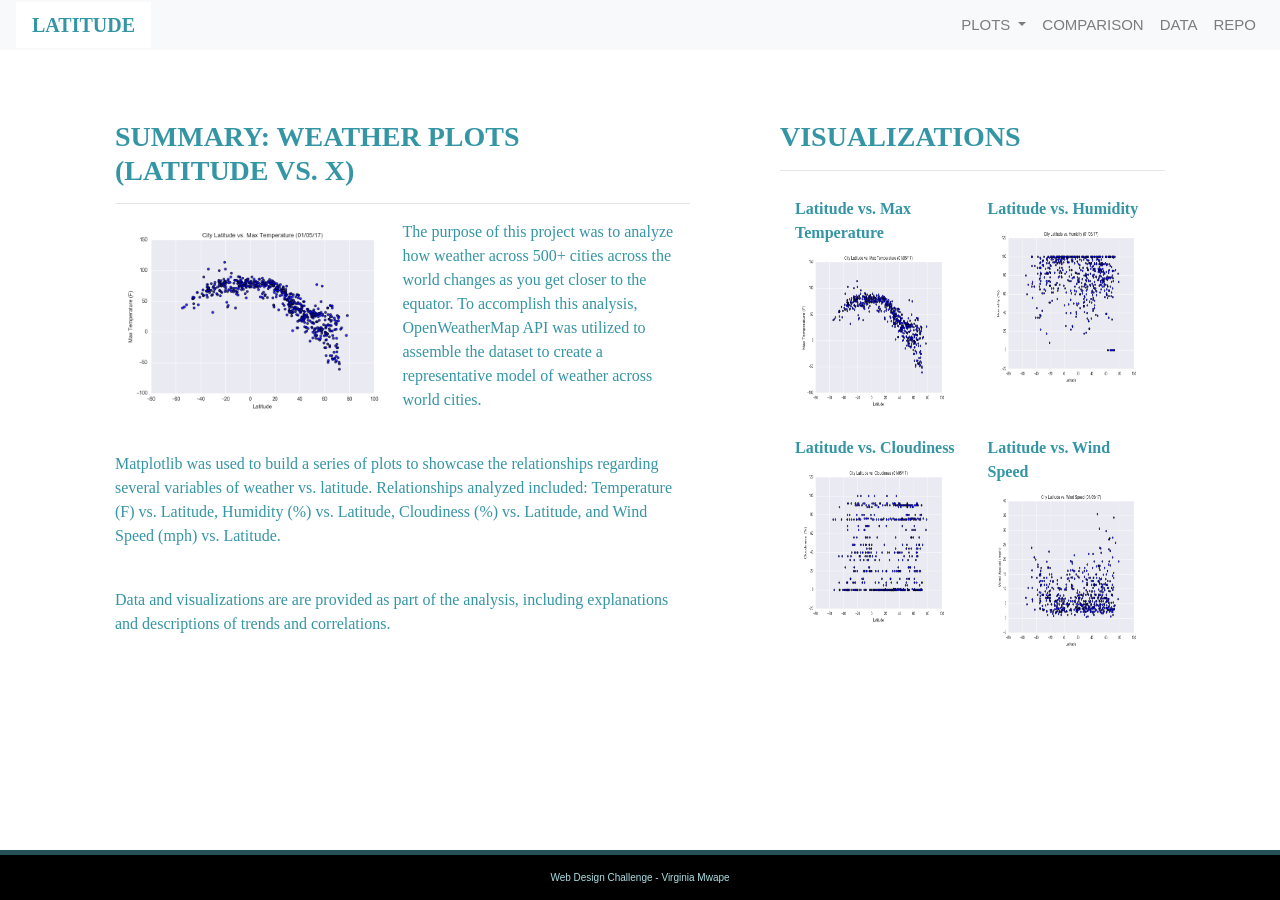
<file: index.html>
<!doctype html>
<html lang="en">
<head>
    <meta charset="utf-8">
    <meta name="viewport" content="width=device-width, initial-scale=1">
    <link rel="stylesheet" href="https://stackpath.bootstrapcdn.com/bootstrap/4.3.1/css/bootstrap.min.css" integrity="sha384-ggOyR0iXCbMQv3Xipma34MD+dH/1fQ784/j6cY/iJTQUOhcWr7x9JvoRxT2MZw1T" crossorigin="anonymous">
    <script src="https://code.jquery.com/jquery-3.3.1.slim.min.js" integrity="sha384-q8i/X+965DzO0rT7abK41JStQIAqVgRVzpbzo5smXKp4YfRvH+8abtTE1Pi6jizo" crossorigin="anonymous"></script>
    <script src="https://cdnjs.cloudflare.com/ajax/libs/popper.js/1.14.7/umd/popper.min.js" integrity="sha384-UO2eT0CpHqdSJQ6hJty5KVphtPhzWj9WO1clHTMGa3JDZwrnQq4sF86dIHNDz0W1" crossorigin="anonymous"></script>
    <script src="https://stackpath.bootstrapcdn.com/bootstrap/4.3.1/js/bootstrap.min.js" integrity="sha384-JjSmVgyd0p3pXB1rRibZUAYoIIy6OrQ6VrjIEaFf/nJGzIxFDsf4x0xIM+B07jRM" crossorigin="anonymous"></script>
    <link rel="stylesheet" type="text/css" href="main.css">
    <title>Weather Dashboard</title>
</head>
<body>
    <div class="navigation">
        <nav class="navbar navbar-expand-lg navbar-light bg-light">
            <a class="navbar-brand" style="background-color: rgb(255,255,255);" href="index.html">LATITUDE</a>
            <button class="navbar-toggler" type="button" data-toggle="collapse" data-target="#navbarNavDropdown" aria-controls="navbarNavDropdown" aria-expanded="false" aria-label="Toggle navigation">
                <span class="navbar-toggler-icon"></span>
            </button>
            <div class="collapse navbar-collapse" id="navbarNavDropdown">
                <ul class="navbar-nav ml-auto">
                    <li class="nav-item dropdown">
                        <a class="nav-link dropdown-toggle" href="#" id="navbarDropdownMenuLink" role="button" data-toggle="dropdown" aria-haspopup="true" aria-expanded="false">
                            PLOTS
                        </a>
                        <div class="dropdown-menu" aria-labelledby="navbarDropdownMenuLink">
                            <a class="dropdown-item" href="WebVisualizations/TemperaturePage.html">Max Temperature</a>
                            <a class="dropdown-item" href="WebVisualizations/HumidityPage.html">Humidity</a>
                            <a class="dropdown-item" href="WebVisualizations/CloudinessPage.html">Cloudiness</a>
                            <a class="dropdown-item" href="WebVisualizations/WindPage.html">Wind Speed</a>
                        </div>
                    </li>
                    <li class="nav-item">
                        <a class="nav-link" href="WebVisualizations/ComparisonPage.html">COMPARISON</a>
                    </li>
                    <li class="nav-item">
                        <a class="nav-link" href="WebVisualizations/Citiesdata.html">DATA</a>
                    </li>
                    <li class="nav-item">
                        <a class="nav-link" href="https://github.com/VirginiaMwape/Web-Design_Challenge">REPO</a>
                    </li>
                </ul>
            </div>
        </nav>
    </div>
    <div class="container">
        <div class="row">
            <div class="col-lg-7 col-md-12">
                <div class="box" style="padding-bottom: 20px;">
                    <h3 class="title">SUMMARY: WEATHER PLOTS <br> (LATITUDE VS. X)</h3>
                    <hr>
                    <img src="Resources/assets/images/Fig1.png" class="vizualization rounded float-left" alt="Max Temperature Graph">
                    <p> The purpose of this project was to analyze how weather across 500+ cities across the world
                      changes as you get closer to the equator. To accomplish this analysis, OpenWeatherMap API was
                      utilized to assemble the dataset to create a representative model of weather across world cities.</p>
                      <br>
                    <p> Matplotlib was used to build a series of plots to showcase the relationships regarding several variables
                      of weather vs. latitude. Relationships analyzed included: Temperature (F) vs. Latitude, Humidity (%) vs. Latitude,
                      Cloudiness (%) vs. Latitude, and Wind Speed (mph) vs. Latitude.</p>
                      <br>
                    <p> Data and visualizations are are provided as part of the analysis, including explanations and descriptions
                      of trends and correlations.</p>
                </div>
            </div>
            <div class="col-lg-5 col-md-12">
                <div class="box">
                    <h3 class="title">VISUALIZATIONS</h3>
                    <hr>
                    <div class="container">
                        <div class="row" style="padding-bottom: 70px;">
                            <div class="col-6">
                                <div class="title">Latitude vs. Max Temperature</div>
                                <a href="WebVisualizations/TemperaturePage.html">
                                <img class="panel" src="Resources/assets/images/Fig1.png" alt="Max Temperature Graph">
                                </a>
                            </div>
                            <div class="col-6">
                                <div class="title">Latitude vs. Humidity</div>
                                <a href="WebVisualizations/HumidityPage.html">
                                <img class="panel" src="Resources/assets/images/Fig2.png" alt="Humidity Graph">
                                </a>
                            </div>
                        </div>
                        <div class="row" style="padding-bottom: 70px;">
                            <div class="col-6">
                                <div class="title">Latitude vs. Cloudiness</div>
                                <a href="WebVisualizations/CloudinessPage.html">
                                <img class="panel" src="Resources/assets/images/Fig3.png" alt="Cloudiness Graph">
                                </a>
                                <!-- <div class="title">vs. Cloudiness</div> -->
                            </div>
                            <div class="col-6">
                                <div class="title">Latitude vs. Wind Speed</div>
                                <a href="WebVisualizations/WindPage.html">
                                    <img class="panel" src="Resources/assets/images/Fig4.png" alt="Wind Speed Graph">
                                </a>
                            </div>
                        </div>
                    </div>
                </div>
            </div>
        </div>
    </div>
    <footer> Web Design Challenge - Virginia Mwape </footer>
</body>
</html>
</file>
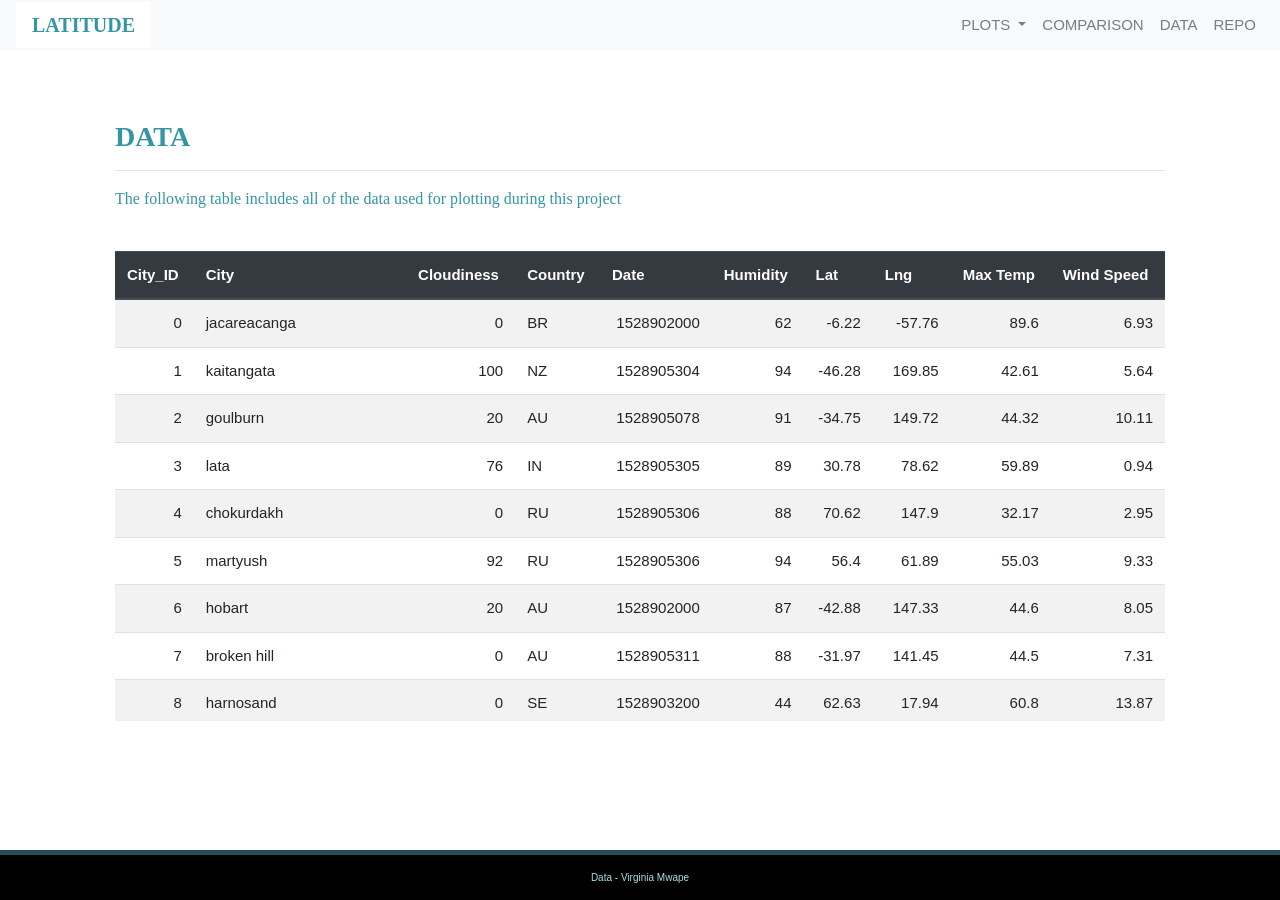
<file: Citiesdata.html>
<!doctype html>
<html lang="en">
<head>
    <meta charset="utf-8">
    <meta name="viewport" content="width=device-width, initial-scale=1">
    <link rel="stylesheet" href="https://stackpath.bootstrapcdn.com/bootstrap/4.3.1/css/bootstrap.min.css" integrity="sha384-ggOyR0iXCbMQv3Xipma34MD+dH/1fQ784/j6cY/iJTQUOhcWr7x9JvoRxT2MZw1T" crossorigin="anonymous">
    <script src="https://code.jquery.com/jquery-3.3.1.slim.min.js" integrity="sha384-q8i/X+965DzO0rT7abK41JStQIAqVgRVzpbzo5smXKp4YfRvH+8abtTE1Pi6jizo" crossorigin="anonymous"></script>
    <script src="https://cdnjs.cloudflare.com/ajax/libs/popper.js/1.14.7/umd/popper.min.js" integrity="sha384-UO2eT0CpHqdSJQ6hJty5KVphtPhzWj9WO1clHTMGa3JDZwrnQq4sF86dIHNDz0W1" crossorigin="anonymous"></script>
    <script src="https://stackpath.bootstrapcdn.com/bootstrap/4.3.1/js/bootstrap.min.js" integrity="sha384-JjSmVgyd0p3pXB1rRibZUAYoIIy6OrQ6VrjIEaFf/nJGzIxFDsf4x0xIM+B07jRM" crossorigin="anonymous"></script>
    <link rel="stylesheet" type="text/css" href="../Style.css">
    <title>Data</title>
</head>
<body>
    <div class="navigation">
        <nav class="navbar navbar-expand-lg navbar-light bg-light">
            <a class="navbar-brand" style="background-color: rgb(255,255,255);" href="../index.html">LATITUDE</a>
            <button class="navbar-toggler" type="button" data-toggle="collapse" data-target="#navbarNavDropdown" aria-controls="navbarNavDropdown" aria-expanded="false" aria-label="Toggle navigation">
                <span class="navbar-toggler-icon"></span>
            </button>
            <div class="collapse navbar-collapse" id="navbarNavDropdown">
                <ul class="navbar-nav ml-auto">
                    <li class="nav-item dropdown">
                        <a class="nav-link dropdown-toggle" href="#" id="navbarDropdownMenuLink" role="button" data-toggle="dropdown" aria-haspopup="true" aria-expanded="false">
                            PLOTS
                        </a>
                        <div class="dropdown-menu" aria-labelledby="navbarDropdownMenuLink">
                            <a class="dropdown-item" href="temperature.html">Max Temperature</a>
                            <a class="dropdown-item" href="humidity.html">Humidity</a>
                            <a class="dropdown-item" href="cloudiness.html">Cloudiness</a>
                            <a class="dropdown-item" href="wind.html">Wind Speed</a>
                        </div>
                    </li>
                    <li class="nav-item">
                        <a class="nav-link" href="comparison.html">COMPARISON</a>
                    </li>
                    <li class="nav-item">
                        <a class="nav-link" href="data.html">DATA</a>
                    </li>
                    <li class="nav-item">
                        <a class="nav-link" href="https://github.com/VirginiaMwape/Web-Design_Challenge">REPO</a>
                    </li>
                </ul>
            </div>
        </nav>
    </div>
    <div class="container">
        <div class="box">
            <h3 class="title">DATA</h3>
            <hr>
            <p>The following table includes all of the data used for plotting during this project</p>
            <br>
            <div class="table-responsive" style="overflow-x:auto; overflow-y:auto; max-height:470px; max-width: auto;">
                <table class="table table-striped table table-hover table-condensed">
                    <thead><thead class="thead-dark"><tr><th title="Field #1">City_ID</th>
                    <th title="Field #2">City</th>
                    <th title="Field #3">Cloudiness</th>
                    <th title="Field #4">Country</th>
                    <th title="Field #5">Date</th>
                    <th title="Field #6">Humidity</th>
                    <th title="Field #7">Lat</th>
                    <th title="Field #8">Lng</th>
                    <th title="Field #9">Max Temp</th>
                    <th title="Field #10">Wind Speed</th>
                    </tr></thead>
                    <tbody>
                    <tr>
                    <td align="right">0</td>
                    <td>jacareacanga</td>
                    <td align="right">0</td>
                    <td>BR</td>
                    <td align="right">1528902000</td>
                    <td align="right">62</td>
                    <td align="right">-6.22</td>
                    <td align="right">-57.76</td>
                    <td align="right">89.6</td>
                    <td align="right">6.93</td>
                    </tr>
                    <tr>
                    <td align="right">1</td>
                    <td>kaitangata</td>
                    <td align="right">100</td>
                    <td>NZ</td>
                    <td align="right">1528905304</td>
                    <td align="right">94</td>
                    <td align="right">-46.28</td>
                    <td align="right">169.85</td>
                    <td align="right">42.61</td>
                    <td align="right">5.64</td>
                    </tr>
                    <tr>
                    <td align="right">2</td>
                    <td>goulburn</td>
                    <td align="right">20</td>
                    <td>AU</td>
                    <td align="right">1528905078</td>
                    <td align="right">91</td>
                    <td align="right">-34.75</td>
                    <td align="right">149.72</td>
                    <td align="right">44.32</td>
                    <td align="right">10.11</td>
                    </tr>
                    <tr>
                    <td align="right">3</td>
                    <td>lata</td>
                    <td align="right">76</td>
                    <td>IN</td>
                    <td align="right">1528905305</td>
                    <td align="right">89</td>
                    <td align="right">30.78</td>
                    <td align="right">78.62</td>
                    <td align="right">59.89</td>
                    <td align="right">0.94</td>
                    </tr>
                    <tr>
                    <td align="right">4</td>
                    <td>chokurdakh</td>
                    <td align="right">0</td>
                    <td>RU</td>
                    <td align="right">1528905306</td>
                    <td align="right">88</td>
                    <td align="right">70.62</td>
                    <td align="right">147.9</td>
                    <td align="right">32.17</td>
                    <td align="right">2.95</td>
                    </tr>
                    <tr>
                    <td align="right">5</td>
                    <td>martyush</td>
                    <td align="right">92</td>
                    <td>RU</td>
                    <td align="right">1528905306</td>
                    <td align="right">94</td>
                    <td align="right">56.4</td>
                    <td align="right">61.89</td>
                    <td align="right">55.03</td>
                    <td align="right">9.33</td>
                    </tr>
                    <tr>
                    <td align="right">6</td>
                    <td>hobart</td>
                    <td align="right">20</td>
                    <td>AU</td>
                    <td align="right">1528902000</td>
                    <td align="right">87</td>
                    <td align="right">-42.88</td>
                    <td align="right">147.33</td>
                    <td align="right">44.6</td>
                    <td align="right">8.05</td>
                    </tr>
                    <tr>
                    <td align="right">7</td>
                    <td>broken hill</td>
                    <td align="right">0</td>
                    <td>AU</td>
                    <td align="right">1528905311</td>
                    <td align="right">88</td>
                    <td align="right">-31.97</td>
                    <td align="right">141.45</td>
                    <td align="right">44.5</td>
                    <td align="right">7.31</td>
                    </tr>
                    <tr>
                    <td align="right">8</td>
                    <td>harnosand</td>
                    <td align="right">0</td>
                    <td>SE</td>
                    <td align="right">1528903200</td>
                    <td align="right">44</td>
                    <td align="right">62.63</td>
                    <td align="right">17.94</td>
                    <td align="right">60.8</td>
                    <td align="right">13.87</td>
                    </tr>
                    <tr>
                    <td align="right">9</td>
                    <td>tuatapere</td>
                    <td align="right">0</td>
                    <td>NZ</td>
                    <td align="right">1528905312</td>
                    <td align="right">100</td>
                    <td align="right">-46.13</td>
                    <td align="right">167.69</td>
                    <td align="right">38.92</td>
                    <td align="right">3.4</td>
                    </tr>
                    <tr>
                    <td align="right">10</td>
                    <td>puerto ayora</td>
                    <td align="right">90</td>
                    <td>EC</td>
                    <td align="right">1528902000</td>
                    <td align="right">69</td>
                    <td align="right">-0.74</td>
                    <td align="right">-90.35</td>
                    <td align="right">77.0</td>
                    <td align="right">13.87</td>
                    </tr>
                    <tr>
                    <td align="right">11</td>
                    <td>havre-saint-pierre</td>
                    <td align="right">75</td>
                    <td>CA</td>
                    <td align="right">1528902000</td>
                    <td align="right">58</td>
                    <td align="right">50.23</td>
                    <td align="right">-63.6</td>
                    <td align="right">53.6</td>
                    <td align="right">19.46</td>
                    </tr>
                    <tr>
                    <td align="right">12</td>
                    <td>punta arenas</td>
                    <td align="right">0</td>
                    <td>CL</td>
                    <td align="right">1528902000</td>
                    <td align="right">100</td>
                    <td align="right">-53.16</td>
                    <td align="right">-70.91</td>
                    <td align="right">35.6</td>
                    <td align="right">9.17</td>
                    </tr>
                    <tr>
                    <td align="right">13</td>
                    <td>tasiilaq</td>
                    <td align="right">75</td>
                    <td>GL</td>
                    <td align="right">1528901400</td>
                    <td align="right">60</td>
                    <td align="right">65.61</td>
                    <td align="right">-37.64</td>
                    <td align="right">39.2</td>
                    <td align="right">2.24</td>
                    </tr>
                    <tr>
                    <td align="right">14</td>
                    <td>chapais</td>
                    <td align="right">40</td>
                    <td>CA</td>
                    <td align="right">1528902000</td>
                    <td align="right">38</td>
                    <td align="right">49.78</td>
                    <td align="right">-74.86</td>
                    <td align="right">59.0</td>
                    <td align="right">10.29</td>
                    </tr>
                    <tr>
                    <td align="right">15</td>
                    <td>avarua</td>
                    <td align="right">40</td>
                    <td>CK</td>
                    <td align="right">1528902000</td>
                    <td align="right">56</td>
                    <td align="right">-21.21</td>
                    <td align="right">-159.78</td>
                    <td align="right">73.4</td>
                    <td align="right">10.29</td>
                    </tr>
                    <tr>
                    <td align="right">16</td>
                    <td>hofn</td>
                    <td align="right">75</td>
                    <td>IS</td>
                    <td align="right">1528902000</td>
                    <td align="right">87</td>
                    <td align="right">64.25</td>
                    <td align="right">-15.21</td>
                    <td align="right">51.8</td>
                    <td align="right">8.05</td>
                    </tr>
                    <tr>
                    <td align="right">17</td>
                    <td>yukamenskoye</td>
                    <td align="right">92</td>
                    <td>RU</td>
                    <td align="right">1528905315</td>
                    <td align="right">98</td>
                    <td align="right">57.89</td>
                    <td align="right">52.24</td>
                    <td align="right">56.65</td>
                    <td align="right">10.22</td>
                    </tr>
                    <tr>
                    <td align="right">18</td>
                    <td>khandbari</td>
                    <td align="right">80</td>
                    <td>NP</td>
                    <td align="right">1528905315</td>
                    <td align="right">67</td>
                    <td align="right">27.38</td>
                    <td align="right">87.21</td>
                    <td align="right">44.59</td>
                    <td align="right">1.39</td>
                    </tr>
                    <tr>
                    <td align="right">19</td>
                    <td>bethel</td>
                    <td align="right">1</td>
                    <td>US</td>
                    <td align="right">1528901580</td>
                    <td align="right">93</td>
                    <td align="right">60.79</td>
                    <td align="right">-161.76</td>
                    <td align="right">44.6</td>
                    <td align="right">8.05</td>
                    </tr>
                    <tr>
                    <td align="right">20</td>
                    <td>ushuaia</td>
                    <td align="right">75</td>
                    <td>AR</td>
                    <td align="right">1528902000</td>
                    <td align="right">64</td>
                    <td align="right">-54.81</td>
                    <td align="right">-68.31</td>
                    <td align="right">41.0</td>
                    <td align="right">3.36</td>
                    </tr>
                    <tr>
                    <td align="right">21</td>
                    <td>east london</td>
                    <td align="right">0</td>
                    <td>ZA</td>
                    <td align="right">1528902000</td>
                    <td align="right">37</td>
                    <td align="right">-33.02</td>
                    <td align="right">27.91</td>
                    <td align="right">69.8</td>
                    <td align="right">5.82</td>
                    </tr>
                    <tr>
                    <td align="right">22</td>
                    <td>bluff</td>
                    <td align="right">76</td>
                    <td>AU</td>
                    <td align="right">1528905321</td>
                    <td align="right">76</td>
                    <td align="right">-23.58</td>
                    <td align="right">149.07</td>
                    <td align="right">61.96</td>
                    <td align="right">4.74</td>
                    </tr>
                    <tr>
                    <td align="right">23</td>
                    <td>mount isa</td>
                    <td align="right">75</td>
                    <td>AU</td>
                    <td align="right">1528902000</td>
                    <td align="right">100</td>
                    <td align="right">-20.73</td>
                    <td align="right">139.49</td>
                    <td align="right">64.4</td>
                    <td align="right">3.29</td>
                    </tr>
                    <tr>
                    <td align="right">24</td>
                    <td>pevek</td>
                    <td align="right">0</td>
                    <td>RU</td>
                    <td align="right">1528905321</td>
                    <td align="right">71</td>
                    <td align="right">69.7</td>
                    <td align="right">170.27</td>
                    <td align="right">36.94</td>
                    <td align="right">6.98</td>
                    </tr>
                    <tr>
                    <td align="right">25</td>
                    <td>gao</td>
                    <td align="right">24</td>
                    <td>ML</td>
                    <td align="right">1528905321</td>
                    <td align="right">16</td>
                    <td align="right">16.28</td>
                    <td align="right">-0.04</td>
                    <td align="right">110.02</td>
                    <td align="right">4.97</td>
                    </tr>
                    <tr>
                    <td align="right">26</td>
                    <td>cabo san lucas</td>
                    <td align="right">75</td>
                    <td>MX</td>
                    <td align="right">1528901160</td>
                    <td align="right">74</td>
                    <td align="right">22.89</td>
                    <td align="right">-109.91</td>
                    <td align="right">84.2</td>
                    <td align="right">10.29</td>
                    </tr>
                    <tr>
                    <td align="right">27</td>
                    <td>sao filipe</td>
                    <td align="right">0</td>
                    <td>CV</td>
                    <td align="right">1528905323</td>
                    <td align="right">88</td>
                    <td align="right">14.9</td>
                    <td align="right">-24.5</td>
                    <td align="right">75.73</td>
                    <td align="right">13.02</td>
                    </tr>
                    <tr>
                    <td align="right">28</td>
                    <td>tiksi</td>
                    <td align="right">44</td>
                    <td>RU</td>
                    <td align="right">1528905298</td>
                    <td align="right">58</td>
                    <td align="right">71.64</td>
                    <td align="right">128.87</td>
                    <td align="right">57.73</td>
                    <td align="right">10.11</td>
                    </tr>
                    <tr>
                    <td align="right">29</td>
                    <td>busselton</td>
                    <td align="right">92</td>
                    <td>AU</td>
                    <td align="right">1528905323</td>
                    <td align="right">100</td>
                    <td align="right">-33.64</td>
                    <td align="right">115.35</td>
                    <td align="right">60.43</td>
                    <td align="right">10.56</td>
                    </tr>
                    <tr>
                    <td align="right">30</td>
                    <td>alofi</td>
                    <td align="right">76</td>
                    <td>NU</td>
                    <td align="right">1528902000</td>
                    <td align="right">88</td>
                    <td align="right">-19.06</td>
                    <td align="right">-169.92</td>
                    <td align="right">71.6</td>
                    <td align="right">3.36</td>
                    </tr>
                    <tr>
                    <td align="right">31</td>
                    <td>ola</td>
                    <td align="right">75</td>
                    <td>RU</td>
                    <td align="right">1528902000</td>
                    <td align="right">100</td>
                    <td align="right">59.58</td>
                    <td align="right">151.3</td>
                    <td align="right">42.8</td>
                    <td align="right">7.76</td>
                    </tr>
                    <tr>
                    <td align="right">32</td>
                    <td>atar</td>
                    <td align="right">20</td>
                    <td>MR</td>
                    <td align="right">1528902000</td>
                    <td align="right">19</td>
                    <td align="right">20.52</td>
                    <td align="right">-13.05</td>
                    <td align="right">91.4</td>
                    <td align="right">9.17</td>
                    </tr>
                    <tr>
                    <td align="right">33</td>
                    <td>rikitea</td>
                    <td align="right">0</td>
                    <td>PF</td>
                    <td align="right">1528905325</td>
                    <td align="right">100</td>
                    <td align="right">-23.12</td>
                    <td align="right">-134.97</td>
                    <td align="right">73.57</td>
                    <td align="right">8.66</td>
                    </tr>
                    <tr>
                    <td align="right">34</td>
                    <td>hermanus</td>
                    <td align="right">0</td>
                    <td>ZA</td>
                    <td align="right">1528905325</td>
                    <td align="right">24</td>
                    <td align="right">-34.42</td>
                    <td align="right">19.24</td>
                    <td align="right">77.17</td>
                    <td align="right">8.66</td>
                    </tr>
                    <tr>
                    <td align="right">35</td>
                    <td>ponta delgada</td>
                    <td align="right">75</td>
                    <td>PT</td>
                    <td align="right">1528903800</td>
                    <td align="right">88</td>
                    <td align="right">37.73</td>
                    <td align="right">-25.67</td>
                    <td align="right">71.6</td>
                    <td align="right">12.75</td>
                    </tr>
                    <tr>
                    <td align="right">36</td>
                    <td>bambari</td>
                    <td align="right">24</td>
                    <td>CF</td>
                    <td align="right">1528905326</td>
                    <td align="right">84</td>
                    <td align="right">5.77</td>
                    <td align="right">20.68</td>
                    <td align="right">81.85</td>
                    <td align="right">7.65</td>
                    </tr>
                    <tr>
                    <td align="right">37</td>
                    <td>cap malheureux</td>
                    <td align="right">75</td>
                    <td>MU</td>
                    <td align="right">1528902000</td>
                    <td align="right">69</td>
                    <td align="right">-19.98</td>
                    <td align="right">57.61</td>
                    <td align="right">75.2</td>
                    <td align="right">14.99</td>
                    </tr>
                    <tr>
                    <td align="right">38</td>
                    <td>puerto escondido</td>
                    <td align="right">75</td>
                    <td>MX</td>
                    <td align="right">1528901100</td>
                    <td align="right">65</td>
                    <td align="right">15.86</td>
                    <td align="right">-97.07</td>
                    <td align="right">80.6</td>
                    <td align="right">3.36</td>
                    </tr>
                    <tr>
                    <td align="right">39</td>
                    <td>qaanaaq</td>
                    <td align="right">32</td>
                    <td>GL</td>
                    <td align="right">1528905330</td>
                    <td align="right">100</td>
                    <td align="right">77.48</td>
                    <td align="right">-69.36</td>
                    <td align="right">31.45</td>
                    <td align="right">6.31</td>
                    </tr>
                    <tr>
                    <td align="right">40</td>
                    <td>new norfolk</td>
                    <td align="right">20</td>
                    <td>AU</td>
                    <td align="right">1528902000</td>
                    <td align="right">87</td>
                    <td align="right">-42.78</td>
                    <td align="right">147.06</td>
                    <td align="right">44.6</td>
                    <td align="right">8.05</td>
                    </tr>
                    <tr>
                    <td align="right">41</td>
                    <td>najran</td>
                    <td align="right">40</td>
                    <td>SA</td>
                    <td align="right">1528902000</td>
                    <td align="right">13</td>
                    <td align="right">17.54</td>
                    <td align="right">44.22</td>
                    <td align="right">98.6</td>
                    <td align="right">11.41</td>
                    </tr>
                    <tr>
                    <td align="right">42</td>
                    <td>isla mujeres</td>
                    <td align="right">90</td>
                    <td>MX</td>
                    <td align="right">1528904340</td>
                    <td align="right">100</td>
                    <td align="right">21.23</td>
                    <td align="right">-86.73</td>
                    <td align="right">75.2</td>
                    <td align="right">16.11</td>
                    </tr>
                    <tr>
                    <td align="right">43</td>
                    <td>mar del plata</td>
                    <td align="right">0</td>
                    <td>AR</td>
                    <td align="right">1528905297</td>
                    <td align="right">100</td>
                    <td align="right">-46.43</td>
                    <td align="right">-67.52</td>
                    <td align="right">32.53</td>
                    <td align="right">7.31</td>
                    </tr>
                    <tr>
                    <td align="right">44</td>
                    <td>provideniya</td>
                    <td align="right">0</td>
                    <td>RU</td>
                    <td align="right">1528905332</td>
                    <td align="right">91</td>
                    <td align="right">64.42</td>
                    <td align="right">-173.23</td>
                    <td align="right">40.63</td>
                    <td align="right">10.78</td>
                    </tr>
                    <tr>
                    <td align="right">45</td>
                    <td>jamestown</td>
                    <td align="right">12</td>
                    <td>AU</td>
                    <td align="right">1528905333</td>
                    <td align="right">88</td>
                    <td align="right">-33.21</td>
                    <td align="right">138.6</td>
                    <td align="right">43.15</td>
                    <td align="right">10.89</td>
                    </tr>
                    <tr>
                    <td align="right">46</td>
                    <td>medicine hat</td>
                    <td align="right">20</td>
                    <td>CA</td>
                    <td align="right">1528902000</td>
                    <td align="right">34</td>
                    <td align="right">50.04</td>
                    <td align="right">-110.68</td>
                    <td align="right">66.2</td>
                    <td align="right">14.99</td>
                    </tr>
                    <tr>
                    <td align="right">47</td>
                    <td>katsuura</td>
                    <td align="right">8</td>
                    <td>JP</td>
                    <td align="right">1528905334</td>
                    <td align="right">88</td>
                    <td align="right">33.93</td>
                    <td align="right">134.5</td>
                    <td align="right">62.05</td>
                    <td align="right">7.54</td>
                    </tr>
                    <tr>
                    <td align="right">48</td>
                    <td>aklavik</td>
                    <td align="right">20</td>
                    <td>CA</td>
                    <td align="right">1528902000</td>
                    <td align="right">53</td>
                    <td align="right">68.22</td>
                    <td align="right">-135.01</td>
                    <td align="right">51.8</td>
                    <td align="right">11.41</td>
                    </tr>
                    <tr>
                    <td align="right">49</td>
                    <td>tuktoyaktuk</td>
                    <td align="right">20</td>
                    <td>CA</td>
                    <td align="right">1528902000</td>
                    <td align="right">61</td>
                    <td align="right">69.44</td>
                    <td align="right">-133.03</td>
                    <td align="right">46.4</td>
                    <td align="right">6.93</td>
                    </tr>
                    <tr>
                    <td align="right">50</td>
                    <td>kapaa</td>
                    <td align="right">90</td>
                    <td>US</td>
                    <td align="right">1528901760</td>
                    <td align="right">88</td>
                    <td align="right">22.08</td>
                    <td align="right">-159.32</td>
                    <td align="right">75.2</td>
                    <td align="right">14.99</td>
                    </tr>
                    <tr>
                    <td align="right">51</td>
                    <td>mildura</td>
                    <td align="right">0</td>
                    <td>AU</td>
                    <td align="right">1528905300</td>
                    <td align="right">92</td>
                    <td align="right">-34.18</td>
                    <td align="right">142.16</td>
                    <td align="right">45.67</td>
                    <td align="right">9.66</td>
                    </tr>
                    <tr>
                    <td align="right">52</td>
                    <td>souillac</td>
                    <td align="right">75</td>
                    <td>FR</td>
                    <td align="right">1528903800</td>
                    <td align="right">49</td>
                    <td align="right">45.6</td>
                    <td align="right">-0.6</td>
                    <td align="right">73.4</td>
                    <td align="right">10.29</td>
                    </tr>
                    <tr>
                    <td align="right">53</td>
                    <td>lorengau</td>
                    <td align="right">100</td>
                    <td>PG</td>
                    <td align="right">1528905336</td>
                    <td align="right">100</td>
                    <td align="right">-2.02</td>
                    <td align="right">147.27</td>
                    <td align="right">80.59</td>
                    <td align="right">3.85</td>
                    </tr>
                    <tr>
                    <td align="right">54</td>
                    <td>praia</td>
                    <td align="right">20</td>
                    <td>BR</td>
                    <td align="right">1528902000</td>
                    <td align="right">47</td>
                    <td align="right">-20.25</td>
                    <td align="right">-43.81</td>
                    <td align="right">82.4</td>
                    <td align="right">3.36</td>
                    </tr>
                    <tr>
                    <td align="right">55</td>
                    <td>port alfred</td>
                    <td align="right">0</td>
                    <td>ZA</td>
                    <td align="right">1528905338</td>
                    <td align="right">50</td>
                    <td align="right">-33.59</td>
                    <td align="right">26.89</td>
                    <td align="right">76.54</td>
                    <td align="right">7.2</td>
                    </tr>
                    <tr>
                    <td align="right">56</td>
                    <td>barranca</td>
                    <td align="right">0</td>
                    <td>PE</td>
                    <td align="right">1528905339</td>
                    <td align="right">98</td>
                    <td align="right">-10.75</td>
                    <td align="right">-77.76</td>
                    <td align="right">61.87</td>
                    <td align="right">9.89</td>
                    </tr>
                    <tr>
                    <td align="right">57</td>
                    <td>nome</td>
                    <td align="right">40</td>
                    <td>US</td>
                    <td align="right">1528902900</td>
                    <td align="right">70</td>
                    <td align="right">30.04</td>
                    <td align="right">-94.42</td>
                    <td align="right">87.8</td>
                    <td align="right">3.36</td>
                    </tr>
                    <tr>
                    <td align="right">58</td>
                    <td>matay</td>
                    <td align="right">0</td>
                    <td>EG</td>
                    <td align="right">1528905339</td>
                    <td align="right">23</td>
                    <td align="right">28.42</td>
                    <td align="right">30.79</td>
                    <td align="right">97.69</td>
                    <td align="right">6.98</td>
                    </tr>
                    <tr>
                    <td align="right">59</td>
                    <td>saskylakh</td>
                    <td align="right">48</td>
                    <td>RU</td>
                    <td align="right">1528905339</td>
                    <td align="right">55</td>
                    <td align="right">71.97</td>
                    <td align="right">114.09</td>
                    <td align="right">59.53</td>
                    <td align="right">5.86</td>
                    </tr>
                    <tr>
                    <td align="right">60</td>
                    <td>itarema</td>
                    <td align="right">0</td>
                    <td>BR</td>
                    <td align="right">1528905340</td>
                    <td align="right">61</td>
                    <td align="right">-2.92</td>
                    <td align="right">-39.92</td>
                    <td align="right">88.33</td>
                    <td align="right">12.57</td>
                    </tr>
                    <tr>
                    <td align="right">61</td>
                    <td>butaritari</td>
                    <td align="right">56</td>
                    <td>KI</td>
                    <td align="right">1528905340</td>
                    <td align="right">100</td>
                    <td align="right">3.07</td>
                    <td align="right">172.79</td>
                    <td align="right">81.13</td>
                    <td align="right">7.31</td>
                    </tr>
                    <tr>
                    <td align="right">62</td>
                    <td>peniche</td>
                    <td align="right">20</td>
                    <td>PT</td>
                    <td align="right">1528903800</td>
                    <td align="right">64</td>
                    <td align="right">39.36</td>
                    <td align="right">-9.38</td>
                    <td align="right">75.2</td>
                    <td align="right">12.75</td>
                    </tr>
                    <tr>
                    <td align="right">63</td>
                    <td>beloha</td>
                    <td align="right">0</td>
                    <td>MG</td>
                    <td align="right">1528905340</td>
                    <td align="right">57</td>
                    <td align="right">-25.17</td>
                    <td align="right">45.06</td>
                    <td align="right">71.95</td>
                    <td align="right">16.37</td>
                    </tr>
                    <tr>
                    <td align="right">64</td>
                    <td>anadyr</td>
                    <td align="right">0</td>
                    <td>RU</td>
                    <td align="right">1528902000</td>
                    <td align="right">57</td>
                    <td align="right">64.73</td>
                    <td align="right">177.51</td>
                    <td align="right">48.2</td>
                    <td align="right">4.47</td>
                    </tr>
                    <tr>
                    <td align="right">65</td>
                    <td>luderitz</td>
                    <td align="right">12</td>
                    <td>NA</td>
                    <td align="right">1528905342</td>
                    <td align="right">64</td>
                    <td align="right">-26.65</td>
                    <td align="right">15.16</td>
                    <td align="right">64.03</td>
                    <td align="right">17.38</td>
                    </tr>
                    <tr>
                    <td align="right">66</td>
                    <td>rochester</td>
                    <td align="right">1</td>
                    <td>US</td>
                    <td align="right">1528902960</td>
                    <td align="right">37</td>
                    <td align="right">44.02</td>
                    <td align="right">-92.46</td>
                    <td align="right">73.4</td>
                    <td align="right">6.93</td>
                    </tr>
                    <tr>
                    <td align="right">67</td>
                    <td>bosaso</td>
                    <td align="right">0</td>
                    <td>SO</td>
                    <td align="right">1528905347</td>
                    <td align="right">86</td>
                    <td align="right">11.28</td>
                    <td align="right">49.18</td>
                    <td align="right">89.77</td>
                    <td align="right">3.96</td>
                    </tr>
                    <tr>
                    <td align="right">68</td>
                    <td>faanui</td>
                    <td align="right">0</td>
                    <td>PF</td>
                    <td align="right">1528905347</td>
                    <td align="right">100</td>
                    <td align="right">-16.48</td>
                    <td align="right">-151.75</td>
                    <td align="right">79.96</td>
                    <td align="right">11.79</td>
                    </tr>
                    <tr>
                    <td align="right">69</td>
                    <td>grindavik</td>
                    <td align="right">75</td>
                    <td>IS</td>
                    <td align="right">1528902000</td>
                    <td align="right">70</td>
                    <td align="right">63.84</td>
                    <td align="right">-22.43</td>
                    <td align="right">48.2</td>
                    <td align="right">5.82</td>
                    </tr>
                    <tr>
                    <td align="right">70</td>
                    <td>margate</td>
                    <td align="right">20</td>
                    <td>AU</td>
                    <td align="right">1528902000</td>
                    <td align="right">87</td>
                    <td align="right">-43.03</td>
                    <td align="right">147.26</td>
                    <td align="right">44.6</td>
                    <td align="right">8.05</td>
                    </tr>
                    <tr>
                    <td align="right">71</td>
                    <td>marsh harbour</td>
                    <td align="right">88</td>
                    <td>BS</td>
                    <td align="right">1528905349</td>
                    <td align="right">95</td>
                    <td align="right">26.54</td>
                    <td align="right">-77.06</td>
                    <td align="right">82.39</td>
                    <td align="right">10.0</td>
                    </tr>
                    <tr>
                    <td align="right">72</td>
                    <td>comodoro rivadavia</td>
                    <td align="right">40</td>
                    <td>AR</td>
                    <td align="right">1528902000</td>
                    <td align="right">60</td>
                    <td align="right">-45.87</td>
                    <td align="right">-67.48</td>
                    <td align="right">42.8</td>
                    <td align="right">9.17</td>
                    </tr>
                    <tr>
                    <td align="right">73</td>
                    <td>upernavik</td>
                    <td align="right">92</td>
                    <td>GL</td>
                    <td align="right">1528905350</td>
                    <td align="right">100</td>
                    <td align="right">72.79</td>
                    <td align="right">-56.15</td>
                    <td align="right">29.29</td>
                    <td align="right">3.74</td>
                    </tr>
                    <tr>
                    <td align="right">74</td>
                    <td>uige</td>
                    <td align="right">0</td>
                    <td>AO</td>
                    <td align="right">1528905350</td>
                    <td align="right">29</td>
                    <td align="right">-7.61</td>
                    <td align="right">15.06</td>
                    <td align="right">86.8</td>
                    <td align="right">3.18</td>
                    </tr>
                    <tr>
                    <td align="right">75</td>
                    <td>bredasdorp</td>
                    <td align="right">0</td>
                    <td>ZA</td>
                    <td align="right">1528902000</td>
                    <td align="right">23</td>
                    <td align="right">-34.53</td>
                    <td align="right">20.04</td>
                    <td align="right">82.4</td>
                    <td align="right">5.82</td>
                    </tr>
                    <tr>
                    <td align="right">76</td>
                    <td>bodden town</td>
                    <td align="right">40</td>
                    <td>KY</td>
                    <td align="right">1528902000</td>
                    <td align="right">78</td>
                    <td align="right">19.28</td>
                    <td align="right">-81.25</td>
                    <td align="right">80.6</td>
                    <td align="right">16.11</td>
                    </tr>
                    <tr>
                    <td align="right">77</td>
                    <td>guerrero negro</td>
                    <td align="right">44</td>
                    <td>MX</td>
                    <td align="right">1528905350</td>
                    <td align="right">88</td>
                    <td align="right">27.97</td>
                    <td align="right">-114.04</td>
                    <td align="right">63.85</td>
                    <td align="right">3.74</td>
                    </tr>
                    <tr>
                    <td align="right">78</td>
                    <td>bilma</td>
                    <td align="right">0</td>
                    <td>NE</td>
                    <td align="right">1528905351</td>
                    <td align="right">12</td>
                    <td align="right">18.69</td>
                    <td align="right">12.92</td>
                    <td align="right">110.47</td>
                    <td align="right">4.63</td>
                    </tr>
                    <tr>
                    <td align="right">79</td>
                    <td>carnarvon</td>
                    <td align="right">0</td>
                    <td>ZA</td>
                    <td align="right">1528905351</td>
                    <td align="right">30</td>
                    <td align="right">-30.97</td>
                    <td align="right">22.13</td>
                    <td align="right">60.43</td>
                    <td align="right">14.25</td>
                    </tr>
                    <tr>
                    <td align="right">80</td>
                    <td>ponta do sol</td>
                    <td align="right">12</td>
                    <td>BR</td>
                    <td align="right">1528905352</td>
                    <td align="right">72</td>
                    <td align="right">-20.63</td>
                    <td align="right">-46.0</td>
                    <td align="right">78.25</td>
                    <td align="right">3.96</td>
                    </tr>
                    <tr>
                    <td align="right">81</td>
                    <td>vila franca do campo</td>
                    <td align="right">75</td>
                    <td>PT</td>
                    <td align="right">1528903800</td>
                    <td align="right">88</td>
                    <td align="right">37.72</td>
                    <td align="right">-25.43</td>
                    <td align="right">71.6</td>
                    <td align="right">12.75</td>
                    </tr>
                    <tr>
                    <td align="right">82</td>
                    <td>puerto del rosario</td>
                    <td align="right">20</td>
                    <td>ES</td>
                    <td align="right">1528903800</td>
                    <td align="right">60</td>
                    <td align="right">28.5</td>
                    <td align="right">-13.86</td>
                    <td align="right">73.4</td>
                    <td align="right">17.22</td>
                    </tr>
                    <tr>
                    <td align="right">83</td>
                    <td>sitka</td>
                    <td align="right">20</td>
                    <td>US</td>
                    <td align="right">1528905353</td>
                    <td align="right">92</td>
                    <td align="right">37.17</td>
                    <td align="right">-99.65</td>
                    <td align="right">74.02</td>
                    <td align="right">5.97</td>
                    </tr>
                    <tr>
                    <td align="right">84</td>
                    <td>camacha</td>
                    <td align="right">75</td>
                    <td>PT</td>
                    <td align="right">1528903800</td>
                    <td align="right">72</td>
                    <td align="right">33.08</td>
                    <td align="right">-16.33</td>
                    <td align="right">68.0</td>
                    <td align="right">16.11</td>
                    </tr>
                    <tr>
                    <td align="right">85</td>
                    <td>saint-philippe</td>
                    <td align="right">1</td>
                    <td>CA</td>
                    <td align="right">1528902900</td>
                    <td align="right">54</td>
                    <td align="right">45.36</td>
                    <td align="right">-73.48</td>
                    <td align="right">78.8</td>
                    <td align="right">11.41</td>
                    </tr>
                    <tr>
                    <td align="right">86</td>
                    <td>port blair</td>
                    <td align="right">92</td>
                    <td>IN</td>
                    <td align="right">1528905357</td>
                    <td align="right">97</td>
                    <td align="right">11.67</td>
                    <td align="right">92.75</td>
                    <td align="right">84.37</td>
                    <td align="right">25.1</td>
                    </tr>
                    <tr>
                    <td align="right">87</td>
                    <td>albany</td>
                    <td align="right">90</td>
                    <td>US</td>
                    <td align="right">1528903860</td>
                    <td align="right">68</td>
                    <td align="right">42.65</td>
                    <td align="right">-73.75</td>
                    <td align="right">69.8</td>
                    <td align="right">3.36</td>
                    </tr>
                    <tr>
                    <td align="right">88</td>
                    <td>barrow</td>
                    <td align="right">88</td>
                    <td>AR</td>
                    <td align="right">1528905182</td>
                    <td align="right">72</td>
                    <td align="right">-38.31</td>
                    <td align="right">-60.23</td>
                    <td align="right">50.26</td>
                    <td align="right">8.21</td>
                    </tr>
                    <tr>
                    <td align="right">89</td>
                    <td>qorveh</td>
                    <td align="right">92</td>
                    <td>IR</td>
                    <td align="right">1528905357</td>
                    <td align="right">22</td>
                    <td align="right">35.17</td>
                    <td align="right">47.8</td>
                    <td align="right">76.72</td>
                    <td align="right">3.18</td>
                    </tr>
                    <tr>
                    <td align="right">90</td>
                    <td>san jeronimo</td>
                    <td align="right">90</td>
                    <td>PE</td>
                    <td align="right">1528902000</td>
                    <td align="right">81</td>
                    <td align="right">-13.65</td>
                    <td align="right">-73.37</td>
                    <td align="right">46.4</td>
                    <td align="right">2.39</td>
                    </tr>
                    <tr>
                    <td align="right">91</td>
                    <td>mataura</td>
                    <td align="right">24</td>
                    <td>NZ</td>
                    <td align="right">1528905299</td>
                    <td align="right">79</td>
                    <td align="right">-46.19</td>
                    <td align="right">168.86</td>
                    <td align="right">25.69</td>
                    <td align="right">3.18</td>
                    </tr>
                    <tr>
                    <td align="right">92</td>
                    <td>buala</td>
                    <td align="right">64</td>
                    <td>SB</td>
                    <td align="right">1528905359</td>
                    <td align="right">100</td>
                    <td align="right">-8.15</td>
                    <td align="right">159.59</td>
                    <td align="right">78.7</td>
                    <td align="right">4.18</td>
                    </tr>
                    <tr>
                    <td align="right">93</td>
                    <td>eyl</td>
                    <td align="right">20</td>
                    <td>SO</td>
                    <td align="right">1528905359</td>
                    <td align="right">57</td>
                    <td align="right">7.98</td>
                    <td align="right">49.82</td>
                    <td align="right">86.62</td>
                    <td align="right">22.41</td>
                    </tr>
                    <tr>
                    <td align="right">94</td>
                    <td>abu dhabi</td>
                    <td align="right">0</td>
                    <td>AE</td>
                    <td align="right">1528902000</td>
                    <td align="right">29</td>
                    <td align="right">24.47</td>
                    <td align="right">54.37</td>
                    <td align="right">98.6</td>
                    <td align="right">16.11</td>
                    </tr>
                    <tr>
                    <td align="right">95</td>
                    <td>tahe</td>
                    <td align="right">92</td>
                    <td>CN</td>
                    <td align="right">1528905359</td>
                    <td align="right">98</td>
                    <td align="right">52.34</td>
                    <td align="right">124.71</td>
                    <td align="right">51.43</td>
                    <td align="right">2.17</td>
                    </tr>
                    <tr>
                    <td align="right">96</td>
                    <td>chuy</td>
                    <td align="right">80</td>
                    <td>UY</td>
                    <td align="right">1528905099</td>
                    <td align="right">93</td>
                    <td align="right">-33.69</td>
                    <td align="right">-53.46</td>
                    <td align="right">52.87</td>
                    <td align="right">28.9</td>
                    </tr>
                    <tr>
                    <td align="right">97</td>
                    <td>dzerzhinskoye</td>
                    <td align="right">8</td>
                    <td>RU</td>
                    <td align="right">1528905360</td>
                    <td align="right">69</td>
                    <td align="right">56.84</td>
                    <td align="right">95.22</td>
                    <td align="right">65.11</td>
                    <td align="right">3.85</td>
                    </tr>
                    <tr>
                    <td align="right">98</td>
                    <td>vanavara</td>
                    <td align="right">0</td>
                    <td>RU</td>
                    <td align="right">1528905360</td>
                    <td align="right">50</td>
                    <td align="right">60.35</td>
                    <td align="right">102.28</td>
                    <td align="right">64.21</td>
                    <td align="right">5.64</td>
                    </tr>
                    <tr>
                    <td align="right">99</td>
                    <td>muros</td>
                    <td align="right">40</td>
                    <td>ES</td>
                    <td align="right">1528903800</td>
                    <td align="right">72</td>
                    <td align="right">42.77</td>
                    <td align="right">-9.06</td>
                    <td align="right">66.2</td>
                    <td align="right">10.29</td>
                    </tr>
                    <tr>
                    <td align="right">100</td>
                    <td>auchel</td>
                    <td align="right">0</td>
                    <td>FR</td>
                    <td align="right">1528903800</td>
                    <td align="right">49</td>
                    <td align="right">50.51</td>
                    <td align="right">2.47</td>
                    <td align="right">68.0</td>
                    <td align="right">3.36</td>
                    </tr>
                    <tr>
                    <td align="right">101</td>
                    <td>bubaque</td>
                    <td align="right">40</td>
                    <td>GW</td>
                    <td align="right">1528902000</td>
                    <td align="right">55</td>
                    <td align="right">11.28</td>
                    <td align="right">-15.83</td>
                    <td align="right">91.4</td>
                    <td align="right">11.41</td>
                    </tr>
                    <tr>
                    <td align="right">102</td>
                    <td>khatanga</td>
                    <td align="right">8</td>
                    <td>RU</td>
                    <td align="right">1528905361</td>
                    <td align="right">65</td>
                    <td align="right">71.98</td>
                    <td align="right">102.47</td>
                    <td align="right">60.97</td>
                    <td align="right">4.63</td>
                    </tr>
                    <tr>
                    <td align="right">103</td>
                    <td>los banos</td>
                    <td align="right">1</td>
                    <td>US</td>
                    <td align="right">1528904100</td>
                    <td align="right">67</td>
                    <td align="right">37.06</td>
                    <td align="right">-120.85</td>
                    <td align="right">75.2</td>
                    <td align="right">4.74</td>
                    </tr>
                    <tr>
                    <td align="right">104</td>
                    <td>labuhan</td>
                    <td align="right">12</td>
                    <td>ID</td>
                    <td align="right">1528905361</td>
                    <td align="right">95</td>
                    <td align="right">-2.54</td>
                    <td align="right">115.51</td>
                    <td align="right">72.94</td>
                    <td align="right">1.83</td>
                    </tr>
                    <tr>
                    <td align="right">105</td>
                    <td>saint-paul</td>
                    <td align="right">75</td>
                    <td>FR</td>
                    <td align="right">1528903800</td>
                    <td align="right">56</td>
                    <td align="right">45.22</td>
                    <td align="right">1.9</td>
                    <td align="right">68.0</td>
                    <td align="right">14.99</td>
                    </tr>
                    <tr>
                    <td align="right">106</td>
                    <td>petatlan</td>
                    <td align="right">90</td>
                    <td>MX</td>
                    <td align="right">1528901220</td>
                    <td align="right">74</td>
                    <td align="right">17.52</td>
                    <td align="right">-101.27</td>
                    <td align="right">84.2</td>
                    <td align="right">1.83</td>
                    </tr>
                    <tr>
                    <td align="right">107</td>
                    <td>baykit</td>
                    <td align="right">36</td>
                    <td>RU</td>
                    <td align="right">1528905366</td>
                    <td align="right">68</td>
                    <td align="right">61.68</td>
                    <td align="right">96.39</td>
                    <td align="right">63.94</td>
                    <td align="right">4.29</td>
                    </tr>
                    <tr>
                    <td align="right">108</td>
                    <td>dalby</td>
                    <td align="right">75</td>
                    <td>AU</td>
                    <td align="right">1528902000</td>
                    <td align="right">93</td>
                    <td align="right">-27.18</td>
                    <td align="right">151.26</td>
                    <td align="right">53.6</td>
                    <td align="right">2.24</td>
                    </tr>
                    <tr>
                    <td align="right">109</td>
                    <td>yellowknife</td>
                    <td align="right">90</td>
                    <td>CA</td>
                    <td align="right">1528902540</td>
                    <td align="right">93</td>
                    <td align="right">62.45</td>
                    <td align="right">-114.38</td>
                    <td align="right">46.4</td>
                    <td align="right">8.05</td>
                    </tr>
                    <tr>
                    <td align="right">110</td>
                    <td>hilo</td>
                    <td align="right">75</td>
                    <td>US</td>
                    <td align="right">1528901580</td>
                    <td align="right">88</td>
                    <td align="right">19.71</td>
                    <td align="right">-155.08</td>
                    <td align="right">66.2</td>
                    <td align="right">5.82</td>
                    </tr>
                    <tr>
                    <td align="right">111</td>
                    <td>turukhansk</td>
                    <td align="right">36</td>
                    <td>RU</td>
                    <td align="right">1528905297</td>
                    <td align="right">76</td>
                    <td align="right">65.8</td>
                    <td align="right">87.96</td>
                    <td align="right">66.37</td>
                    <td align="right">6.42</td>
                    </tr>
                    <tr>
                    <td align="right">112</td>
                    <td>dingle</td>
                    <td align="right">68</td>
                    <td>PH</td>
                    <td align="right">1528905368</td>
                    <td align="right">82</td>
                    <td align="right">11.0</td>
                    <td align="right">122.67</td>
                    <td align="right">79.96</td>
                    <td align="right">8.21</td>
                    </tr>
                    <tr>
                    <td align="right">113</td>
                    <td>dillon</td>
                    <td align="right">1</td>
                    <td>US</td>
                    <td align="right">1528901580</td>
                    <td align="right">44</td>
                    <td align="right">45.22</td>
                    <td align="right">-112.64</td>
                    <td align="right">57.2</td>
                    <td align="right">5.82</td>
                    </tr>
                    <tr>
                    <td align="right">114</td>
                    <td>labytnangi</td>
                    <td align="right">64</td>
                    <td>RU</td>
                    <td align="right">1528905370</td>
                    <td align="right">75</td>
                    <td align="right">66.66</td>
                    <td align="right">66.39</td>
                    <td align="right">47.11</td>
                    <td align="right">17.49</td>
                    </tr>
                    <tr>
                    <td align="right">115</td>
                    <td>gigmoto</td>
                    <td align="right">36</td>
                    <td>PH</td>
                    <td align="right">1528905370</td>
                    <td align="right">98</td>
                    <td align="right">13.78</td>
                    <td align="right">124.39</td>
                    <td align="right">83.56</td>
                    <td align="right">17.6</td>
                    </tr>
                    <tr>
                    <td align="right">116</td>
                    <td>nouakchott</td>
                    <td align="right">68</td>
                    <td>MR</td>
                    <td align="right">1528905371</td>
                    <td align="right">76</td>
                    <td align="right">18.08</td>
                    <td align="right">-15.98</td>
                    <td align="right">76.72</td>
                    <td align="right">1.39</td>
                    </tr>
                    <tr>
                    <td align="right">117</td>
                    <td>rumoi</td>
                    <td align="right">92</td>
                    <td>JP</td>
                    <td align="right">1528905371</td>
                    <td align="right">100</td>
                    <td align="right">43.93</td>
                    <td align="right">141.67</td>
                    <td align="right">44.41</td>
                    <td align="right">8.1</td>
                    </tr>
                    <tr>
                    <td align="right">118</td>
                    <td>dikson</td>
                    <td align="right">32</td>
                    <td>RU</td>
                    <td align="right">1528905373</td>
                    <td align="right">100</td>
                    <td align="right">73.51</td>
                    <td align="right">80.55</td>
                    <td align="right">31.09</td>
                    <td align="right">13.13</td>
                    </tr>
                    <tr>
                    <td align="right">119</td>
                    <td>chinsali</td>
                    <td align="right">0</td>
                    <td>ZM</td>
                    <td align="right">1528905377</td>
                    <td align="right">36</td>
                    <td align="right">-10.55</td>
                    <td align="right">32.07</td>
                    <td align="right">73.39</td>
                    <td align="right">9.22</td>
                    </tr>
                    <tr>
                    <td align="right">120</td>
                    <td>georgetown</td>
                    <td align="right">75</td>
                    <td>GY</td>
                    <td align="right">1528902000</td>
                    <td align="right">78</td>
                    <td align="right">6.8</td>
                    <td align="right">-58.16</td>
                    <td align="right">82.4</td>
                    <td align="right">9.17</td>
                    </tr>
                    <tr>
                    <td align="right">121</td>
                    <td>tooele</td>
                    <td align="right">1</td>
                    <td>US</td>
                    <td align="right">1528902900</td>
                    <td align="right">35</td>
                    <td align="right">40.53</td>
                    <td align="right">-112.3</td>
                    <td align="right">73.4</td>
                    <td align="right">9.17</td>
                    </tr>
                    <tr>
                    <td align="right">122</td>
                    <td>nikolskoye</td>
                    <td align="right">40</td>
                    <td>RU</td>
                    <td align="right">1528902000</td>
                    <td align="right">41</td>
                    <td align="right">59.7</td>
                    <td align="right">30.79</td>
                    <td align="right">60.8</td>
                    <td align="right">4.47</td>
                    </tr>
                    <tr>
                    <td align="right">123</td>
                    <td>bodo</td>
                    <td align="right">80</td>
                    <td>CI</td>
                    <td align="right">1528905379</td>
                    <td align="right">66</td>
                    <td align="right">5.91</td>
                    <td align="right">-4.68</td>
                    <td align="right">87.7</td>
                    <td align="right">8.21</td>
                    </tr>
                    <tr>
                    <td align="right">124</td>
                    <td>minador do negrao</td>
                    <td align="right">32</td>
                    <td>BR</td>
                    <td align="right">1528905379</td>
                    <td align="right">80</td>
                    <td align="right">-9.31</td>
                    <td align="right">-36.86</td>
                    <td align="right">76.81</td>
                    <td align="right">13.24</td>
                    </tr>
                    <tr>
                    <td align="right">125</td>
                    <td>sambava</td>
                    <td align="right">88</td>
                    <td>MG</td>
                    <td align="right">1528905379</td>
                    <td align="right">100</td>
                    <td align="right">-14.27</td>
                    <td align="right">50.17</td>
                    <td align="right">77.35</td>
                    <td align="right">19.73</td>
                    </tr>
                    <tr>
                    <td align="right">126</td>
                    <td>yerbogachen</td>
                    <td align="right">0</td>
                    <td>RU</td>
                    <td align="right">1528905380</td>
                    <td align="right">44</td>
                    <td align="right">61.28</td>
                    <td align="right">108.01</td>
                    <td align="right">64.93</td>
                    <td align="right">7.43</td>
                    </tr>
                    <tr>
                    <td align="right">127</td>
                    <td>kahului</td>
                    <td align="right">1</td>
                    <td>US</td>
                    <td align="right">1528901760</td>
                    <td align="right">93</td>
                    <td align="right">20.89</td>
                    <td align="right">-156.47</td>
                    <td align="right">66.2</td>
                    <td align="right">3.36</td>
                    </tr>
                    <tr>
                    <td align="right">128</td>
                    <td>clyde river</td>
                    <td align="right">75</td>
                    <td>CA</td>
                    <td align="right">1528902660</td>
                    <td align="right">100</td>
                    <td align="right">70.47</td>
                    <td align="right">-68.59</td>
                    <td align="right">35.6</td>
                    <td align="right">21.92</td>
                    </tr>
                    <tr>
                    <td align="right">129</td>
                    <td>ancud</td>
                    <td align="right">20</td>
                    <td>CL</td>
                    <td align="right">1528905381</td>
                    <td align="right">90</td>
                    <td align="right">-41.87</td>
                    <td align="right">-73.83</td>
                    <td align="right">39.1</td>
                    <td align="right">2.73</td>
                    </tr>
                    <tr>
                    <td align="right">130</td>
                    <td>beringovskiy</td>
                    <td align="right">0</td>
                    <td>RU</td>
                    <td align="right">1528905381</td>
                    <td align="right">88</td>
                    <td align="right">63.05</td>
                    <td align="right">179.32</td>
                    <td align="right">39.37</td>
                    <td align="right">3.4</td>
                    </tr>
                    <tr>
                    <td align="right">131</td>
                    <td>majene</td>
                    <td align="right">32</td>
                    <td>ID</td>
                    <td align="right">1528905382</td>
                    <td align="right">100</td>
                    <td align="right">-3.54</td>
                    <td align="right">118.97</td>
                    <td align="right">81.85</td>
                    <td align="right">11.01</td>
                    </tr>
                    <tr>
                    <td align="right">132</td>
                    <td>ahar</td>
                    <td align="right">36</td>
                    <td>IR</td>
                    <td align="right">1528905382</td>
                    <td align="right">62</td>
                    <td align="right">38.48</td>
                    <td align="right">47.07</td>
                    <td align="right">62.77</td>
                    <td align="right">3.74</td>
                    </tr>
                    <tr>
                    <td align="right">133</td>
                    <td>ilhabela</td>
                    <td align="right">80</td>
                    <td>BR</td>
                    <td align="right">1528905382</td>
                    <td align="right">98</td>
                    <td align="right">-23.78</td>
                    <td align="right">-45.36</td>
                    <td align="right">72.85</td>
                    <td align="right">2.28</td>
                    </tr>
                    <tr>
                    <td align="right">134</td>
                    <td>listvyagi</td>
                    <td align="right">0</td>
                    <td>RU</td>
                    <td align="right">1528905382</td>
                    <td align="right">78</td>
                    <td align="right">53.68</td>
                    <td align="right">86.95</td>
                    <td align="right">65.11</td>
                    <td align="right">2.06</td>
                    </tr>
                    <tr>
                    <td align="right">135</td>
                    <td>skjervoy</td>
                    <td align="right">40</td>
                    <td>NO</td>
                    <td align="right">1528903200</td>
                    <td align="right">65</td>
                    <td align="right">70.03</td>
                    <td align="right">20.97</td>
                    <td align="right">44.6</td>
                    <td align="right">10.29</td>
                    </tr>
                    <tr>
                    <td align="right">136</td>
                    <td>cape town</td>
                    <td align="right">0</td>
                    <td>ZA</td>
                    <td align="right">1528902000</td>
                    <td align="right">35</td>
                    <td align="right">-33.93</td>
                    <td align="right">18.42</td>
                    <td align="right">73.4</td>
                    <td align="right">9.17</td>
                    </tr>
                    <tr>
                    <td align="right">137</td>
                    <td>iqaluit</td>
                    <td align="right">90</td>
                    <td>CA</td>
                    <td align="right">1528902000</td>
                    <td align="right">96</td>
                    <td align="right">63.75</td>
                    <td align="right">-68.52</td>
                    <td align="right">35.6</td>
                    <td align="right">20.8</td>
                    </tr>
                    <tr>
                    <td align="right">138</td>
                    <td>fort-shevchenko</td>
                    <td align="right">0</td>
                    <td>KZ</td>
                    <td align="right">1528905387</td>
                    <td align="right">59</td>
                    <td align="right">44.51</td>
                    <td align="right">50.26</td>
                    <td align="right">74.2</td>
                    <td align="right">3.62</td>
                    </tr>
                    <tr>
                    <td align="right">139</td>
                    <td>severo-kurilsk</td>
                    <td align="right">92</td>
                    <td>RU</td>
                    <td align="right">1528905387</td>
                    <td align="right">100</td>
                    <td align="right">50.68</td>
                    <td align="right">156.12</td>
                    <td align="right">38.02</td>
                    <td align="right">16.26</td>
                    </tr>
                    <tr>
                    <td align="right">140</td>
                    <td>arraial do cabo</td>
                    <td align="right">0</td>
                    <td>BR</td>
                    <td align="right">1528905600</td>
                    <td align="right">65</td>
                    <td align="right">-22.97</td>
                    <td align="right">-42.02</td>
                    <td align="right">80.6</td>
                    <td align="right">4.7</td>
                    </tr>
                    <tr>
                    <td align="right">141</td>
                    <td>torbay</td>
                    <td align="right">90</td>
                    <td>CA</td>
                    <td align="right">1528903560</td>
                    <td align="right">93</td>
                    <td align="right">47.66</td>
                    <td align="right">-52.73</td>
                    <td align="right">50.0</td>
                    <td align="right">19.46</td>
                    </tr>
                    <tr>
                    <td align="right">142</td>
                    <td>ahipara</td>
                    <td align="right">88</td>
                    <td>NZ</td>
                    <td align="right">1528905388</td>
                    <td align="right">91</td>
                    <td align="right">-35.17</td>
                    <td align="right">173.16</td>
                    <td align="right">56.65</td>
                    <td align="right">9.66</td>
                    </tr>
                    <tr>
                    <td align="right">143</td>
                    <td>bandarbeyla</td>
                    <td align="right">0</td>
                    <td>SO</td>
                    <td align="right">1528905389</td>
                    <td align="right">79</td>
                    <td align="right">9.49</td>
                    <td align="right">50.81</td>
                    <td align="right">79.15</td>
                    <td align="right">32.93</td>
                    </tr>
                    <tr>
                    <td align="right">144</td>
                    <td>vuktyl</td>
                    <td align="right">92</td>
                    <td>RU</td>
                    <td align="right">1528905389</td>
                    <td align="right">96</td>
                    <td align="right">63.86</td>
                    <td align="right">57.31</td>
                    <td align="right">52.6</td>
                    <td align="right">7.43</td>
                    </tr>
                    <tr>
                    <td align="right">145</td>
                    <td>caravelas</td>
                    <td align="right">0</td>
                    <td>BR</td>
                    <td align="right">1528905390</td>
                    <td align="right">98</td>
                    <td align="right">-17.73</td>
                    <td align="right">-39.27</td>
                    <td align="right">77.62</td>
                    <td align="right">10.45</td>
                    </tr>
                    <tr>
                    <td align="right">146</td>
                    <td>waipawa</td>
                    <td align="right">92</td>
                    <td>NZ</td>
                    <td align="right">1528905390</td>
                    <td align="right">94</td>
                    <td align="right">-39.94</td>
                    <td align="right">176.59</td>
                    <td align="right">50.89</td>
                    <td align="right">9.44</td>
                    </tr>
                    <tr>
                    <td align="right">147</td>
                    <td>khomutovo</td>
                    <td align="right">0</td>
                    <td>RU</td>
                    <td align="right">1528905390</td>
                    <td align="right">65</td>
                    <td align="right">52.85</td>
                    <td align="right">37.45</td>
                    <td align="right">72.31</td>
                    <td align="right">5.97</td>
                    </tr>
                    <tr>
                    <td align="right">148</td>
                    <td>acajutla</td>
                    <td align="right">40</td>
                    <td>SV</td>
                    <td align="right">1528901400</td>
                    <td align="right">79</td>
                    <td align="right">13.59</td>
                    <td align="right">-89.83</td>
                    <td align="right">84.2</td>
                    <td align="right">1.12</td>
                    </tr>
                    <tr>
                    <td align="right">149</td>
                    <td>buritis</td>
                    <td align="right">0</td>
                    <td>BR</td>
                    <td align="right">1528905391</td>
                    <td align="right">53</td>
                    <td align="right">-15.62</td>
                    <td align="right">-46.42</td>
                    <td align="right">83.74</td>
                    <td align="right">6.87</td>
                    </tr>
                    <tr>
                    <td align="right">150</td>
                    <td>meulaboh</td>
                    <td align="right">48</td>
                    <td>ID</td>
                    <td align="right">1528905392</td>
                    <td align="right">100</td>
                    <td align="right">4.14</td>
                    <td align="right">96.13</td>
                    <td align="right">82.03</td>
                    <td align="right">3.4</td>
                    </tr>
                    <tr>
                    <td align="right">151</td>
                    <td>vaini</td>
                    <td align="right">100</td>
                    <td>IN</td>
                    <td align="right">1528905392</td>
                    <td align="right">98</td>
                    <td align="right">15.34</td>
                    <td align="right">74.49</td>
                    <td align="right">70.42</td>
                    <td align="right">4.29</td>
                    </tr>
                    <tr>
                    <td align="right">152</td>
                    <td>teya</td>
                    <td align="right">75</td>
                    <td>MX</td>
                    <td align="right">1528901400</td>
                    <td align="right">66</td>
                    <td align="right">21.05</td>
                    <td align="right">-89.07</td>
                    <td align="right">86.0</td>
                    <td align="right">13.87</td>
                    </tr>
                    <tr>
                    <td align="right">153</td>
                    <td>bambous virieux</td>
                    <td align="right">75</td>
                    <td>MU</td>
                    <td align="right">1528902000</td>
                    <td align="right">69</td>
                    <td align="right">-20.34</td>
                    <td align="right">57.76</td>
                    <td align="right">75.2</td>
                    <td align="right">14.99</td>
                    </tr>
                    <tr>
                    <td align="right">154</td>
                    <td>zaragoza</td>
                    <td align="right">20</td>
                    <td>ES</td>
                    <td align="right">1528903800</td>
                    <td align="right">49</td>
                    <td align="right">41.65</td>
                    <td align="right">-0.88</td>
                    <td align="right">77.0</td>
                    <td align="right">28.86</td>
                    </tr>
                    <tr>
                    <td align="right">155</td>
                    <td>thompson</td>
                    <td align="right">75</td>
                    <td>CA</td>
                    <td align="right">1528902600</td>
                    <td align="right">76</td>
                    <td align="right">55.74</td>
                    <td align="right">-97.86</td>
                    <td align="right">57.2</td>
                    <td align="right">3.36</td>
                    </tr>
                    <tr>
                    <td align="right">156</td>
                    <td>kodiak</td>
                    <td align="right">1</td>
                    <td>US</td>
                    <td align="right">1528901580</td>
                    <td align="right">50</td>
                    <td align="right">39.95</td>
                    <td align="right">-94.76</td>
                    <td align="right">75.2</td>
                    <td align="right">13.87</td>
                    </tr>
                    <tr>
                    <td align="right">157</td>
                    <td>nsanje</td>
                    <td align="right">92</td>
                    <td>MZ</td>
                    <td align="right">1528905397</td>
                    <td align="right">84</td>
                    <td align="right">-16.92</td>
                    <td align="right">35.26</td>
                    <td align="right">70.33</td>
                    <td align="right">4.18</td>
                    </tr>
                    <tr>
                    <td align="right">158</td>
                    <td>the pas</td>
                    <td align="right">1</td>
                    <td>CA</td>
                    <td align="right">1528902000</td>
                    <td align="right">63</td>
                    <td align="right">53.82</td>
                    <td align="right">-101.24</td>
                    <td align="right">60.8</td>
                    <td align="right">10.29</td>
                    </tr>
                    <tr>
                    <td align="right">159</td>
                    <td>masalli</td>
                    <td align="right">12</td>
                    <td>KR</td>
                    <td align="right">1528902000</td>
                    <td align="right">77</td>
                    <td align="right">34.8</td>
                    <td align="right">126.66</td>
                    <td align="right">68.0</td>
                    <td align="right">9.17</td>
                    </tr>
                    <tr>
                    <td align="right">160</td>
                    <td>talnakh</td>
                    <td align="right">20</td>
                    <td>RU</td>
                    <td align="right">1528905398</td>
                    <td align="right">100</td>
                    <td align="right">69.49</td>
                    <td align="right">88.39</td>
                    <td align="right">42.79</td>
                    <td align="right">3.18</td>
                    </tr>
                    <tr>
                    <td align="right">161</td>
                    <td>ilulissat</td>
                    <td align="right">90</td>
                    <td>GL</td>
                    <td align="right">1528901400</td>
                    <td align="right">97</td>
                    <td align="right">69.22</td>
                    <td align="right">-51.1</td>
                    <td align="right">32.0</td>
                    <td align="right">4.7</td>
                    </tr>
                    <tr>
                    <td align="right">162</td>
                    <td>vallenar</td>
                    <td align="right">0</td>
                    <td>CL</td>
                    <td align="right">1528905399</td>
                    <td align="right">56</td>
                    <td align="right">-28.58</td>
                    <td align="right">-70.76</td>
                    <td align="right">54.4</td>
                    <td align="right">1.28</td>
                    </tr>
                    <tr>
                    <td align="right">163</td>
                    <td>cap-aux-meules</td>
                    <td align="right">40</td>
                    <td>CA</td>
                    <td align="right">1528902000</td>
                    <td align="right">62</td>
                    <td align="right">47.38</td>
                    <td align="right">-61.86</td>
                    <td align="right">51.8</td>
                    <td align="right">20.8</td>
                    </tr>
                    <tr>
                    <td align="right">164</td>
                    <td>san quintin</td>
                    <td align="right">90</td>
                    <td>PH</td>
                    <td align="right">1528902000</td>
                    <td align="right">100</td>
                    <td align="right">17.54</td>
                    <td align="right">120.52</td>
                    <td align="right">77.0</td>
                    <td align="right">13.87</td>
                    </tr>
                    <tr>
                    <td align="right">165</td>
                    <td>victoria</td>
                    <td align="right">75</td>
                    <td>BN</td>
                    <td align="right">1528902000</td>
                    <td align="right">94</td>
                    <td align="right">5.28</td>
                    <td align="right">115.24</td>
                    <td align="right">80.6</td>
                    <td align="right">1.12</td>
                    </tr>
                    <tr>
                    <td align="right">166</td>
                    <td>okhotsk</td>
                    <td align="right">12</td>
                    <td>RU</td>
                    <td align="right">1528905400</td>
                    <td align="right">100</td>
                    <td align="right">59.36</td>
                    <td align="right">143.24</td>
                    <td align="right">38.02</td>
                    <td align="right">2.17</td>
                    </tr>
                    <tr>
                    <td align="right">167</td>
                    <td>bonavista</td>
                    <td align="right">92</td>
                    <td>CA</td>
                    <td align="right">1528905401</td>
                    <td align="right">82</td>
                    <td align="right">48.65</td>
                    <td align="right">-53.11</td>
                    <td align="right">46.57</td>
                    <td align="right">22.97</td>
                    </tr>
                    <tr>
                    <td align="right">168</td>
                    <td>manokwari</td>
                    <td align="right">80</td>
                    <td>ID</td>
                    <td align="right">1528905401</td>
                    <td align="right">100</td>
                    <td align="right">-0.87</td>
                    <td align="right">134.08</td>
                    <td align="right">78.07</td>
                    <td align="right">8.1</td>
                    </tr>
                    <tr>
                    <td align="right">169</td>
                    <td>lebu</td>
                    <td align="right">92</td>
                    <td>ET</td>
                    <td align="right">1528905404</td>
                    <td align="right">100</td>
                    <td align="right">8.96</td>
                    <td align="right">38.73</td>
                    <td align="right">55.3</td>
                    <td align="right">0.72</td>
                    </tr>
                    <tr>
                    <td align="right">170</td>
                    <td>qostanay</td>
                    <td align="right">75</td>
                    <td>KZ</td>
                    <td align="right">1528902000</td>
                    <td align="right">54</td>
                    <td align="right">53.17</td>
                    <td align="right">63.58</td>
                    <td align="right">59.0</td>
                    <td align="right">6.71</td>
                    </tr>
                    <tr>
                    <td align="right">171</td>
                    <td>victor harbor</td>
                    <td align="right">75</td>
                    <td>AU</td>
                    <td align="right">1528902000</td>
                    <td align="right">82</td>
                    <td align="right">-35.55</td>
                    <td align="right">138.62</td>
                    <td align="right">55.4</td>
                    <td align="right">17.22</td>
                    </tr>
                    <tr>
                    <td align="right">172</td>
                    <td>kamenka</td>
                    <td align="right">12</td>
                    <td>RU</td>
                    <td align="right">1528905405</td>
                    <td align="right">98</td>
                    <td align="right">53.19</td>
                    <td align="right">44.05</td>
                    <td align="right">61.6</td>
                    <td align="right">9.44</td>
                    </tr>
                    <tr>
                    <td align="right">173</td>
                    <td>cherskiy</td>
                    <td align="right">8</td>
                    <td>RU</td>
                    <td align="right">1528905405</td>
                    <td align="right">48</td>
                    <td align="right">68.75</td>
                    <td align="right">161.3</td>
                    <td align="right">55.21</td>
                    <td align="right">3.18</td>
                    </tr>
                    <tr>
                    <td align="right">174</td>
                    <td>kimbe</td>
                    <td align="right">92</td>
                    <td>PG</td>
                    <td align="right">1528905405</td>
                    <td align="right">100</td>
                    <td align="right">-5.56</td>
                    <td align="right">150.15</td>
                    <td align="right">78.43</td>
                    <td align="right">6.64</td>
                    </tr>
                    <tr>
                    <td align="right">175</td>
                    <td>guba</td>
                    <td align="right">75</td>
                    <td>PH</td>
                    <td align="right">1528902000</td>
                    <td align="right">74</td>
                    <td align="right">10.43</td>
                    <td align="right">123.89</td>
                    <td align="right">84.2</td>
                    <td align="right">8.05</td>
                    </tr>
                    <tr>
                    <td align="right">176</td>
                    <td>inuvik</td>
                    <td align="right">40</td>
                    <td>CA</td>
                    <td align="right">1528902000</td>
                    <td align="right">53</td>
                    <td align="right">68.36</td>
                    <td align="right">-133.71</td>
                    <td align="right">51.8</td>
                    <td align="right">3.36</td>
                    </tr>
                    <tr>
                    <td align="right">177</td>
                    <td>jiazi</td>
                    <td align="right">20</td>
                    <td>CN</td>
                    <td align="right">1528902000</td>
                    <td align="right">78</td>
                    <td align="right">19.61</td>
                    <td align="right">110.49</td>
                    <td align="right">82.4</td>
                    <td align="right">4.47</td>
                    </tr>
                    <tr>
                    <td align="right">178</td>
                    <td>namatanai</td>
                    <td align="right">76</td>
                    <td>PG</td>
                    <td align="right">1528905407</td>
                    <td align="right">100</td>
                    <td align="right">-3.66</td>
                    <td align="right">152.44</td>
                    <td align="right">78.07</td>
                    <td align="right">11.68</td>
                    </tr>
                    <tr>
                    <td align="right">179</td>
                    <td>port elizabeth</td>
                    <td align="right">90</td>
                    <td>US</td>
                    <td align="right">1528903500</td>
                    <td align="right">83</td>
                    <td align="right">39.31</td>
                    <td align="right">-74.98</td>
                    <td align="right">75.2</td>
                    <td align="right">9.17</td>
                    </tr>
                    <tr>
                    <td align="right">180</td>
                    <td>chilca</td>
                    <td align="right">75</td>
                    <td>PE</td>
                    <td align="right">1528903800</td>
                    <td align="right">47</td>
                    <td align="right">-13.22</td>
                    <td align="right">-72.34</td>
                    <td align="right">55.4</td>
                    <td align="right">3.36</td>
                    </tr>
                    <tr>
                    <td align="right">181</td>
                    <td>tual</td>
                    <td align="right">68</td>
                    <td>ID</td>
                    <td align="right">1528905408</td>
                    <td align="right">100</td>
                    <td align="right">-5.67</td>
                    <td align="right">132.75</td>
                    <td align="right">79.78</td>
                    <td align="right">12.12</td>
                    </tr>
                    <tr>
                    <td align="right">182</td>
                    <td>puerto colombia</td>
                    <td align="right">40</td>
                    <td>CO</td>
                    <td align="right">1528902000</td>
                    <td align="right">74</td>
                    <td align="right">10.99</td>
                    <td align="right">-74.96</td>
                    <td align="right">87.8</td>
                    <td align="right">6.93</td>
                    </tr>
                    <tr>
                    <td align="right">183</td>
                    <td>muzhi</td>
                    <td align="right">0</td>
                    <td>RU</td>
                    <td align="right">1528905409</td>
                    <td align="right">63</td>
                    <td align="right">65.4</td>
                    <td align="right">64.7</td>
                    <td align="right">55.57</td>
                    <td align="right">10.67</td>
                    </tr>
                    <tr>
                    <td align="right">184</td>
                    <td>tabuk</td>
                    <td align="right">92</td>
                    <td>PH</td>
                    <td align="right">1528905413</td>
                    <td align="right">86</td>
                    <td align="right">17.41</td>
                    <td align="right">121.44</td>
                    <td align="right">72.4</td>
                    <td align="right">1.83</td>
                    </tr>
                    <tr>
                    <td align="right">185</td>
                    <td>palauig</td>
                    <td align="right">92</td>
                    <td>PH</td>
                    <td align="right">1528905413</td>
                    <td align="right">100</td>
                    <td align="right">15.44</td>
                    <td align="right">119.9</td>
                    <td align="right">74.11</td>
                    <td align="right">10.67</td>
                    </tr>
                    <tr>
                    <td align="right">186</td>
                    <td>komsomolskiy</td>
                    <td align="right">0</td>
                    <td>RU</td>
                    <td align="right">1528905413</td>
                    <td align="right">84</td>
                    <td align="right">67.55</td>
                    <td align="right">63.78</td>
                    <td align="right">37.39</td>
                    <td align="right">9.22</td>
                    </tr>
                    <tr>
                    <td align="right">187</td>
                    <td>atuona</td>
                    <td align="right">44</td>
                    <td>PF</td>
                    <td align="right">1528905298</td>
                    <td align="right">100</td>
                    <td align="right">-9.8</td>
                    <td align="right">-139.03</td>
                    <td align="right">79.6</td>
                    <td align="right">12.91</td>
                    </tr>
                    <tr>
                    <td align="right">188</td>
                    <td>sinnamary</td>
                    <td align="right">92</td>
                    <td>GF</td>
                    <td align="right">1528905414</td>
                    <td align="right">100</td>
                    <td align="right">5.38</td>
                    <td align="right">-52.96</td>
                    <td align="right">75.19</td>
                    <td align="right">3.4</td>
                    </tr>
                    <tr>
                    <td align="right">189</td>
                    <td>kavieng</td>
                    <td align="right">92</td>
                    <td>PG</td>
                    <td align="right">1528905414</td>
                    <td align="right">100</td>
                    <td align="right">-2.57</td>
                    <td align="right">150.8</td>
                    <td align="right">78.97</td>
                    <td align="right">5.41</td>
                    </tr>
                    <tr>
                    <td align="right">190</td>
                    <td>moron</td>
                    <td align="right">0</td>
                    <td>VE</td>
                    <td align="right">1528905415</td>
                    <td align="right">70</td>
                    <td align="right">10.49</td>
                    <td align="right">-68.2</td>
                    <td align="right">81.67</td>
                    <td align="right">3.06</td>
                    </tr>
                    <tr>
                    <td align="right">191</td>
                    <td>fortuna</td>
                    <td align="right">20</td>
                    <td>ES</td>
                    <td align="right">1528903800</td>
                    <td align="right">64</td>
                    <td align="right">38.18</td>
                    <td align="right">-1.13</td>
                    <td align="right">86.0</td>
                    <td align="right">12.75</td>
                    </tr>
                    <tr>
                    <td align="right">192</td>
                    <td>pangnirtung</td>
                    <td align="right">90</td>
                    <td>CA</td>
                    <td align="right">1528902000</td>
                    <td align="right">93</td>
                    <td align="right">66.15</td>
                    <td align="right">-65.72</td>
                    <td align="right">35.6</td>
                    <td align="right">4.7</td>
                    </tr>
                    <tr>
                    <td align="right">193</td>
                    <td>paamiut</td>
                    <td align="right">68</td>
                    <td>GL</td>
                    <td align="right">1528905416</td>
                    <td align="right">100</td>
                    <td align="right">61.99</td>
                    <td align="right">-49.67</td>
                    <td align="right">35.32</td>
                    <td align="right">12.46</td>
                    </tr>
                    <tr>
                    <td align="right">194</td>
                    <td>juegang</td>
                    <td align="right">36</td>
                    <td>CN</td>
                    <td align="right">1528905417</td>
                    <td align="right">76</td>
                    <td align="right">32.31</td>
                    <td align="right">121.18</td>
                    <td align="right">75.28</td>
                    <td align="right">16.6</td>
                    </tr>
                    <tr>
                    <td align="right">195</td>
                    <td>kiama</td>
                    <td align="right">0</td>
                    <td>AU</td>
                    <td align="right">1528905418</td>
                    <td align="right">86</td>
                    <td align="right">-34.67</td>
                    <td align="right">150.86</td>
                    <td align="right">50.44</td>
                    <td align="right">6.87</td>
                    </tr>
                    <tr>
                    <td align="right">196</td>
                    <td>yamada</td>
                    <td align="right">20</td>
                    <td>JP</td>
                    <td align="right">1528902000</td>
                    <td align="right">72</td>
                    <td align="right">36.58</td>
                    <td align="right">137.08</td>
                    <td align="right">60.8</td>
                    <td align="right">14.99</td>
                    </tr>
                    <tr>
                    <td align="right">197</td>
                    <td>russell</td>
                    <td align="right">0</td>
                    <td>AR</td>
                    <td align="right">1528902000</td>
                    <td align="right">48</td>
                    <td align="right">-33.01</td>
                    <td align="right">-68.8</td>
                    <td align="right">42.8</td>
                    <td align="right">3.36</td>
                    </tr>
                    <tr>
                    <td align="right">198</td>
                    <td>port hawkesbury</td>
                    <td align="right">1</td>
                    <td>CA</td>
                    <td align="right">1528902000</td>
                    <td align="right">63</td>
                    <td align="right">45.62</td>
                    <td align="right">-61.36</td>
                    <td align="right">64.4</td>
                    <td align="right">16.11</td>
                    </tr>
                    <tr>
                    <td align="right">199</td>
                    <td>naze</td>
                    <td align="right">75</td>
                    <td>NG</td>
                    <td align="right">1528902000</td>
                    <td align="right">62</td>
                    <td align="right">5.43</td>
                    <td align="right">7.07</td>
                    <td align="right">89.6</td>
                    <td align="right">9.17</td>
                    </tr>
                    <tr>
                    <td align="right">200</td>
                    <td>namibe</td>
                    <td align="right">0</td>
                    <td>AO</td>
                    <td align="right">1528905419</td>
                    <td align="right">89</td>
                    <td align="right">-15.19</td>
                    <td align="right">12.15</td>
                    <td align="right">74.02</td>
                    <td align="right">17.49</td>
                    </tr>
                    <tr>
                    <td align="right">201</td>
                    <td>lodja</td>
                    <td align="right">0</td>
                    <td>CD</td>
                    <td align="right">1528905419</td>
                    <td align="right">20</td>
                    <td align="right">-3.52</td>
                    <td align="right">23.6</td>
                    <td align="right">94.36</td>
                    <td align="right">4.97</td>
                    </tr>
                    <tr>
                    <td align="right">202</td>
                    <td>basco</td>
                    <td align="right">1</td>
                    <td>US</td>
                    <td align="right">1528904100</td>
                    <td align="right">44</td>
                    <td align="right">40.33</td>
                    <td align="right">-91.2</td>
                    <td align="right">77.0</td>
                    <td align="right">13.87</td>
                    </tr>
                    <tr>
                    <td align="right">203</td>
                    <td>suleja</td>
                    <td align="right">20</td>
                    <td>NG</td>
                    <td align="right">1528905420</td>
                    <td align="right">74</td>
                    <td align="right">9.18</td>
                    <td align="right">7.18</td>
                    <td align="right">87.34</td>
                    <td align="right">2.95</td>
                    </tr>
                    <tr>
                    <td align="right">204</td>
                    <td>tazovskiy</td>
                    <td align="right">12</td>
                    <td>RU</td>
                    <td align="right">1528905420</td>
                    <td align="right">60</td>
                    <td align="right">67.47</td>
                    <td align="right">78.7</td>
                    <td align="right">67.72</td>
                    <td align="right">14.81</td>
                    </tr>
                    <tr>
                    <td align="right">205</td>
                    <td>waterloo</td>
                    <td align="right">75</td>
                    <td>CA</td>
                    <td align="right">1528902000</td>
                    <td align="right">78</td>
                    <td align="right">43.47</td>
                    <td align="right">-80.52</td>
                    <td align="right">75.2</td>
                    <td align="right">12.75</td>
                    </tr>
                    <tr>
                    <td align="right">206</td>
                    <td>kruisfontein</td>
                    <td align="right">0</td>
                    <td>ZA</td>
                    <td align="right">1528905421</td>
                    <td align="right">47</td>
                    <td align="right">-34.0</td>
                    <td align="right">24.73</td>
                    <td align="right">75.82</td>
                    <td align="right">8.43</td>
                    </tr>
                    <tr>
                    <td align="right">207</td>
                    <td>hithadhoo</td>
                    <td align="right">12</td>
                    <td>MV</td>
                    <td align="right">1528905421</td>
                    <td align="right">100</td>
                    <td align="right">-0.6</td>
                    <td align="right">73.08</td>
                    <td align="right">83.65</td>
                    <td align="right">6.42</td>
                    </tr>
                    <tr>
                    <td align="right">208</td>
                    <td>aqtobe</td>
                    <td align="right">0</td>
                    <td>KZ</td>
                    <td align="right">1528902000</td>
                    <td align="right">24</td>
                    <td align="right">50.28</td>
                    <td align="right">57.21</td>
                    <td align="right">71.6</td>
                    <td align="right">6.71</td>
                    </tr>
                    <tr>
                    <td align="right">209</td>
                    <td>trinidad</td>
                    <td align="right">75</td>
                    <td>UY</td>
                    <td align="right">1528902000</td>
                    <td align="right">76</td>
                    <td align="right">-33.52</td>
                    <td align="right">-56.9</td>
                    <td align="right">50.0</td>
                    <td align="right">17.22</td>
                    </tr>
                    <tr>
                    <td align="right">210</td>
                    <td>jasper</td>
                    <td align="right">12</td>
                    <td>US</td>
                    <td align="right">1528904100</td>
                    <td align="right">83</td>
                    <td align="right">33.83</td>
                    <td align="right">-87.28</td>
                    <td align="right">78.8</td>
                    <td align="right">5.19</td>
                    </tr>
                    <tr>
                    <td align="right">211</td>
                    <td>tempio pausania</td>
                    <td align="right">40</td>
                    <td>IT</td>
                    <td align="right">1528903800</td>
                    <td align="right">77</td>
                    <td align="right">40.9</td>
                    <td align="right">9.1</td>
                    <td align="right">69.8</td>
                    <td align="right">11.41</td>
                    </tr>
                    <tr>
                    <td align="right">212</td>
                    <td>kununurra</td>
                    <td align="right">75</td>
                    <td>AU</td>
                    <td align="right">1528902000</td>
                    <td align="right">73</td>
                    <td align="right">-15.77</td>
                    <td align="right">128.74</td>
                    <td align="right">73.4</td>
                    <td align="right">5.82</td>
                    </tr>
                    <tr>
                    <td align="right">213</td>
                    <td>zhob</td>
                    <td align="right">0</td>
                    <td>PK</td>
                    <td align="right">1528905423</td>
                    <td align="right">10</td>
                    <td align="right">31.34</td>
                    <td align="right">69.45</td>
                    <td align="right">80.95</td>
                    <td align="right">5.64</td>
                    </tr>
                    <tr>
                    <td align="right">214</td>
                    <td>los llanos de aridane</td>
                    <td align="right">20</td>
                    <td>ES</td>
                    <td align="right">1528903800</td>
                    <td align="right">60</td>
                    <td align="right">28.66</td>
                    <td align="right">-17.92</td>
                    <td align="right">73.4</td>
                    <td align="right">12.75</td>
                    </tr>
                    <tr>
                    <td align="right">215</td>
                    <td>nohar</td>
                    <td align="right">0</td>
                    <td>IN</td>
                    <td align="right">1528905423</td>
                    <td align="right">22</td>
                    <td align="right">29.18</td>
                    <td align="right">74.77</td>
                    <td align="right">98.5</td>
                    <td align="right">9.55</td>
                    </tr>
                    <tr>
                    <td align="right">216</td>
                    <td>sainte-suzanne</td>
                    <td align="right">76</td>
                    <td>CH</td>
                    <td align="right">1528903800</td>
                    <td align="right">48</td>
                    <td align="right">47.51</td>
                    <td align="right">6.77</td>
                    <td align="right">66.2</td>
                    <td align="right">10.29</td>
                    </tr>
                    <tr>
                    <td align="right">217</td>
                    <td>crotone</td>
                    <td align="right">0</td>
                    <td>IT</td>
                    <td align="right">1528901400</td>
                    <td align="right">42</td>
                    <td align="right">39.09</td>
                    <td align="right">17.12</td>
                    <td align="right">82.4</td>
                    <td align="right">23.04</td>
                    </tr>
                    <tr>
                    <td align="right">218</td>
                    <td>gambela</td>
                    <td align="right">92</td>
                    <td>ET</td>
                    <td align="right">1528905424</td>
                    <td align="right">94</td>
                    <td align="right">8.25</td>
                    <td align="right">34.59</td>
                    <td align="right">68.62</td>
                    <td align="right">2.95</td>
                    </tr>
                    <tr>
                    <td align="right">219</td>
                    <td>kavaratti</td>
                    <td align="right">80</td>
                    <td>IN</td>
                    <td align="right">1528905424</td>
                    <td align="right">100</td>
                    <td align="right">10.57</td>
                    <td align="right">72.64</td>
                    <td align="right">81.67</td>
                    <td align="right">22.64</td>
                    </tr>
                    <tr>
                    <td align="right">220</td>
                    <td>ust-ilimsk</td>
                    <td align="right">12</td>
                    <td>RU</td>
                    <td align="right">1528905425</td>
                    <td align="right">87</td>
                    <td align="right">57.96</td>
                    <td align="right">102.73</td>
                    <td align="right">60.61</td>
                    <td align="right">1.95</td>
                    </tr>
                    <tr>
                    <td align="right">221</td>
                    <td>leo</td>
                    <td align="right">0</td>
                    <td>BF</td>
                    <td align="right">1528905429</td>
                    <td align="right">66</td>
                    <td align="right">11.1</td>
                    <td align="right">-2.1</td>
                    <td align="right">94.72</td>
                    <td align="right">4.63</td>
                    </tr>
                    <tr>
                    <td align="right">222</td>
                    <td>totolapan</td>
                    <td align="right">75</td>
                    <td>MX</td>
                    <td align="right">1528902840</td>
                    <td align="right">77</td>
                    <td align="right">18.99</td>
                    <td align="right">-98.92</td>
                    <td align="right">59.0</td>
                    <td align="right">5.82</td>
                    </tr>
                    <tr>
                    <td align="right">223</td>
                    <td>funtua</td>
                    <td align="right">44</td>
                    <td>NG</td>
                    <td align="right">1528905429</td>
                    <td align="right">50</td>
                    <td align="right">11.52</td>
                    <td align="right">7.31</td>
                    <td align="right">90.67</td>
                    <td align="right">2.17</td>
                    </tr>
                    <tr>
                    <td align="right">224</td>
                    <td>salalah</td>
                    <td align="right">75</td>
                    <td>OM</td>
                    <td align="right">1528901400</td>
                    <td align="right">89</td>
                    <td align="right">17.01</td>
                    <td align="right">54.1</td>
                    <td align="right">84.2</td>
                    <td align="right">10.29</td>
                    </tr>
                    <tr>
                    <td align="right">225</td>
                    <td>burnie</td>
                    <td align="right">92</td>
                    <td>AU</td>
                    <td align="right">1528905430</td>
                    <td align="right">100</td>
                    <td align="right">-41.05</td>
                    <td align="right">145.91</td>
                    <td align="right">51.88</td>
                    <td align="right">21.07</td>
                    </tr>
                    <tr>
                    <td align="right">226</td>
                    <td>boulder city</td>
                    <td align="right">1</td>
                    <td>US</td>
                    <td align="right">1528902900</td>
                    <td align="right">11</td>
                    <td align="right">35.98</td>
                    <td align="right">-114.83</td>
                    <td align="right">89.6</td>
                    <td align="right">3.51</td>
                    </tr>
                    <tr>
                    <td align="right">227</td>
                    <td>massakory</td>
                    <td align="right">0</td>
                    <td>TD</td>
                    <td align="right">1528905431</td>
                    <td align="right">46</td>
                    <td align="right">13.0</td>
                    <td align="right">15.73</td>
                    <td align="right">100.21</td>
                    <td align="right">6.98</td>
                    </tr>
                    <tr>
                    <td align="right">228</td>
                    <td>arlit</td>
                    <td align="right">0</td>
                    <td>NE</td>
                    <td align="right">1528905432</td>
                    <td align="right">14</td>
                    <td align="right">18.74</td>
                    <td align="right">7.39</td>
                    <td align="right">110.92</td>
                    <td align="right">4.74</td>
                    </tr>
                    <tr>
                    <td align="right">229</td>
                    <td>zhigansk</td>
                    <td align="right">0</td>
                    <td>RU</td>
                    <td align="right">1528905432</td>
                    <td align="right">56</td>
                    <td align="right">66.77</td>
                    <td align="right">123.37</td>
                    <td align="right">56.83</td>
                    <td align="right">4.97</td>
                    </tr>
                    <tr>
                    <td align="right">230</td>
                    <td>florianopolis</td>
                    <td align="right">40</td>
                    <td>BR</td>
                    <td align="right">1528902000</td>
                    <td align="right">64</td>
                    <td align="right">-27.6</td>
                    <td align="right">-48.55</td>
                    <td align="right">69.8</td>
                    <td align="right">3.36</td>
                    </tr>
                    <tr>
                    <td align="right">231</td>
                    <td>lavrentiya</td>
                    <td align="right">0</td>
                    <td>RU</td>
                    <td align="right">1528905432</td>
                    <td align="right">76</td>
                    <td align="right">65.58</td>
                    <td align="right">-170.99</td>
                    <td align="right">35.95</td>
                    <td align="right">8.43</td>
                    </tr>
                    <tr>
                    <td align="right">232</td>
                    <td>bluefield</td>
                    <td align="right">90</td>
                    <td>US</td>
                    <td align="right">1528902900</td>
                    <td align="right">78</td>
                    <td align="right">37.27</td>
                    <td align="right">-81.22</td>
                    <td align="right">78.8</td>
                    <td align="right">11.41</td>
                    </tr>
                    <tr>
                    <td align="right">233</td>
                    <td>te anau</td>
                    <td align="right">8</td>
                    <td>NZ</td>
                    <td align="right">1528905433</td>
                    <td align="right">80</td>
                    <td align="right">-45.41</td>
                    <td align="right">167.72</td>
                    <td align="right">27.22</td>
                    <td align="right">2.84</td>
                    </tr>
                    <tr>
                    <td align="right">234</td>
                    <td>marawi</td>
                    <td align="right">44</td>
                    <td>PH</td>
                    <td align="right">1528905433</td>
                    <td align="right">99</td>
                    <td align="right">8.0</td>
                    <td align="right">124.29</td>
                    <td align="right">66.73</td>
                    <td align="right">2.28</td>
                    </tr>
                    <tr>
                    <td align="right">235</td>
                    <td>amapa</td>
                    <td align="right">75</td>
                    <td>HN</td>
                    <td align="right">1528905600</td>
                    <td align="right">83</td>
                    <td align="right">15.09</td>
                    <td align="right">-87.97</td>
                    <td align="right">84.2</td>
                    <td align="right">4.7</td>
                    </tr>
                    <tr>
                    <td align="right">236</td>
                    <td>palmer</td>
                    <td align="right">75</td>
                    <td>AU</td>
                    <td align="right">1528902000</td>
                    <td align="right">82</td>
                    <td align="right">-34.85</td>
                    <td align="right">139.16</td>
                    <td align="right">55.4</td>
                    <td align="right">17.22</td>
                    </tr>
                    <tr>
                    <td align="right">237</td>
                    <td>cidreira</td>
                    <td align="right">0</td>
                    <td>BR</td>
                    <td align="right">1528905434</td>
                    <td align="right">81</td>
                    <td align="right">-30.17</td>
                    <td align="right">-50.22</td>
                    <td align="right">51.97</td>
                    <td align="right">26.33</td>
                    </tr>
                    <tr>
                    <td align="right">238</td>
                    <td>saint-pierre</td>
                    <td align="right">90</td>
                    <td>FR</td>
                    <td align="right">1528903800</td>
                    <td align="right">67</td>
                    <td align="right">48.95</td>
                    <td align="right">4.24</td>
                    <td align="right">66.2</td>
                    <td align="right">12.75</td>
                    </tr>
                    <tr>
                    <td align="right">239</td>
                    <td>aykhal</td>
                    <td align="right">32</td>
                    <td>RU</td>
                    <td align="right">1528905439</td>
                    <td align="right">57</td>
                    <td align="right">65.95</td>
                    <td align="right">111.51</td>
                    <td align="right">62.23</td>
                    <td align="right">4.74</td>
                    </tr>
                    <tr>
                    <td align="right">240</td>
                    <td>ondangwa</td>
                    <td align="right">0</td>
                    <td>NA</td>
                    <td align="right">1528902000</td>
                    <td align="right">13</td>
                    <td align="right">-17.91</td>
                    <td align="right">15.98</td>
                    <td align="right">84.2</td>
                    <td align="right">2.24</td>
                    </tr>
                    <tr>
                    <td align="right">241</td>
                    <td>pitimbu</td>
                    <td align="right">40</td>
                    <td>BR</td>
                    <td align="right">1528902000</td>
                    <td align="right">54</td>
                    <td align="right">-7.47</td>
                    <td align="right">-34.81</td>
                    <td align="right">84.2</td>
                    <td align="right">17.22</td>
                    </tr>
                    <tr>
                    <td align="right">242</td>
                    <td>grandview</td>
                    <td align="right">1</td>
                    <td>US</td>
                    <td align="right">1528905300</td>
                    <td align="right">65</td>
                    <td align="right">38.89</td>
                    <td align="right">-94.53</td>
                    <td align="right">80.6</td>
                    <td align="right">10.29</td>
                    </tr>
                    <tr>
                    <td align="right">243</td>
                    <td>williston</td>
                    <td align="right">1</td>
                    <td>US</td>
                    <td align="right">1528902900</td>
                    <td align="right">36</td>
                    <td align="right">48.15</td>
                    <td align="right">-103.62</td>
                    <td align="right">71.6</td>
                    <td align="right">8.05</td>
                    </tr>
                    <tr>
                    <td align="right">244</td>
                    <td>maniitsoq</td>
                    <td align="right">68</td>
                    <td>GL</td>
                    <td align="right">1528905442</td>
                    <td align="right">97</td>
                    <td align="right">65.42</td>
                    <td align="right">-52.9</td>
                    <td align="right">36.31</td>
                    <td align="right">5.53</td>
                    </tr>
                    <tr>
                    <td align="right">245</td>
                    <td>krasnyy yar</td>
                    <td align="right">92</td>
                    <td>RU</td>
                    <td align="right">1528905443</td>
                    <td align="right">86</td>
                    <td align="right">50.7</td>
                    <td align="right">44.73</td>
                    <td align="right">64.03</td>
                    <td align="right">8.21</td>
                    </tr>
                    <tr>
                    <td align="right">246</td>
                    <td>nouadhibou</td>
                    <td align="right">20</td>
                    <td>MR</td>
                    <td align="right">1528902000</td>
                    <td align="right">47</td>
                    <td align="right">20.93</td>
                    <td align="right">-17.03</td>
                    <td align="right">80.6</td>
                    <td align="right">14.99</td>
                    </tr>
                    <tr>
                    <td align="right">247</td>
                    <td>buritama</td>
                    <td align="right">68</td>
                    <td>BR</td>
                    <td align="right">1528905444</td>
                    <td align="right">95</td>
                    <td align="right">-21.07</td>
                    <td align="right">-50.14</td>
                    <td align="right">75.1</td>
                    <td align="right">6.31</td>
                    </tr>
                    <tr>
                    <td align="right">248</td>
                    <td>longyearbyen</td>
                    <td align="right">90</td>
                    <td>NO</td>
                    <td align="right">1528901400</td>
                    <td align="right">86</td>
                    <td align="right">78.22</td>
                    <td align="right">15.63</td>
                    <td align="right">33.8</td>
                    <td align="right">18.34</td>
                    </tr>
                    <tr>
                    <td align="right">249</td>
                    <td>lasa</td>
                    <td align="right">20</td>
                    <td>CY</td>
                    <td align="right">1528903800</td>
                    <td align="right">74</td>
                    <td align="right">34.92</td>
                    <td align="right">32.53</td>
                    <td align="right">80.6</td>
                    <td align="right">6.93</td>
                    </tr>
                    <tr>
                    <td align="right">250</td>
                    <td>college</td>
                    <td align="right">1</td>
                    <td>US</td>
                    <td align="right">1528901880</td>
                    <td align="right">75</td>
                    <td align="right">64.86</td>
                    <td align="right">-147.8</td>
                    <td align="right">42.8</td>
                    <td align="right">3.36</td>
                    </tr>
                    <tr>
                    <td align="right">251</td>
                    <td>ust-tsilma</td>
                    <td align="right">12</td>
                    <td>RU</td>
                    <td align="right">1528905445</td>
                    <td align="right">84</td>
                    <td align="right">65.44</td>
                    <td align="right">52.15</td>
                    <td align="right">54.4</td>
                    <td align="right">3.62</td>
                    </tr>
                    <tr>
                    <td align="right">252</td>
                    <td>saint-augustin</td>
                    <td align="right">64</td>
                    <td>FR</td>
                    <td align="right">1528903800</td>
                    <td align="right">82</td>
                    <td align="right">44.83</td>
                    <td align="right">-0.61</td>
                    <td align="right">69.8</td>
                    <td align="right">12.75</td>
                    </tr>
                    <tr>
                    <td align="right">253</td>
                    <td>berlevag</td>
                    <td align="right">75</td>
                    <td>NO</td>
                    <td align="right">1528901400</td>
                    <td align="right">70</td>
                    <td align="right">70.86</td>
                    <td align="right">29.09</td>
                    <td align="right">42.8</td>
                    <td align="right">13.87</td>
                    </tr>
                    <tr>
                    <td align="right">254</td>
                    <td>havoysund</td>
                    <td align="right">75</td>
                    <td>NO</td>
                    <td align="right">1528903200</td>
                    <td align="right">87</td>
                    <td align="right">71.0</td>
                    <td align="right">24.66</td>
                    <td align="right">42.8</td>
                    <td align="right">13.87</td>
                    </tr>
                    <tr>
                    <td align="right">255</td>
                    <td>kamina</td>
                    <td align="right">0</td>
                    <td>CD</td>
                    <td align="right">1528905450</td>
                    <td align="right">23</td>
                    <td align="right">-8.74</td>
                    <td align="right">25.0</td>
                    <td align="right">85.0</td>
                    <td align="right">7.99</td>
                    </tr>
                    <tr>
                    <td align="right">256</td>
                    <td>yaan</td>
                    <td align="right">48</td>
                    <td>NG</td>
                    <td align="right">1528905450</td>
                    <td align="right">100</td>
                    <td align="right">7.38</td>
                    <td align="right">8.57</td>
                    <td align="right">85.9</td>
                    <td align="right">7.09</td>
                    </tr>
                    <tr>
                    <td align="right">257</td>
                    <td>makakilo city</td>
                    <td align="right">1</td>
                    <td>US</td>
                    <td align="right">1528901820</td>
                    <td align="right">83</td>
                    <td align="right">21.35</td>
                    <td align="right">-158.09</td>
                    <td align="right">77.0</td>
                    <td align="right">4.7</td>
                    </tr>
                    <tr>
                    <td align="right">258</td>
                    <td>along</td>
                    <td align="right">100</td>
                    <td>IN</td>
                    <td align="right">1528905450</td>
                    <td align="right">98</td>
                    <td align="right">28.17</td>
                    <td align="right">94.8</td>
                    <td align="right">68.89</td>
                    <td align="right">1.5</td>
                    </tr>
                    <tr>
                    <td align="right">259</td>
                    <td>vanimo</td>
                    <td align="right">88</td>
                    <td>PG</td>
                    <td align="right">1528905451</td>
                    <td align="right">100</td>
                    <td align="right">-2.67</td>
                    <td align="right">141.3</td>
                    <td align="right">83.65</td>
                    <td align="right">4.29</td>
                    </tr>
                    <tr>
                    <td align="right">260</td>
                    <td>hovd</td>
                    <td align="right">75</td>
                    <td>NO</td>
                    <td align="right">1528903200</td>
                    <td align="right">48</td>
                    <td align="right">63.83</td>
                    <td align="right">10.7</td>
                    <td align="right">62.6</td>
                    <td align="right">4.7</td>
                    </tr>
                    <tr>
                    <td align="right">261</td>
                    <td>la maddalena</td>
                    <td align="right">40</td>
                    <td>IT</td>
                    <td align="right">1528903200</td>
                    <td align="right">57</td>
                    <td align="right">39.15</td>
                    <td align="right">9.02</td>
                    <td align="right">75.2</td>
                    <td align="right">17.22</td>
                    </tr>
                    <tr>
                    <td align="right">262</td>
                    <td>grand gaube</td>
                    <td align="right">75</td>
                    <td>MU</td>
                    <td align="right">1528902000</td>
                    <td align="right">69</td>
                    <td align="right">-20.01</td>
                    <td align="right">57.66</td>
                    <td align="right">75.2</td>
                    <td align="right">14.99</td>
                    </tr>
                    <tr>
                    <td align="right">263</td>
                    <td>novoagansk</td>
                    <td align="right">20</td>
                    <td>RU</td>
                    <td align="right">1528905453</td>
                    <td align="right">37</td>
                    <td align="right">61.94</td>
                    <td align="right">76.66</td>
                    <td align="right">67.81</td>
                    <td align="right">8.43</td>
                    </tr>
                    <tr>
                    <td align="right">264</td>
                    <td>kearney</td>
                    <td align="right">90</td>
                    <td>US</td>
                    <td align="right">1528902900</td>
                    <td align="right">64</td>
                    <td align="right">40.7</td>
                    <td align="right">-99.08</td>
                    <td align="right">71.6</td>
                    <td align="right">14.99</td>
                    </tr>
                    <tr>
                    <td align="right">265</td>
                    <td>geraldton</td>
                    <td align="right">75</td>
                    <td>CA</td>
                    <td align="right">1528902000</td>
                    <td align="right">63</td>
                    <td align="right">49.72</td>
                    <td align="right">-86.95</td>
                    <td align="right">62.6</td>
                    <td align="right">8.05</td>
                    </tr>
                    <tr>
                    <td align="right">266</td>
                    <td>castro</td>
                    <td align="right">0</td>
                    <td>CL</td>
                    <td align="right">1528905454</td>
                    <td align="right">99</td>
                    <td align="right">-42.48</td>
                    <td align="right">-73.76</td>
                    <td align="right">39.73</td>
                    <td align="right">2.73</td>
                    </tr>
                    <tr>
                    <td align="right">267</td>
                    <td>luganville</td>
                    <td align="right">92</td>
                    <td>VU</td>
                    <td align="right">1528905455</td>
                    <td align="right">100</td>
                    <td align="right">-15.51</td>
                    <td align="right">167.18</td>
                    <td align="right">75.19</td>
                    <td align="right">4.85</td>
                    </tr>
                    <tr>
                    <td align="right">268</td>
                    <td>mahebourg</td>
                    <td align="right">75</td>
                    <td>MU</td>
                    <td align="right">1528902000</td>
                    <td align="right">69</td>
                    <td align="right">-20.41</td>
                    <td align="right">57.7</td>
                    <td align="right">75.2</td>
                    <td align="right">14.99</td>
                    </tr>
                    <tr>
                    <td align="right">269</td>
                    <td>vostok</td>
                    <td align="right">44</td>
                    <td>RU</td>
                    <td align="right">1528905455</td>
                    <td align="right">83</td>
                    <td align="right">46.45</td>
                    <td align="right">135.83</td>
                    <td align="right">45.04</td>
                    <td align="right">1.95</td>
                    </tr>
                    <tr>
                    <td align="right">270</td>
                    <td>esperance</td>
                    <td align="right">75</td>
                    <td>TT</td>
                    <td align="right">1528902000</td>
                    <td align="right">88</td>
                    <td align="right">10.24</td>
                    <td align="right">-61.45</td>
                    <td align="right">80.6</td>
                    <td align="right">12.75</td>
                    </tr>
                    <tr>
                    <td align="right">271</td>
                    <td>fare</td>
                    <td align="right">0</td>
                    <td>PF</td>
                    <td align="right">1528905456</td>
                    <td align="right">100</td>
                    <td align="right">-16.7</td>
                    <td align="right">-151.02</td>
                    <td align="right">79.42</td>
                    <td align="right">13.91</td>
                    </tr>
                    <tr>
                    <td align="right">272</td>
                    <td>toora-khem</td>
                    <td align="right">92</td>
                    <td>RU</td>
                    <td align="right">1528905456</td>
                    <td align="right">83</td>
                    <td align="right">52.47</td>
                    <td align="right">96.11</td>
                    <td align="right">57.82</td>
                    <td align="right">2.84</td>
                    </tr>
                    <tr>
                    <td align="right">273</td>
                    <td>santa rita</td>
                    <td align="right">36</td>
                    <td>VE</td>
                    <td align="right">1528905458</td>
                    <td align="right">64</td>
                    <td align="right">10.21</td>
                    <td align="right">-67.56</td>
                    <td align="right">83.65</td>
                    <td align="right">2.73</td>
                    </tr>
                    <tr>
                    <td align="right">274</td>
                    <td>west bay</td>
                    <td align="right">40</td>
                    <td>GB</td>
                    <td align="right">1528903200</td>
                    <td align="right">77</td>
                    <td align="right">50.71</td>
                    <td align="right">-2.76</td>
                    <td align="right">68.0</td>
                    <td align="right">12.75</td>
                    </tr>
                    <tr>
                    <td align="right">275</td>
                    <td>gamba</td>
                    <td align="right">92</td>
                    <td>CN</td>
                    <td align="right">1528905459</td>
                    <td align="right">91</td>
                    <td align="right">28.28</td>
                    <td align="right">88.52</td>
                    <td align="right">32.35</td>
                    <td align="right">2.28</td>
                    </tr>
                    <tr>
                    <td align="right">276</td>
                    <td>rudnya</td>
                    <td align="right">92</td>
                    <td>RU</td>
                    <td align="right">1528905459</td>
                    <td align="right">88</td>
                    <td align="right">50.8</td>
                    <td align="right">44.56</td>
                    <td align="right">63.31</td>
                    <td align="right">7.65</td>
                    </tr>
                    <tr>
                    <td align="right">277</td>
                    <td>norman wells</td>
                    <td align="right">90</td>
                    <td>CA</td>
                    <td align="right">1528902000</td>
                    <td align="right">65</td>
                    <td align="right">65.28</td>
                    <td align="right">-126.83</td>
                    <td align="right">44.6</td>
                    <td align="right">5.82</td>
                    </tr>
                    <tr>
                    <td align="right">278</td>
                    <td>salinas</td>
                    <td align="right">1</td>
                    <td>US</td>
                    <td align="right">1528904100</td>
                    <td align="right">67</td>
                    <td align="right">36.67</td>
                    <td align="right">-121.66</td>
                    <td align="right">60.8</td>
                    <td align="right">3.62</td>
                    </tr>
                    <tr>
                    <td align="right">279</td>
                    <td>ugoofaaru</td>
                    <td align="right">80</td>
                    <td>MV</td>
                    <td align="right">1528905461</td>
                    <td align="right">100</td>
                    <td align="right">5.67</td>
                    <td align="right">73.0</td>
                    <td align="right">82.93</td>
                    <td align="right">8.77</td>
                    </tr>
                    <tr>
                    <td align="right">280</td>
                    <td>kiunga</td>
                    <td align="right">88</td>
                    <td>PG</td>
                    <td align="right">1528905464</td>
                    <td align="right">94</td>
                    <td align="right">-6.12</td>
                    <td align="right">141.3</td>
                    <td align="right">74.29</td>
                    <td align="right">2.06</td>
                    </tr>
                    <tr>
                    <td align="right">281</td>
                    <td>koumac</td>
                    <td align="right">76</td>
                    <td>NC</td>
                    <td align="right">1528905465</td>
                    <td align="right">96</td>
                    <td align="right">-20.56</td>
                    <td align="right">164.28</td>
                    <td align="right">67.9</td>
                    <td align="right">4.07</td>
                    </tr>
                    <tr>
                    <td align="right">282</td>
                    <td>adre</td>
                    <td align="right">20</td>
                    <td>TD</td>
                    <td align="right">1528905465</td>
                    <td align="right">16</td>
                    <td align="right">13.47</td>
                    <td align="right">22.2</td>
                    <td align="right">103.27</td>
                    <td align="right">8.66</td>
                    </tr>
                    <tr>
                    <td align="right">283</td>
                    <td>ahtopol</td>
                    <td align="right">0</td>
                    <td>BG</td>
                    <td align="right">1528903800</td>
                    <td align="right">57</td>
                    <td align="right">42.1</td>
                    <td align="right">27.94</td>
                    <td align="right">77.0</td>
                    <td align="right">13.87</td>
                    </tr>
                    <tr>
                    <td align="right">284</td>
                    <td>slantsy</td>
                    <td align="right">0</td>
                    <td>RU</td>
                    <td align="right">1528905466</td>
                    <td align="right">55</td>
                    <td align="right">59.12</td>
                    <td align="right">28.09</td>
                    <td align="right">62.5</td>
                    <td align="right">4.18</td>
                    </tr>
                    <tr>
                    <td align="right">285</td>
                    <td>mallaig</td>
                    <td align="right">92</td>
                    <td>GB</td>
                    <td align="right">1528905466</td>
                    <td align="right">99</td>
                    <td align="right">57.01</td>
                    <td align="right">-5.83</td>
                    <td align="right">53.95</td>
                    <td align="right">24.09</td>
                    </tr>
                    <tr>
                    <td align="right">286</td>
                    <td>auch</td>
                    <td align="right">40</td>
                    <td>FR</td>
                    <td align="right">1528903800</td>
                    <td align="right">56</td>
                    <td align="right">43.65</td>
                    <td align="right">0.59</td>
                    <td align="right">73.4</td>
                    <td align="right">10.29</td>
                    </tr>
                    <tr>
                    <td align="right">287</td>
                    <td>pathein</td>
                    <td align="right">92</td>
                    <td>MM</td>
                    <td align="right">1528905467</td>
                    <td align="right">96</td>
                    <td align="right">16.78</td>
                    <td align="right">94.73</td>
                    <td align="right">76.9</td>
                    <td align="right">14.81</td>
                    </tr>
                    <tr>
                    <td align="right">288</td>
                    <td>maceio</td>
                    <td align="right">75</td>
                    <td>BR</td>
                    <td align="right">1528905600</td>
                    <td align="right">88</td>
                    <td align="right">-9.67</td>
                    <td align="right">-35.74</td>
                    <td align="right">75.2</td>
                    <td align="right">6.93</td>
                    </tr>
                    <tr>
                    <td align="right">289</td>
                    <td>oloron-sainte-marie</td>
                    <td align="right">88</td>
                    <td>FR</td>
                    <td align="right">1528903800</td>
                    <td align="right">93</td>
                    <td align="right">43.19</td>
                    <td align="right">-0.61</td>
                    <td align="right">68.0</td>
                    <td align="right">11.41</td>
                    </tr>
                    <tr>
                    <td align="right">290</td>
                    <td>isangel</td>
                    <td align="right">68</td>
                    <td>VU</td>
                    <td align="right">1528905468</td>
                    <td align="right">100</td>
                    <td align="right">-19.55</td>
                    <td align="right">169.27</td>
                    <td align="right">74.2</td>
                    <td align="right">14.36</td>
                    </tr>
                    <tr>
                    <td align="right">291</td>
                    <td>manglaur</td>
                    <td align="right">0</td>
                    <td>IN</td>
                    <td align="right">1528905468</td>
                    <td align="right">64</td>
                    <td align="right">29.79</td>
                    <td align="right">77.88</td>
                    <td align="right">82.57</td>
                    <td align="right">2.39</td>
                    </tr>
                    <tr>
                    <td align="right">292</td>
                    <td>wenling</td>
                    <td align="right">92</td>
                    <td>CN</td>
                    <td align="right">1528905468</td>
                    <td align="right">95</td>
                    <td align="right">28.38</td>
                    <td align="right">121.38</td>
                    <td align="right">74.56</td>
                    <td align="right">3.96</td>
                    </tr>
                    <tr>
                    <td align="right">293</td>
                    <td>pak phanang</td>
                    <td align="right">48</td>
                    <td>TH</td>
                    <td align="right">1528905469</td>
                    <td align="right">93</td>
                    <td align="right">8.35</td>
                    <td align="right">100.2</td>
                    <td align="right">85.99</td>
                    <td align="right">10.22</td>
                    </tr>
                    <tr>
                    <td align="right">294</td>
                    <td>aksay</td>
                    <td align="right">0</td>
                    <td>RU</td>
                    <td align="right">1528905469</td>
                    <td align="right">21</td>
                    <td align="right">47.27</td>
                    <td align="right">39.86</td>
                    <td align="right">87.43</td>
                    <td align="right">3.74</td>
                    </tr>
                    <tr>
                    <td align="right">295</td>
                    <td>baghdad</td>
                    <td align="right">0</td>
                    <td>IQ</td>
                    <td align="right">1528902000</td>
                    <td align="right">14</td>
                    <td align="right">33.3</td>
                    <td align="right">44.38</td>
                    <td align="right">104.0</td>
                    <td align="right">4.7</td>
                    </tr>
                    <tr>
                    <td align="right">296</td>
                    <td>fort nelson</td>
                    <td align="right">90</td>
                    <td>CA</td>
                    <td align="right">1528902000</td>
                    <td align="right">86</td>
                    <td align="right">58.81</td>
                    <td align="right">-122.69</td>
                    <td align="right">41.0</td>
                    <td align="right">9.17</td>
                    </tr>
                    <tr>
                    <td align="right">297</td>
                    <td>fuerte olimpo</td>
                    <td align="right">92</td>
                    <td>BR</td>
                    <td align="right">1528905470</td>
                    <td align="right">75</td>
                    <td align="right">-21.04</td>
                    <td align="right">-57.87</td>
                    <td align="right">60.97</td>
                    <td align="right">12.8</td>
                    </tr>
                    <tr>
                    <td align="right">298</td>
                    <td>bandarban</td>
                    <td align="right">90</td>
                    <td>BD</td>
                    <td align="right">1528902000</td>
                    <td align="right">94</td>
                    <td align="right">22.2</td>
                    <td align="right">92.22</td>
                    <td align="right">80.6</td>
                    <td align="right">13.87</td>
                    </tr>
                    <tr>
                    <td align="right">299</td>
                    <td>mao</td>
                    <td align="right">40</td>
                    <td>DO</td>
                    <td align="right">1528902000</td>
                    <td align="right">62</td>
                    <td align="right">19.55</td>
                    <td align="right">-71.08</td>
                    <td align="right">89.6</td>
                    <td align="right">12.75</td>
                    </tr>
                    <tr>
                    <td align="right">300</td>
                    <td>christchurch</td>
                    <td align="right">100</td>
                    <td>NZ</td>
                    <td align="right">1528903800</td>
                    <td align="right">93</td>
                    <td align="right">-43.53</td>
                    <td align="right">172.64</td>
                    <td align="right">48.2</td>
                    <td align="right">8.05</td>
                    </tr>
                    <tr>
                    <td align="right">301</td>
                    <td>goderich</td>
                    <td align="right">32</td>
                    <td>CA</td>
                    <td align="right">1528905435</td>
                    <td align="right">88</td>
                    <td align="right">43.74</td>
                    <td align="right">-81.71</td>
                    <td align="right">68.17</td>
                    <td align="right">11.45</td>
                    </tr>
                    <tr>
                    <td align="right">302</td>
                    <td>kizema</td>
                    <td align="right">56</td>
                    <td>RU</td>
                    <td align="right">1528905476</td>
                    <td align="right">66</td>
                    <td align="right">61.11</td>
                    <td align="right">44.83</td>
                    <td align="right">53.86</td>
                    <td align="right">18.39</td>
                    </tr>
                    <tr>
                    <td align="right">303</td>
                    <td>quatre cocos</td>
                    <td align="right">75</td>
                    <td>MU</td>
                    <td align="right">1528902000</td>
                    <td align="right">69</td>
                    <td align="right">-20.21</td>
                    <td align="right">57.76</td>
                    <td align="right">75.2</td>
                    <td align="right">14.99</td>
                    </tr>
                    <tr>
                    <td align="right">304</td>
                    <td>kalur kot</td>
                    <td align="right">44</td>
                    <td>PK</td>
                    <td align="right">1528905476</td>
                    <td align="right">41</td>
                    <td align="right">32.16</td>
                    <td align="right">71.27</td>
                    <td align="right">91.03</td>
                    <td align="right">1.95</td>
                    </tr>
                    <tr>
                    <td align="right">305</td>
                    <td>singaraja</td>
                    <td align="right">64</td>
                    <td>ID</td>
                    <td align="right">1528905476</td>
                    <td align="right">100</td>
                    <td align="right">-8.11</td>
                    <td align="right">115.08</td>
                    <td align="right">66.73</td>
                    <td align="right">1.95</td>
                    </tr>
                    <tr>
                    <td align="right">306</td>
                    <td>coquimbo</td>
                    <td align="right">0</td>
                    <td>CL</td>
                    <td align="right">1528902000</td>
                    <td align="right">62</td>
                    <td align="right">-29.95</td>
                    <td align="right">-71.34</td>
                    <td align="right">53.6</td>
                    <td align="right">8.05</td>
                    </tr>
                    <tr>
                    <td align="right">307</td>
                    <td>urengoy</td>
                    <td align="right">12</td>
                    <td>RU</td>
                    <td align="right">1528905477</td>
                    <td align="right">59</td>
                    <td align="right">65.96</td>
                    <td align="right">78.37</td>
                    <td align="right">69.25</td>
                    <td align="right">12.24</td>
                    </tr>
                    <tr>
                    <td align="right">308</td>
                    <td>yaypan</td>
                    <td align="right">24</td>
                    <td>UZ</td>
                    <td align="right">1528905477</td>
                    <td align="right">43</td>
                    <td align="right">40.38</td>
                    <td align="right">70.82</td>
                    <td align="right">76.54</td>
                    <td align="right">3.62</td>
                    </tr>
                    <tr>
                    <td align="right">309</td>
                    <td>seoul</td>
                    <td align="right">75</td>
                    <td>KR</td>
                    <td align="right">1528902000</td>
                    <td align="right">68</td>
                    <td align="right">37.57</td>
                    <td align="right">126.98</td>
                    <td align="right">71.6</td>
                    <td align="right">3.36</td>
                    </tr>
                    <tr>
                    <td align="right">310</td>
                    <td>acopiara</td>
                    <td align="right">0</td>
                    <td>BR</td>
                    <td align="right">1528905477</td>
                    <td align="right">51</td>
                    <td align="right">-6.09</td>
                    <td align="right">-39.45</td>
                    <td align="right">83.2</td>
                    <td align="right">11.23</td>
                    </tr>
                    <tr>
                    <td align="right">311</td>
                    <td>warrnambool</td>
                    <td align="right">76</td>
                    <td>AU</td>
                    <td align="right">1528905363</td>
                    <td align="right">100</td>
                    <td align="right">-38.38</td>
                    <td align="right">142.48</td>
                    <td align="right">51.43</td>
                    <td align="right">17.72</td>
                    </tr>
                    <tr>
                    <td align="right">312</td>
                    <td>phan thiet</td>
                    <td align="right">36</td>
                    <td>VN</td>
                    <td align="right">1528905478</td>
                    <td align="right">100</td>
                    <td align="right">10.93</td>
                    <td align="right">108.1</td>
                    <td align="right">78.61</td>
                    <td align="right">10.0</td>
                    </tr>
                    <tr>
                    <td align="right">313</td>
                    <td>ilebo</td>
                    <td align="right">12</td>
                    <td>CD</td>
                    <td align="right">1528905478</td>
                    <td align="right">22</td>
                    <td align="right">-4.33</td>
                    <td align="right">20.59</td>
                    <td align="right">94.72</td>
                    <td align="right">5.19</td>
                    </tr>
                    <tr>
                    <td align="right">314</td>
                    <td>kijang</td>
                    <td align="right">40</td>
                    <td>KR</td>
                    <td align="right">1528902000</td>
                    <td align="right">72</td>
                    <td align="right">35.24</td>
                    <td align="right">129.21</td>
                    <td align="right">68.0</td>
                    <td align="right">13.87</td>
                    </tr>
                    <tr>
                    <td align="right">315</td>
                    <td>krasnogorsk</td>
                    <td align="right">75</td>
                    <td>RU</td>
                    <td align="right">1528902000</td>
                    <td align="right">59</td>
                    <td align="right">55.82</td>
                    <td align="right">37.34</td>
                    <td align="right">69.8</td>
                    <td align="right">13.42</td>
                    </tr>
                    <tr>
                    <td align="right">316</td>
                    <td>husavik</td>
                    <td align="right">44</td>
                    <td>CA</td>
                    <td align="right">1528905479</td>
                    <td align="right">72</td>
                    <td align="right">50.56</td>
                    <td align="right">-96.99</td>
                    <td align="right">67.27</td>
                    <td align="right">7.31</td>
                    </tr>
                    <tr>
                    <td align="right">317</td>
                    <td>araouane</td>
                    <td align="right">0</td>
                    <td>ML</td>
                    <td align="right">1528905479</td>
                    <td align="right">15</td>
                    <td align="right">18.9</td>
                    <td align="right">-3.53</td>
                    <td align="right">111.46</td>
                    <td align="right">5.75</td>
                    </tr>
                    <tr>
                    <td align="right">318</td>
                    <td>tilichiki</td>
                    <td align="right">0</td>
                    <td>RU</td>
                    <td align="right">1528905480</td>
                    <td align="right">88</td>
                    <td align="right">60.47</td>
                    <td align="right">166.1</td>
                    <td align="right">37.93</td>
                    <td align="right">2.62</td>
                    </tr>
                    <tr>
                    <td align="right">319</td>
                    <td>bosobolo</td>
                    <td align="right">20</td>
                    <td>CD</td>
                    <td align="right">1528905481</td>
                    <td align="right">70</td>
                    <td align="right">4.19</td>
                    <td align="right">19.88</td>
                    <td align="right">84.19</td>
                    <td align="right">6.42</td>
                    </tr>
                    <tr>
                    <td align="right">320</td>
                    <td>villarrobledo</td>
                    <td align="right">0</td>
                    <td>ES</td>
                    <td align="right">1528905482</td>
                    <td align="right">28</td>
                    <td align="right">39.27</td>
                    <td align="right">-2.6</td>
                    <td align="right">76.99</td>
                    <td align="right">12.01</td>
                    </tr>
                    <tr>
                    <td align="right">321</td>
                    <td>ribeira grande</td>
                    <td align="right">40</td>
                    <td>PT</td>
                    <td align="right">1528903800</td>
                    <td align="right">83</td>
                    <td align="right">38.52</td>
                    <td align="right">-28.7</td>
                    <td align="right">75.2</td>
                    <td align="right">11.41</td>
                    </tr>
                    <tr>
                    <td align="right">322</td>
                    <td>shakawe</td>
                    <td align="right">0</td>
                    <td>BW</td>
                    <td align="right">1528905485</td>
                    <td align="right">23</td>
                    <td align="right">-18.36</td>
                    <td align="right">21.84</td>
                    <td align="right">73.93</td>
                    <td align="right">5.19</td>
                    </tr>
                    <tr>
                    <td align="right">323</td>
                    <td>nemuro</td>
                    <td align="right">80</td>
                    <td>JP</td>
                    <td align="right">1528905486</td>
                    <td align="right">100</td>
                    <td align="right">43.32</td>
                    <td align="right">145.57</td>
                    <td align="right">48.64</td>
                    <td align="right">17.83</td>
                    </tr>
                    <tr>
                    <td align="right">324</td>
                    <td>miramar</td>
                    <td align="right">0</td>
                    <td>CR</td>
                    <td align="right">1528902000</td>
                    <td align="right">61</td>
                    <td align="right">10.09</td>
                    <td align="right">-84.73</td>
                    <td align="right">80.6</td>
                    <td align="right">3.36</td>
                    </tr>
                    <tr>
                    <td align="right">325</td>
                    <td>kerman</td>
                    <td align="right">20</td>
                    <td>IR</td>
                    <td align="right">1528902000</td>
                    <td align="right">5</td>
                    <td align="right">30.29</td>
                    <td align="right">57.06</td>
                    <td align="right">91.4</td>
                    <td align="right">13.87</td>
                    </tr>
                    <tr>
                    <td align="right">326</td>
                    <td>davidson</td>
                    <td align="right">40</td>
                    <td>US</td>
                    <td align="right">1528905600</td>
                    <td align="right">65</td>
                    <td align="right">35.5</td>
                    <td align="right">-80.85</td>
                    <td align="right">78.8</td>
                    <td align="right">4.7</td>
                    </tr>
                    <tr>
                    <td align="right">327</td>
                    <td>oksfjord</td>
                    <td align="right">40</td>
                    <td>NO</td>
                    <td align="right">1528903200</td>
                    <td align="right">65</td>
                    <td align="right">70.24</td>
                    <td align="right">22.35</td>
                    <td align="right">46.4</td>
                    <td align="right">10.29</td>
                    </tr>
                    <tr>
                    <td align="right">328</td>
                    <td>wattegama</td>
                    <td align="right">92</td>
                    <td>LK</td>
                    <td align="right">1528905487</td>
                    <td align="right">97</td>
                    <td align="right">7.35</td>
                    <td align="right">80.68</td>
                    <td align="right">71.41</td>
                    <td align="right">5.75</td>
                    </tr>
                    <tr>
                    <td align="right">329</td>
                    <td>inyonga</td>
                    <td align="right">0</td>
                    <td>TZ</td>
                    <td align="right">1528905487</td>
                    <td align="right">32</td>
                    <td align="right">-6.72</td>
                    <td align="right">32.06</td>
                    <td align="right">79.42</td>
                    <td align="right">3.18</td>
                    </tr>
                    <tr>
                    <td align="right">330</td>
                    <td>saint george</td>
                    <td align="right">40</td>
                    <td>GR</td>
                    <td align="right">1528903200</td>
                    <td align="right">54</td>
                    <td align="right">39.45</td>
                    <td align="right">22.34</td>
                    <td align="right">80.6</td>
                    <td align="right">8.05</td>
                    </tr>
                    <tr>
                    <td align="right">331</td>
                    <td>jabinyanah</td>
                    <td align="right">0</td>
                    <td>TN</td>
                    <td align="right">1528902000</td>
                    <td align="right">47</td>
                    <td align="right">35.03</td>
                    <td align="right">10.91</td>
                    <td align="right">80.6</td>
                    <td align="right">13.87</td>
                    </tr>
                    <tr>
                    <td align="right">332</td>
                    <td>siddipet</td>
                    <td align="right">56</td>
                    <td>IN</td>
                    <td align="right">1528905488</td>
                    <td align="right">58</td>
                    <td align="right">18.1</td>
                    <td align="right">78.85</td>
                    <td align="right">84.1</td>
                    <td align="right">11.68</td>
                    </tr>
                    <tr>
                    <td align="right">333</td>
                    <td>praia da vitoria</td>
                    <td align="right">40</td>
                    <td>PT</td>
                    <td align="right">1528902000</td>
                    <td align="right">78</td>
                    <td align="right">38.73</td>
                    <td align="right">-27.07</td>
                    <td align="right">75.2</td>
                    <td align="right">10.22</td>
                    </tr>
                    <tr>
                    <td align="right">334</td>
                    <td>duluth</td>
                    <td align="right">1</td>
                    <td>US</td>
                    <td align="right">1528904100</td>
                    <td align="right">46</td>
                    <td align="right">46.77</td>
                    <td align="right">-92.13</td>
                    <td align="right">73.4</td>
                    <td align="right">8.05</td>
                    </tr>
                    <tr>
                    <td align="right">335</td>
                    <td>oistins</td>
                    <td align="right">20</td>
                    <td>BB</td>
                    <td align="right">1528902000</td>
                    <td align="right">66</td>
                    <td align="right">13.07</td>
                    <td align="right">-59.53</td>
                    <td align="right">86.0</td>
                    <td align="right">25.28</td>
                    </tr>
                    <tr>
                    <td align="right">336</td>
                    <td>san onofre</td>
                    <td align="right">0</td>
                    <td>CO</td>
                    <td align="right">1528905495</td>
                    <td align="right">93</td>
                    <td align="right">9.74</td>
                    <td align="right">-75.52</td>
                    <td align="right">86.44</td>
                    <td align="right">5.3</td>
                    </tr>
                    <tr>
                    <td align="right">337</td>
                    <td>avera</td>
                    <td align="right">90</td>
                    <td>US</td>
                    <td align="right">1528904100</td>
                    <td align="right">83</td>
                    <td align="right">33.19</td>
                    <td align="right">-82.53</td>
                    <td align="right">78.8</td>
                    <td align="right">3.74</td>
                    </tr>
                    <tr>
                    <td align="right">338</td>
                    <td>alizai</td>
                    <td align="right">0</td>
                    <td>PK</td>
                    <td align="right">1528905496</td>
                    <td align="right">30</td>
                    <td align="right">33.94</td>
                    <td align="right">71.55</td>
                    <td align="right">89.77</td>
                    <td align="right">3.29</td>
                    </tr>
                    <tr>
                    <td align="right">339</td>
                    <td>bela</td>
                    <td align="right">36</td>
                    <td>PK</td>
                    <td align="right">1528905496</td>
                    <td align="right">29</td>
                    <td align="right">26.23</td>
                    <td align="right">66.31</td>
                    <td align="right">93.37</td>
                    <td align="right">10.33</td>
                    </tr>
                    <tr>
                    <td align="right">340</td>
                    <td>kalas</td>
                    <td align="right">0</td>
                    <td>PK</td>
                    <td align="right">1528903800</td>
                    <td align="right">25</td>
                    <td align="right">33.49</td>
                    <td align="right">72.96</td>
                    <td align="right">98.6</td>
                    <td align="right">4.97</td>
                    </tr>
                    <tr>
                    <td align="right">341</td>
                    <td>gisborne</td>
                    <td align="right">12</td>
                    <td>NZ</td>
                    <td align="right">1528905498</td>
                    <td align="right">86</td>
                    <td align="right">-38.66</td>
                    <td align="right">178.02</td>
                    <td align="right">52.6</td>
                    <td align="right">10.67</td>
                    </tr>
                    <tr>
                    <td align="right">342</td>
                    <td>yuryevets</td>
                    <td align="right">24</td>
                    <td>RU</td>
                    <td align="right">1528905498</td>
                    <td align="right">69</td>
                    <td align="right">57.32</td>
                    <td align="right">43.11</td>
                    <td align="right">60.7</td>
                    <td align="right">15.03</td>
                    </tr>
                    <tr>
                    <td align="right">343</td>
                    <td>bundaberg</td>
                    <td align="right">88</td>
                    <td>AU</td>
                    <td align="right">1528905498</td>
                    <td align="right">100</td>
                    <td align="right">-24.87</td>
                    <td align="right">152.35</td>
                    <td align="right">64.66</td>
                    <td align="right">12.01</td>
                    </tr>
                    <tr>
                    <td align="right">344</td>
                    <td>griffith</td>
                    <td align="right">80</td>
                    <td>AU</td>
                    <td align="right">1528905499</td>
                    <td align="right">90</td>
                    <td align="right">-34.29</td>
                    <td align="right">146.06</td>
                    <td align="right">50.62</td>
                    <td align="right">8.88</td>
                    </tr>
                    <tr>
                    <td align="right">345</td>
                    <td>raudeberg</td>
                    <td align="right">75</td>
                    <td>NO</td>
                    <td align="right">1528903200</td>
                    <td align="right">71</td>
                    <td align="right">61.99</td>
                    <td align="right">5.14</td>
                    <td align="right">60.8</td>
                    <td align="right">11.41</td>
                    </tr>
                    <tr>
                    <td align="right">346</td>
                    <td>rio gallegos</td>
                    <td align="right">20</td>
                    <td>AR</td>
                    <td align="right">1528902000</td>
                    <td align="right">86</td>
                    <td align="right">-51.62</td>
                    <td align="right">-69.22</td>
                    <td align="right">33.8</td>
                    <td align="right">5.82</td>
                    </tr>
                    <tr>
                    <td align="right">347</td>
                    <td>antalaha</td>
                    <td align="right">88</td>
                    <td>MG</td>
                    <td align="right">1528905500</td>
                    <td align="right">85</td>
                    <td align="right">-14.9</td>
                    <td align="right">50.28</td>
                    <td align="right">75.01</td>
                    <td align="right">14.14</td>
                    </tr>
                    <tr>
                    <td align="right">348</td>
                    <td>houma</td>
                    <td align="right">0</td>
                    <td>CN</td>
                    <td align="right">1528905500</td>
                    <td align="right">58</td>
                    <td align="right">35.63</td>
                    <td align="right">111.36</td>
                    <td align="right">62.32</td>
                    <td align="right">2.51</td>
                    </tr>
                    <tr>
                    <td align="right">349</td>
                    <td>verkhoyansk</td>
                    <td align="right">0</td>
                    <td>RU</td>
                    <td align="right">1528905500</td>
                    <td align="right">63</td>
                    <td align="right">67.55</td>
                    <td align="right">133.39</td>
                    <td align="right">56.29</td>
                    <td align="right">2.62</td>
                    </tr>
                    <tr>
                    <td align="right">350</td>
                    <td>donskoye</td>
                    <td align="right">0</td>
                    <td>RU</td>
                    <td align="right">1528902000</td>
                    <td align="right">30</td>
                    <td align="right">45.45</td>
                    <td align="right">41.98</td>
                    <td align="right">80.6</td>
                    <td align="right">6.71</td>
                    </tr>
                    <tr>
                    <td align="right">351</td>
                    <td>mogadishu</td>
                    <td align="right">64</td>
                    <td>SO</td>
                    <td align="right">1528905402</td>
                    <td align="right">100</td>
                    <td align="right">2.04</td>
                    <td align="right">45.34</td>
                    <td align="right">78.25</td>
                    <td align="right">22.08</td>
                    </tr>
                    <tr>
                    <td align="right">352</td>
                    <td>lewistown</td>
                    <td align="right">1</td>
                    <td>US</td>
                    <td align="right">1528904100</td>
                    <td align="right">53</td>
                    <td align="right">40.39</td>
                    <td align="right">-90.15</td>
                    <td align="right">78.8</td>
                    <td align="right">12.75</td>
                    </tr>
                    <tr>
                    <td align="right">353</td>
                    <td>leningradskiy</td>
                    <td align="right">0</td>
                    <td>RU</td>
                    <td align="right">1528905501</td>
                    <td align="right">88</td>
                    <td align="right">69.38</td>
                    <td align="right">178.42</td>
                    <td align="right">33.79</td>
                    <td align="right">21.74</td>
                    </tr>
                    <tr>
                    <td align="right">354</td>
                    <td>airai</td>
                    <td align="right">76</td>
                    <td>TL</td>
                    <td align="right">1528905503</td>
                    <td align="right">93</td>
                    <td align="right">-8.93</td>
                    <td align="right">125.41</td>
                    <td align="right">68.98</td>
                    <td align="right">1.72</td>
                    </tr>
                    <tr>
                    <td align="right">355</td>
                    <td>nantucket</td>
                    <td align="right">90</td>
                    <td>US</td>
                    <td align="right">1528904100</td>
                    <td align="right">77</td>
                    <td align="right">41.28</td>
                    <td align="right">-70.1</td>
                    <td align="right">69.8</td>
                    <td align="right">17.22</td>
                    </tr>
                    <tr>
                    <td align="right">356</td>
                    <td>mount gambier</td>
                    <td align="right">92</td>
                    <td>AU</td>
                    <td align="right">1528905506</td>
                    <td align="right">81</td>
                    <td align="right">-37.83</td>
                    <td align="right">140.78</td>
                    <td align="right">49.72</td>
                    <td align="right">6.87</td>
                    </tr>
                    <tr>
                    <td align="right">357</td>
                    <td>katobu</td>
                    <td align="right">24</td>
                    <td>ID</td>
                    <td align="right">1528905506</td>
                    <td align="right">100</td>
                    <td align="right">-4.94</td>
                    <td align="right">122.53</td>
                    <td align="right">77.98</td>
                    <td align="right">2.62</td>
                    </tr>
                    <tr>
                    <td align="right">358</td>
                    <td>baiyin</td>
                    <td align="right">0</td>
                    <td>CN</td>
                    <td align="right">1528902000</td>
                    <td align="right">31</td>
                    <td align="right">36.55</td>
                    <td align="right">104.13</td>
                    <td align="right">60.8</td>
                    <td align="right">4.47</td>
                    </tr>
                    <tr>
                    <td align="right">359</td>
                    <td>jumla</td>
                    <td align="right">88</td>
                    <td>NP</td>
                    <td align="right">1528905507</td>
                    <td align="right">95</td>
                    <td align="right">29.28</td>
                    <td align="right">82.18</td>
                    <td align="right">37.75</td>
                    <td align="right">2.51</td>
                    </tr>
                    <tr>
                    <td align="right">360</td>
                    <td>voh</td>
                    <td align="right">8</td>
                    <td>NC</td>
                    <td align="right">1528905507</td>
                    <td align="right">100</td>
                    <td align="right">-20.95</td>
                    <td align="right">164.69</td>
                    <td align="right">71.59</td>
                    <td align="right">14.81</td>
                    </tr>
                    <tr>
                    <td align="right">361</td>
                    <td>kamaishi</td>
                    <td align="right">0</td>
                    <td>JP</td>
                    <td align="right">1528905507</td>
                    <td align="right">78</td>
                    <td align="right">39.28</td>
                    <td align="right">141.86</td>
                    <td align="right">53.95</td>
                    <td align="right">12.8</td>
                    </tr>
                    <tr>
                    <td align="right">362</td>
                    <td>jurm</td>
                    <td align="right">56</td>
                    <td>AF</td>
                    <td align="right">1528905508</td>
                    <td align="right">100</td>
                    <td align="right">36.86</td>
                    <td align="right">70.83</td>
                    <td align="right">40.09</td>
                    <td align="right">1.61</td>
                    </tr>
                    <tr>
                    <td align="right">363</td>
                    <td>la ronge</td>
                    <td align="right">75</td>
                    <td>CA</td>
                    <td align="right">1528902000</td>
                    <td align="right">76</td>
                    <td align="right">55.1</td>
                    <td align="right">-105.3</td>
                    <td align="right">53.6</td>
                    <td align="right">8.05</td>
                    </tr>
                    <tr>
                    <td align="right">364</td>
                    <td>paragominas</td>
                    <td align="right">20</td>
                    <td>BR</td>
                    <td align="right">1528905508</td>
                    <td align="right">56</td>
                    <td align="right">-3.0</td>
                    <td align="right">-47.35</td>
                    <td align="right">91.93</td>
                    <td align="right">5.41</td>
                    </tr>
                    <tr>
                    <td align="right">365</td>
                    <td>fairbanks</td>
                    <td align="right">1</td>
                    <td>US</td>
                    <td align="right">1528901880</td>
                    <td align="right">75</td>
                    <td align="right">64.84</td>
                    <td align="right">-147.72</td>
                    <td align="right">42.8</td>
                    <td align="right">3.36</td>
                    </tr>
                    <tr>
                    <td align="right">366</td>
                    <td>poum</td>
                    <td align="right">40</td>
                    <td>MK</td>
                    <td align="right">1528903800</td>
                    <td align="right">47</td>
                    <td align="right">41.28</td>
                    <td align="right">20.71</td>
                    <td align="right">78.8</td>
                    <td align="right">8.05</td>
                    </tr>
                    <tr>
                    <td align="right">367</td>
                    <td>boyle</td>
                    <td align="right">75</td>
                    <td>IE</td>
                    <td align="right">1528902000</td>
                    <td align="right">100</td>
                    <td align="right">53.97</td>
                    <td align="right">-8.3</td>
                    <td align="right">55.4</td>
                    <td align="right">18.34</td>
                    </tr>
                    <tr>
                    <td align="right">368</td>
                    <td>klaksvik</td>
                    <td align="right">92</td>
                    <td>FO</td>
                    <td align="right">1528903200</td>
                    <td align="right">93</td>
                    <td align="right">62.23</td>
                    <td align="right">-6.59</td>
                    <td align="right">48.2</td>
                    <td align="right">19.46</td>
                    </tr>
                    <tr>
                    <td align="right">369</td>
                    <td>aleksandro-nevskiy</td>
                    <td align="right">0</td>
                    <td>RU</td>
                    <td align="right">1528905510</td>
                    <td align="right">49</td>
                    <td align="right">53.48</td>
                    <td align="right">40.21</td>
                    <td align="right">74.2</td>
                    <td align="right">9.78</td>
                    </tr>
                    <tr>
                    <td align="right">370</td>
                    <td>graham</td>
                    <td align="right">75</td>
                    <td>US</td>
                    <td align="right">1528905240</td>
                    <td align="right">78</td>
                    <td align="right">36.07</td>
                    <td align="right">-79.4</td>
                    <td align="right">75.2</td>
                    <td align="right">9.17</td>
                    </tr>
                    <tr>
                    <td align="right">371</td>
                    <td>paraiso</td>
                    <td align="right">75</td>
                    <td>MX</td>
                    <td align="right">1528901040</td>
                    <td align="right">68</td>
                    <td align="right">24.01</td>
                    <td align="right">-104.61</td>
                    <td align="right">66.2</td>
                    <td align="right">3.36</td>
                    </tr>
                    <tr>
                    <td align="right">372</td>
                    <td>nishihara</td>
                    <td align="right">75</td>
                    <td>JP</td>
                    <td align="right">1528902000</td>
                    <td align="right">68</td>
                    <td align="right">35.74</td>
                    <td align="right">139.53</td>
                    <td align="right">69.8</td>
                    <td align="right">3.36</td>
                    </tr>
                    <tr>
                    <td align="right">373</td>
                    <td>charyshskoye</td>
                    <td align="right">8</td>
                    <td>RU</td>
                    <td align="right">1528905511</td>
                    <td align="right">37</td>
                    <td align="right">51.4</td>
                    <td align="right">83.56</td>
                    <td align="right">69.7</td>
                    <td align="right">3.4</td>
                    </tr>
                    <tr>
                    <td align="right">374</td>
                    <td>struer</td>
                    <td align="right">8</td>
                    <td>DK</td>
                    <td align="right">1528903200</td>
                    <td align="right">63</td>
                    <td align="right">56.48</td>
                    <td align="right">8.6</td>
                    <td align="right">60.8</td>
                    <td align="right">17.22</td>
                    </tr>
                    <tr>
                    <td align="right">375</td>
                    <td>hualmay</td>
                    <td align="right">12</td>
                    <td>PE</td>
                    <td align="right">1528905511</td>
                    <td align="right">77</td>
                    <td align="right">-11.1</td>
                    <td align="right">-77.61</td>
                    <td align="right">65.02</td>
                    <td align="right">3.62</td>
                    </tr>
                    <tr>
                    <td align="right">376</td>
                    <td>ystad</td>
                    <td align="right">75</td>
                    <td>SE</td>
                    <td align="right">1528903200</td>
                    <td align="right">60</td>
                    <td align="right">55.43</td>
                    <td align="right">13.82</td>
                    <td align="right">68.0</td>
                    <td align="right">13.87</td>
                    </tr>
                    <tr>
                    <td align="right">377</td>
                    <td>buin</td>
                    <td align="right">0</td>
                    <td>CL</td>
                    <td align="right">1528905600</td>
                    <td align="right">65</td>
                    <td align="right">-33.73</td>
                    <td align="right">-70.74</td>
                    <td align="right">46.4</td>
                    <td align="right">3.36</td>
                    </tr>
                    <tr>
                    <td align="right">378</td>
                    <td>gamboma</td>
                    <td align="right">0</td>
                    <td>CG</td>
                    <td align="right">1528905516</td>
                    <td align="right">64</td>
                    <td align="right">-1.87</td>
                    <td align="right">15.88</td>
                    <td align="right">87.34</td>
                    <td align="right">6.53</td>
                    </tr>
                    <tr>
                    <td align="right">379</td>
                    <td>bristol</td>
                    <td align="right">75</td>
                    <td>GB</td>
                    <td align="right">1528903200</td>
                    <td align="right">77</td>
                    <td align="right">51.45</td>
                    <td align="right">-2.6</td>
                    <td align="right">68.0</td>
                    <td align="right">10.29</td>
                    </tr>
                    <tr>
                    <td align="right">380</td>
                    <td>imbituba</td>
                    <td align="right">40</td>
                    <td>BR</td>
                    <td align="right">1528902000</td>
                    <td align="right">64</td>
                    <td align="right">-28.24</td>
                    <td align="right">-48.67</td>
                    <td align="right">69.8</td>
                    <td align="right">3.36</td>
                    </tr>
                    <tr>
                    <td align="right">381</td>
                    <td>comrie</td>
                    <td align="right">40</td>
                    <td>GB</td>
                    <td align="right">1528903200</td>
                    <td align="right">72</td>
                    <td align="right">56.09</td>
                    <td align="right">-3.58</td>
                    <td align="right">60.8</td>
                    <td align="right">14.99</td>
                    </tr>
                    <tr>
                    <td align="right">382</td>
                    <td>esil</td>
                    <td align="right">0</td>
                    <td>KZ</td>
                    <td align="right">1528905517</td>
                    <td align="right">50</td>
                    <td align="right">51.96</td>
                    <td align="right">66.41</td>
                    <td align="right">60.25</td>
                    <td align="right">7.65</td>
                    </tr>
                    <tr>
                    <td align="right">383</td>
                    <td>lompoc</td>
                    <td align="right">1</td>
                    <td>US</td>
                    <td align="right">1528904100</td>
                    <td align="right">63</td>
                    <td align="right">34.64</td>
                    <td align="right">-120.46</td>
                    <td align="right">62.6</td>
                    <td align="right">2.51</td>
                    </tr>
                    <tr>
                    <td align="right">384</td>
                    <td>coihaique</td>
                    <td align="right">80</td>
                    <td>CL</td>
                    <td align="right">1528902000</td>
                    <td align="right">85</td>
                    <td align="right">-45.58</td>
                    <td align="right">-72.07</td>
                    <td align="right">33.8</td>
                    <td align="right">2.24</td>
                    </tr>
                    <tr>
                    <td align="right">385</td>
                    <td>hamilton</td>
                    <td align="right">40</td>
                    <td>BM</td>
                    <td align="right">1528901700</td>
                    <td align="right">73</td>
                    <td align="right">32.3</td>
                    <td align="right">-64.78</td>
                    <td align="right">77.0</td>
                    <td align="right">10.29</td>
                    </tr>
                    <tr>
                    <td align="right">386</td>
                    <td>hasaki</td>
                    <td align="right">75</td>
                    <td>JP</td>
                    <td align="right">1528902000</td>
                    <td align="right">93</td>
                    <td align="right">35.73</td>
                    <td align="right">140.83</td>
                    <td align="right">64.4</td>
                    <td align="right">3.36</td>
                    </tr>
                    <tr>
                    <td align="right">387</td>
                    <td>kajaani</td>
                    <td align="right">0</td>
                    <td>FI</td>
                    <td align="right">1528903200</td>
                    <td align="right">52</td>
                    <td align="right">64.22</td>
                    <td align="right">27.73</td>
                    <td align="right">53.6</td>
                    <td align="right">4.7</td>
                    </tr>
                    <tr>
                    <td align="right">388</td>
                    <td>tupik</td>
                    <td align="right">0</td>
                    <td>RU</td>
                    <td align="right">1528905520</td>
                    <td align="right">63</td>
                    <td align="right">54.43</td>
                    <td align="right">119.94</td>
                    <td align="right">51.25</td>
                    <td align="right">4.63</td>
                    </tr>
                    <tr>
                    <td align="right">389</td>
                    <td>kloulklubed</td>
                    <td align="right">90</td>
                    <td>PW</td>
                    <td align="right">1528901700</td>
                    <td align="right">83</td>
                    <td align="right">7.04</td>
                    <td align="right">134.26</td>
                    <td align="right">82.4</td>
                    <td align="right">9.17</td>
                    </tr>
                    <tr>
                    <td align="right">390</td>
                    <td>kieta</td>
                    <td align="right">32</td>
                    <td>PG</td>
                    <td align="right">1528905520</td>
                    <td align="right">100</td>
                    <td align="right">-6.22</td>
                    <td align="right">155.63</td>
                    <td align="right">76.81</td>
                    <td align="right">2.73</td>
                    </tr>
                    <tr>
                    <td align="right">391</td>
                    <td>maldonado</td>
                    <td align="right">75</td>
                    <td>UY</td>
                    <td align="right">1528902000</td>
                    <td align="right">76</td>
                    <td align="right">-34.91</td>
                    <td align="right">-54.96</td>
                    <td align="right">51.8</td>
                    <td align="right">19.46</td>
                    </tr>
                    <tr>
                    <td align="right">392</td>
                    <td>smithers</td>
                    <td align="right">75</td>
                    <td>CA</td>
                    <td align="right">1528902000</td>
                    <td align="right">81</td>
                    <td align="right">54.78</td>
                    <td align="right">-127.17</td>
                    <td align="right">48.2</td>
                    <td align="right">2.62</td>
                    </tr>
                    <tr>
                    <td align="right">393</td>
                    <td>mareeba</td>
                    <td align="right">0</td>
                    <td>AU</td>
                    <td align="right">1528902000</td>
                    <td align="right">93</td>
                    <td align="right">-16.99</td>
                    <td align="right">145.42</td>
                    <td align="right">60.8</td>
                    <td align="right">3.4</td>
                    </tr>
                    <tr>
                    <td align="right">394</td>
                    <td>kaputa</td>
                    <td align="right">0</td>
                    <td>ZM</td>
                    <td align="right">1528905521</td>
                    <td align="right">29</td>
                    <td align="right">-8.47</td>
                    <td align="right">29.66</td>
                    <td align="right">78.88</td>
                    <td align="right">3.62</td>
                    </tr>
                    <tr>
                    <td align="right">395</td>
                    <td>lira</td>
                    <td align="right">68</td>
                    <td>UG</td>
                    <td align="right">1528905521</td>
                    <td align="right">45</td>
                    <td align="right">2.25</td>
                    <td align="right">32.9</td>
                    <td align="right">82.39</td>
                    <td align="right">8.21</td>
                    </tr>
                    <tr>
                    <td align="right">396</td>
                    <td>constitucion</td>
                    <td align="right">75</td>
                    <td>MX</td>
                    <td align="right">1528901040</td>
                    <td align="right">68</td>
                    <td align="right">23.99</td>
                    <td align="right">-104.67</td>
                    <td align="right">66.2</td>
                    <td align="right">3.36</td>
                    </tr>
                    <tr>
                    <td align="right">397</td>
                    <td>ternate</td>
                    <td align="right">90</td>
                    <td>PH</td>
                    <td align="right">1528902000</td>
                    <td align="right">100</td>
                    <td align="right">14.29</td>
                    <td align="right">120.72</td>
                    <td align="right">77.0</td>
                    <td align="right">10.29</td>
                    </tr>
                    <tr>
                    <td align="right">398</td>
                    <td>haines junction</td>
                    <td align="right">68</td>
                    <td>CA</td>
                    <td align="right">1528905526</td>
                    <td align="right">52</td>
                    <td align="right">60.75</td>
                    <td align="right">-137.51</td>
                    <td align="right">42.79</td>
                    <td align="right">2.62</td>
                    </tr>
                    <tr>
                    <td align="right">399</td>
                    <td>zagora</td>
                    <td align="right">75</td>
                    <td>HR</td>
                    <td align="right">1528903800</td>
                    <td align="right">73</td>
                    <td align="right">46.19</td>
                    <td align="right">15.87</td>
                    <td align="right">71.6</td>
                    <td align="right">2.24</td>
                    </tr>
                    <tr>
                    <td align="right">400</td>
                    <td>zhongxing</td>
                    <td align="right">8</td>
                    <td>CN</td>
                    <td align="right">1528905527</td>
                    <td align="right">69</td>
                    <td align="right">32.02</td>
                    <td align="right">116.14</td>
                    <td align="right">74.29</td>
                    <td align="right">7.99</td>
                    </tr>
                    <tr>
                    <td align="right">401</td>
                    <td>snezhnogorsk</td>
                    <td align="right">75</td>
                    <td>RU</td>
                    <td align="right">1528903800</td>
                    <td align="right">70</td>
                    <td align="right">69.19</td>
                    <td align="right">33.23</td>
                    <td align="right">42.8</td>
                    <td align="right">2.24</td>
                    </tr>
                    <tr>
                    <td align="right">402</td>
                    <td>sola</td>
                    <td align="right">75</td>
                    <td>FI</td>
                    <td align="right">1528903200</td>
                    <td align="right">76</td>
                    <td align="right">62.78</td>
                    <td align="right">29.36</td>
                    <td align="right">50.0</td>
                    <td align="right">10.29</td>
                    </tr>
                    <tr>
                    <td align="right">403</td>
                    <td>sioux lookout</td>
                    <td align="right">20</td>
                    <td>CA</td>
                    <td align="right">1528902000</td>
                    <td align="right">59</td>
                    <td align="right">50.1</td>
                    <td align="right">-91.92</td>
                    <td align="right">66.2</td>
                    <td align="right">4.7</td>
                    </tr>
                    <tr>
                    <td align="right">404</td>
                    <td>sur</td>
                    <td align="right">0</td>
                    <td>OM</td>
                    <td align="right">1528905530</td>
                    <td align="right">82</td>
                    <td align="right">22.57</td>
                    <td align="right">59.53</td>
                    <td align="right">89.32</td>
                    <td align="right">4.85</td>
                    </tr>
                    <tr>
                    <td align="right">405</td>
                    <td>utete</td>
                    <td align="right">12</td>
                    <td>TZ</td>
                    <td align="right">1528905531</td>
                    <td align="right">51</td>
                    <td align="right">-7.99</td>
                    <td align="right">38.76</td>
                    <td align="right">81.76</td>
                    <td align="right">6.08</td>
                    </tr>
                    <tr>
                    <td align="right">406</td>
                    <td>saint-joseph</td>
                    <td align="right">75</td>
                    <td>FR</td>
                    <td align="right">1528903800</td>
                    <td align="right">60</td>
                    <td align="right">43.56</td>
                    <td align="right">6.97</td>
                    <td align="right">71.6</td>
                    <td align="right">4.7</td>
                    </tr>
                    <tr>
                    <td align="right">407</td>
                    <td>sadao</td>
                    <td align="right">75</td>
                    <td>TH</td>
                    <td align="right">1528902000</td>
                    <td align="right">83</td>
                    <td align="right">6.63</td>
                    <td align="right">100.42</td>
                    <td align="right">82.4</td>
                    <td align="right">2.24</td>
                    </tr>
                    <tr>
                    <td align="right">408</td>
                    <td>petropavlovsk-kamchatskiy</td>
                    <td align="right">90</td>
                    <td>RU</td>
                    <td align="right">1528902000</td>
                    <td align="right">86</td>
                    <td align="right">53.05</td>
                    <td align="right">158.65</td>
                    <td align="right">41.0</td>
                    <td align="right">2.24</td>
                    </tr>
                    <tr>
                    <td align="right">409</td>
                    <td>vestmanna</td>
                    <td align="right">92</td>
                    <td>FO</td>
                    <td align="right">1528903200</td>
                    <td align="right">93</td>
                    <td align="right">62.16</td>
                    <td align="right">-7.17</td>
                    <td align="right">48.2</td>
                    <td align="right">19.46</td>
                    </tr>
                    <tr>
                    <td align="right">410</td>
                    <td>chifeng</td>
                    <td align="right">8</td>
                    <td>CN</td>
                    <td align="right">1528905536</td>
                    <td align="right">90</td>
                    <td align="right">42.27</td>
                    <td align="right">118.96</td>
                    <td align="right">52.42</td>
                    <td align="right">0.72</td>
                    </tr>
                    <tr>
                    <td align="right">411</td>
                    <td>grants pass</td>
                    <td align="right">90</td>
                    <td>US</td>
                    <td align="right">1528901760</td>
                    <td align="right">50</td>
                    <td align="right">42.44</td>
                    <td align="right">-123.33</td>
                    <td align="right">59.0</td>
                    <td align="right">2.62</td>
                    </tr>
                    <tr>
                    <td align="right">412</td>
                    <td>lampazos de naranjo</td>
                    <td align="right">0</td>
                    <td>MX</td>
                    <td align="right">1528905536</td>
                    <td align="right">57</td>
                    <td align="right">27.02</td>
                    <td align="right">-100.51</td>
                    <td align="right">82.93</td>
                    <td align="right">6.76</td>
                    </tr>
                    <tr>
                    <td align="right">413</td>
                    <td>salym</td>
                    <td align="right">48</td>
                    <td>RU</td>
                    <td align="right">1528905536</td>
                    <td align="right">51</td>
                    <td align="right">60.06</td>
                    <td align="right">71.48</td>
                    <td align="right">60.61</td>
                    <td align="right">5.08</td>
                    </tr>
                    <tr>
                    <td align="right">414</td>
                    <td>verkh-chebula</td>
                    <td align="right">0</td>
                    <td>RU</td>
                    <td align="right">1528905536</td>
                    <td align="right">75</td>
                    <td align="right">56.03</td>
                    <td align="right">87.61</td>
                    <td align="right">67.36</td>
                    <td align="right">2.73</td>
                    </tr>
                    <tr>
                    <td align="right">415</td>
                    <td>tsiroanomandidy</td>
                    <td align="right">64</td>
                    <td>MG</td>
                    <td align="right">1528905537</td>
                    <td align="right">36</td>
                    <td align="right">-18.77</td>
                    <td align="right">46.05</td>
                    <td align="right">71.86</td>
                    <td align="right">4.97</td>
                    </tr>
                    <tr>
                    <td align="right">416</td>
                    <td>lagoa</td>
                    <td align="right">20</td>
                    <td>PT</td>
                    <td align="right">1528903800</td>
                    <td align="right">56</td>
                    <td align="right">37.14</td>
                    <td align="right">-8.45</td>
                    <td align="right">71.6</td>
                    <td align="right">10.29</td>
                    </tr>
                    <tr>
                    <td align="right">417</td>
                    <td>les cayes</td>
                    <td align="right">88</td>
                    <td>HT</td>
                    <td align="right">1528905538</td>
                    <td align="right">92</td>
                    <td align="right">18.19</td>
                    <td align="right">-73.75</td>
                    <td align="right">82.93</td>
                    <td align="right">22.41</td>
                    </tr>
                    <tr>
                    <td align="right">418</td>
                    <td>mackay</td>
                    <td align="right">75</td>
                    <td>CA</td>
                    <td align="right">1528902000</td>
                    <td align="right">81</td>
                    <td align="right">53.65</td>
                    <td align="right">-115.58</td>
                    <td align="right">50.0</td>
                    <td align="right">3.36</td>
                    </tr>
                    <tr>
                    <td align="right">419</td>
                    <td>treuchtlingen</td>
                    <td align="right">75</td>
                    <td>DE</td>
                    <td align="right">1528903200</td>
                    <td align="right">67</td>
                    <td align="right">48.96</td>
                    <td align="right">10.91</td>
                    <td align="right">60.8</td>
                    <td align="right">8.05</td>
                    </tr>
                    <tr>
                    <td align="right">420</td>
                    <td>witney</td>
                    <td align="right">40</td>
                    <td>GB</td>
                    <td align="right">1528903200</td>
                    <td align="right">56</td>
                    <td align="right">51.78</td>
                    <td align="right">-1.49</td>
                    <td align="right">69.8</td>
                    <td align="right">16.11</td>
                    </tr>
                    <tr>
                    <td align="right">421</td>
                    <td>tabou</td>
                    <td align="right">0</td>
                    <td>CI</td>
                    <td align="right">1528905538</td>
                    <td align="right">100</td>
                    <td align="right">4.42</td>
                    <td align="right">-7.36</td>
                    <td align="right">80.86</td>
                    <td align="right">9.78</td>
                    </tr>
                    <tr>
                    <td align="right">422</td>
                    <td>koson</td>
                    <td align="right">0</td>
                    <td>UZ</td>
                    <td align="right">1528902000</td>
                    <td align="right">19</td>
                    <td align="right">39.04</td>
                    <td align="right">65.59</td>
                    <td align="right">89.6</td>
                    <td align="right">9.17</td>
                    </tr>
                    <tr>
                    <td align="right">423</td>
                    <td>burewala</td>
                    <td align="right">0</td>
                    <td>PK</td>
                    <td align="right">1528905539</td>
                    <td align="right">34</td>
                    <td align="right">30.16</td>
                    <td align="right">72.68</td>
                    <td align="right">95.62</td>
                    <td align="right">7.2</td>
                    </tr>
                    <tr>
                    <td align="right">424</td>
                    <td>aksum</td>
                    <td align="right">80</td>
                    <td>ET</td>
                    <td align="right">1528905539</td>
                    <td align="right">94</td>
                    <td align="right">14.12</td>
                    <td align="right">38.72</td>
                    <td align="right">61.15</td>
                    <td align="right">3.4</td>
                    </tr>
                    <tr>
                    <td align="right">425</td>
                    <td>iquitos</td>
                    <td align="right">20</td>
                    <td>PE</td>
                    <td align="right">1528902000</td>
                    <td align="right">74</td>
                    <td align="right">-3.75</td>
                    <td align="right">-73.25</td>
                    <td align="right">84.2</td>
                    <td align="right">4.7</td>
                    </tr>
                    <tr>
                    <td align="right">426</td>
                    <td>bealanana</td>
                    <td align="right">20</td>
                    <td>MG</td>
                    <td align="right">1528905541</td>
                    <td align="right">53</td>
                    <td align="right">-14.54</td>
                    <td align="right">48.75</td>
                    <td align="right">69.07</td>
                    <td align="right">6.98</td>
                    </tr>
                    <tr>
                    <td align="right">427</td>
                    <td>linqiong</td>
                    <td align="right">92</td>
                    <td>CN</td>
                    <td align="right">1528902000</td>
                    <td align="right">83</td>
                    <td align="right">30.42</td>
                    <td align="right">103.46</td>
                    <td align="right">75.2</td>
                    <td align="right">6.71</td>
                    </tr>
                    <tr>
                    <td align="right">428</td>
                    <td>bonaventure</td>
                    <td align="right">75</td>
                    <td>CA</td>
                    <td align="right">1528902000</td>
                    <td align="right">32</td>
                    <td align="right">48.04</td>
                    <td align="right">-65.49</td>
                    <td align="right">66.2</td>
                    <td align="right">8.05</td>
                    </tr>
                    <tr>
                    <td align="right">429</td>
                    <td>ostrovnoy</td>
                    <td align="right">92</td>
                    <td>RU</td>
                    <td align="right">1528905546</td>
                    <td align="right">82</td>
                    <td align="right">68.05</td>
                    <td align="right">39.51</td>
                    <td align="right">36.58</td>
                    <td align="right">18.28</td>
                    </tr>
                    <tr>
                    <td align="right">430</td>
                    <td>narsaq</td>
                    <td align="right">40</td>
                    <td>GL</td>
                    <td align="right">1528905000</td>
                    <td align="right">43</td>
                    <td align="right">60.91</td>
                    <td align="right">-46.05</td>
                    <td align="right">55.4</td>
                    <td align="right">9.17</td>
                    </tr>
                    <tr>
                    <td align="right">431</td>
                    <td>richards bay</td>
                    <td align="right">0</td>
                    <td>ZA</td>
                    <td align="right">1528905547</td>
                    <td align="right">75</td>
                    <td align="right">-28.77</td>
                    <td align="right">32.06</td>
                    <td align="right">68.53</td>
                    <td align="right">1.72</td>
                    </tr>
                    <tr>
                    <td align="right">432</td>
                    <td>antofagasta</td>
                    <td align="right">40</td>
                    <td>CL</td>
                    <td align="right">1528902000</td>
                    <td align="right">67</td>
                    <td align="right">-23.65</td>
                    <td align="right">-70.4</td>
                    <td align="right">57.2</td>
                    <td align="right">8.05</td>
                    </tr>
                    <tr>
                    <td align="right">433</td>
                    <td>yeniseysk</td>
                    <td align="right">8</td>
                    <td>RU</td>
                    <td align="right">1528905547</td>
                    <td align="right">71</td>
                    <td align="right">58.45</td>
                    <td align="right">92.17</td>
                    <td align="right">63.49</td>
                    <td align="right">2.84</td>
                    </tr>
                    <tr>
                    <td align="right">434</td>
                    <td>taguatinga</td>
                    <td align="right">20</td>
                    <td>BR</td>
                    <td align="right">1528902000</td>
                    <td align="right">36</td>
                    <td align="right">-15.83</td>
                    <td align="right">-48.06</td>
                    <td align="right">78.8</td>
                    <td align="right">5.82</td>
                    </tr>
                    <tr>
                    <td align="right">435</td>
                    <td>port-gentil</td>
                    <td align="right">20</td>
                    <td>GA</td>
                    <td align="right">1528902000</td>
                    <td align="right">78</td>
                    <td align="right">-0.72</td>
                    <td align="right">8.78</td>
                    <td align="right">82.4</td>
                    <td align="right">16.11</td>
                    </tr>
                    <tr>
                    <td align="right">436</td>
                    <td>yulara</td>
                    <td align="right">0</td>
                    <td>AU</td>
                    <td align="right">1528902000</td>
                    <td align="right">56</td>
                    <td align="right">-25.24</td>
                    <td align="right">130.99</td>
                    <td align="right">41.0</td>
                    <td align="right">4.7</td>
                    </tr>
                    <tr>
                    <td align="right">437</td>
                    <td>adrar</td>
                    <td align="right">0</td>
                    <td>DZ</td>
                    <td align="right">1528902000</td>
                    <td align="right">12</td>
                    <td align="right">27.87</td>
                    <td align="right">-0.29</td>
                    <td align="right">109.4</td>
                    <td align="right">11.41</td>
                    </tr>
                    <tr>
                    <td align="right">438</td>
                    <td>samur</td>
                    <td align="right">0</td>
                    <td>RU</td>
                    <td align="right">1528905549</td>
                    <td align="right">84</td>
                    <td align="right">41.83</td>
                    <td align="right">48.49</td>
                    <td align="right">71.23</td>
                    <td align="right">13.13</td>
                    </tr>
                    <tr>
                    <td align="right">439</td>
                    <td>chicla</td>
                    <td align="right">20</td>
                    <td>PE</td>
                    <td align="right">1528905550</td>
                    <td align="right">74</td>
                    <td align="right">-11.71</td>
                    <td align="right">-76.27</td>
                    <td align="right">43.69</td>
                    <td align="right">2.39</td>
                    </tr>
                    <tr>
                    <td align="right">440</td>
                    <td>tombouctou</td>
                    <td align="right">24</td>
                    <td>ML</td>
                    <td align="right">1528905550</td>
                    <td align="right">18</td>
                    <td align="right">16.77</td>
                    <td align="right">-3.01</td>
                    <td align="right">110.65</td>
                    <td align="right">4.74</td>
                    </tr>
                    <tr>
                    <td align="right">441</td>
                    <td>pyaozerskiy</td>
                    <td align="right">48</td>
                    <td>RU</td>
                    <td align="right">1528905550</td>
                    <td align="right">57</td>
                    <td align="right">65.83</td>
                    <td align="right">31.17</td>
                    <td align="right">49.0</td>
                    <td align="right">3.96</td>
                    </tr>
                    <tr>
                    <td align="right">442</td>
                    <td>vagur</td>
                    <td align="right">92</td>
                    <td>FO</td>
                    <td align="right">1528905550</td>
                    <td align="right">97</td>
                    <td align="right">61.47</td>
                    <td align="right">-6.81</td>
                    <td align="right">49.63</td>
                    <td align="right">27.89</td>
                    </tr>
                    <tr>
                    <td align="right">443</td>
                    <td>yar-sale</td>
                    <td align="right">76</td>
                    <td>RU</td>
                    <td align="right">1528905551</td>
                    <td align="right">89</td>
                    <td align="right">66.83</td>
                    <td align="right">70.83</td>
                    <td align="right">36.22</td>
                    <td align="right">14.81</td>
                    </tr>
                    <tr>
                    <td align="right">444</td>
                    <td>ust-nera</td>
                    <td align="right">48</td>
                    <td>RU</td>
                    <td align="right">1528905551</td>
                    <td align="right">65</td>
                    <td align="right">64.57</td>
                    <td align="right">143.24</td>
                    <td align="right">46.93</td>
                    <td align="right">1.72</td>
                    </tr>
                    <tr>
                    <td align="right">445</td>
                    <td>solnechnyy</td>
                    <td align="right">0</td>
                    <td>RU</td>
                    <td align="right">1528905551</td>
                    <td align="right">78</td>
                    <td align="right">50.72</td>
                    <td align="right">136.64</td>
                    <td align="right">51.52</td>
                    <td align="right">4.18</td>
                    </tr>
                    <tr>
                    <td align="right">446</td>
                    <td>san patricio</td>
                    <td align="right">0</td>
                    <td>PY</td>
                    <td align="right">1528905551</td>
                    <td align="right">74</td>
                    <td align="right">-26.98</td>
                    <td align="right">-56.83</td>
                    <td align="right">51.79</td>
                    <td align="right">4.63</td>
                    </tr>
                    <tr>
                    <td align="right">447</td>
                    <td>angoram</td>
                    <td align="right">88</td>
                    <td>PG</td>
                    <td align="right">1528905555</td>
                    <td align="right">100</td>
                    <td align="right">-4.06</td>
                    <td align="right">144.07</td>
                    <td align="right">74.47</td>
                    <td align="right">1.95</td>
                    </tr>
                    <tr>
                    <td align="right">448</td>
                    <td>champerico</td>
                    <td align="right">90</td>
                    <td>MX</td>
                    <td align="right">1528900860</td>
                    <td align="right">94</td>
                    <td align="right">16.38</td>
                    <td align="right">-93.6</td>
                    <td align="right">71.6</td>
                    <td align="right">2.62</td>
                    </tr>
                    <tr>
                    <td align="right">449</td>
                    <td>san policarpo</td>
                    <td align="right">80</td>
                    <td>PH</td>
                    <td align="right">1528905556</td>
                    <td align="right">100</td>
                    <td align="right">12.18</td>
                    <td align="right">125.51</td>
                    <td align="right">78.43</td>
                    <td align="right">7.76</td>
                    </tr>
                    <tr>
                    <td align="right">450</td>
                    <td>port-cartier</td>
                    <td align="right">40</td>
                    <td>CA</td>
                    <td align="right">1528902000</td>
                    <td align="right">47</td>
                    <td align="right">50.03</td>
                    <td align="right">-66.88</td>
                    <td align="right">55.4</td>
                    <td align="right">16.11</td>
                    </tr>
                    <tr>
                    <td align="right">451</td>
                    <td>tateyama</td>
                    <td align="right">12</td>
                    <td>JP</td>
                    <td align="right">1528905556</td>
                    <td align="right">100</td>
                    <td align="right">36.66</td>
                    <td align="right">137.31</td>
                    <td align="right">49.45</td>
                    <td align="right">1.95</td>
                    </tr>
                    <tr>
                    <td align="right">452</td>
                    <td>mandalgovi</td>
                    <td align="right">8</td>
                    <td>MN</td>
                    <td align="right">1528905556</td>
                    <td align="right">35</td>
                    <td align="right">45.76</td>
                    <td align="right">106.27</td>
                    <td align="right">62.59</td>
                    <td align="right">6.64</td>
                    </tr>
                    <tr>
                    <td align="right">453</td>
                    <td>bartica</td>
                    <td align="right">75</td>
                    <td>GY</td>
                    <td align="right">1528902000</td>
                    <td align="right">78</td>
                    <td align="right">6.41</td>
                    <td align="right">-58.62</td>
                    <td align="right">82.4</td>
                    <td align="right">9.17</td>
                    </tr>
                    <tr>
                    <td align="right">454</td>
                    <td>bathsheba</td>
                    <td align="right">20</td>
                    <td>BB</td>
                    <td align="right">1528902000</td>
                    <td align="right">66</td>
                    <td align="right">13.22</td>
                    <td align="right">-59.52</td>
                    <td align="right">86.0</td>
                    <td align="right">25.28</td>
                    </tr>
                    <tr>
                    <td align="right">455</td>
                    <td>bueu</td>
                    <td align="right">0</td>
                    <td>ES</td>
                    <td align="right">1528903800</td>
                    <td align="right">53</td>
                    <td align="right">42.33</td>
                    <td align="right">-8.79</td>
                    <td align="right">71.6</td>
                    <td align="right">16.11</td>
                    </tr>
                    <tr>
                    <td align="right">456</td>
                    <td>chaltyr</td>
                    <td align="right">0</td>
                    <td>RU</td>
                    <td align="right">1528905557</td>
                    <td align="right">21</td>
                    <td align="right">47.28</td>
                    <td align="right">39.48</td>
                    <td align="right">87.43</td>
                    <td align="right">3.74</td>
                    </tr>
                    <tr>
                    <td align="right">457</td>
                    <td>prince rupert</td>
                    <td align="right">90</td>
                    <td>CA</td>
                    <td align="right">1528902000</td>
                    <td align="right">93</td>
                    <td align="right">54.32</td>
                    <td align="right">-130.32</td>
                    <td align="right">53.6</td>
                    <td align="right">6.93</td>
                    </tr>
                    <tr>
                    <td align="right">458</td>
                    <td>plouzane</td>
                    <td align="right">90</td>
                    <td>FR</td>
                    <td align="right">1528903800</td>
                    <td align="right">63</td>
                    <td align="right">48.38</td>
                    <td align="right">-4.62</td>
                    <td align="right">66.2</td>
                    <td align="right">8.05</td>
                    </tr>
                    <tr>
                    <td align="right">459</td>
                    <td>belaya gora</td>
                    <td align="right">36</td>
                    <td>RU</td>
                    <td align="right">1528905558</td>
                    <td align="right">35</td>
                    <td align="right">68.54</td>
                    <td align="right">146.19</td>
                    <td align="right">62.77</td>
                    <td align="right">4.07</td>
                    </tr>
                    <tr>
                    <td align="right">460</td>
                    <td>tongren</td>
                    <td align="right">12</td>
                    <td>CN</td>
                    <td align="right">1528905558</td>
                    <td align="right">85</td>
                    <td align="right">27.72</td>
                    <td align="right">109.18</td>
                    <td align="right">67.9</td>
                    <td align="right">1.95</td>
                    </tr>
                    <tr>
                    <td align="right">461</td>
                    <td>narsimhapur</td>
                    <td align="right">88</td>
                    <td>IN</td>
                    <td align="right">1528905558</td>
                    <td align="right">78</td>
                    <td align="right">17.14</td>
                    <td align="right">74.26</td>
                    <td align="right">76.0</td>
                    <td align="right">9.22</td>
                    </tr>
                    <tr>
                    <td align="right">462</td>
                    <td>sao joao da barra</td>
                    <td align="right">0</td>
                    <td>BR</td>
                    <td align="right">1528902000</td>
                    <td align="right">43</td>
                    <td align="right">-21.64</td>
                    <td align="right">-41.05</td>
                    <td align="right">87.8</td>
                    <td align="right">5.82</td>
                    </tr>
                    <tr>
                    <td align="right">463</td>
                    <td>mamakan</td>
                    <td align="right">32</td>
                    <td>RU</td>
                    <td align="right">1528905559</td>
                    <td align="right">83</td>
                    <td align="right">57.82</td>
                    <td align="right">114.02</td>
                    <td align="right">51.7</td>
                    <td align="right">2.06</td>
                    </tr>
                    <tr>
                    <td align="right">464</td>
                    <td>inirida</td>
                    <td align="right">80</td>
                    <td>CO</td>
                    <td align="right">1528905559</td>
                    <td align="right">84</td>
                    <td align="right">3.87</td>
                    <td align="right">-67.92</td>
                    <td align="right">80.32</td>
                    <td align="right">2.95</td>
                    </tr>
                    <tr>
                    <td align="right">465</td>
                    <td>payo</td>
                    <td align="right">56</td>
                    <td>ID</td>
                    <td align="right">1528905559</td>
                    <td align="right">84</td>
                    <td align="right">-3.75</td>
                    <td align="right">103.64</td>
                    <td align="right">77.98</td>
                    <td align="right">4.74</td>
                    </tr>
                    <tr>
                    <td align="right">466</td>
                    <td>san carlos de bariloche</td>
                    <td align="right">75</td>
                    <td>AR</td>
                    <td align="right">1528902000</td>
                    <td align="right">86</td>
                    <td align="right">-41.13</td>
                    <td align="right">-71.31</td>
                    <td align="right">26.6</td>
                    <td align="right">10.29</td>
                    </tr>
                    <tr>
                    <td align="right">467</td>
                    <td>piacabucu</td>
                    <td align="right">44</td>
                    <td>BR</td>
                    <td align="right">1528905560</td>
                    <td align="right">57</td>
                    <td align="right">-10.41</td>
                    <td align="right">-36.43</td>
                    <td align="right">84.37</td>
                    <td align="right">15.48</td>
                    </tr>
                    <tr>
                    <td align="right">468</td>
                    <td>auki</td>
                    <td align="right">44</td>
                    <td>NG</td>
                    <td align="right">1528905560</td>
                    <td align="right">55</td>
                    <td align="right">12.18</td>
                    <td align="right">6.51</td>
                    <td align="right">94.81</td>
                    <td align="right">1.61</td>
                    </tr>
                    <tr>
                    <td align="right">469</td>
                    <td>ambon</td>
                    <td align="right">90</td>
                    <td>FR</td>
                    <td align="right">1528903800</td>
                    <td align="right">64</td>
                    <td align="right">47.55</td>
                    <td align="right">-2.56</td>
                    <td align="right">69.8</td>
                    <td align="right">8.05</td>
                    </tr>
                    <tr>
                    <td align="right">470</td>
                    <td>bilibino</td>
                    <td align="right">0</td>
                    <td>RU</td>
                    <td align="right">1528905560</td>
                    <td align="right">60</td>
                    <td align="right">68.06</td>
                    <td align="right">166.44</td>
                    <td align="right">52.33</td>
                    <td align="right">1.95</td>
                    </tr>
                    <tr>
                    <td align="right">471</td>
                    <td>jiangyou</td>
                    <td align="right">92</td>
                    <td>CN</td>
                    <td align="right">1528905561</td>
                    <td align="right">64</td>
                    <td align="right">31.78</td>
                    <td align="right">104.73</td>
                    <td align="right">73.3</td>
                    <td align="right">4.18</td>
                    </tr>
                    <tr>
                    <td align="right">472</td>
                    <td>ambilobe</td>
                    <td align="right">8</td>
                    <td>MG</td>
                    <td align="right">1528905561</td>
                    <td align="right">44</td>
                    <td align="right">-13.19</td>
                    <td align="right">49.05</td>
                    <td align="right">80.95</td>
                    <td align="right">13.8</td>
                    </tr>
                    <tr>
                    <td align="right">473</td>
                    <td>shebunino</td>
                    <td align="right">0</td>
                    <td>RU</td>
                    <td align="right">1528905561</td>
                    <td align="right">69</td>
                    <td align="right">57.66</td>
                    <td align="right">40.04</td>
                    <td align="right">59.98</td>
                    <td align="right">14.14</td>
                    </tr>
                    <tr>
                    <td align="right">474</td>
                    <td>broome</td>
                    <td align="right">20</td>
                    <td>GB</td>
                    <td align="right">1528903200</td>
                    <td align="right">52</td>
                    <td align="right">52.47</td>
                    <td align="right">1.45</td>
                    <td align="right">71.6</td>
                    <td align="right">11.41</td>
                    </tr>
                    <tr>
                    <td align="right">475</td>
                    <td>biedenkopf</td>
                    <td align="right">75</td>
                    <td>DE</td>
                    <td align="right">1528903200</td>
                    <td align="right">71</td>
                    <td align="right">50.92</td>
                    <td align="right">8.53</td>
                    <td align="right">59.0</td>
                    <td align="right">6.93</td>
                    </tr>
                    <tr>
                    <td align="right">476</td>
                    <td>aquiraz</td>
                    <td align="right">20</td>
                    <td>BR</td>
                    <td align="right">1528905600</td>
                    <td align="right">52</td>
                    <td align="right">-3.9</td>
                    <td align="right">-38.39</td>
                    <td align="right">87.8</td>
                    <td align="right">19.46</td>
                    </tr>
                    <tr>
                    <td align="right">477</td>
                    <td>karangasem</td>
                    <td align="right">20</td>
                    <td>ID</td>
                    <td align="right">1528905563</td>
                    <td align="right">100</td>
                    <td align="right">-6.7</td>
                    <td align="right">108.49</td>
                    <td align="right">81.4</td>
                    <td align="right">15.7</td>
                    </tr>
                    <tr>
                    <td align="right">478</td>
                    <td>boca do acre</td>
                    <td align="right">76</td>
                    <td>BR</td>
                    <td align="right">1528905563</td>
                    <td align="right">77</td>
                    <td align="right">-8.76</td>
                    <td align="right">-67.39</td>
                    <td align="right">83.56</td>
                    <td align="right">2.84</td>
                    </tr>
                    <tr>
                    <td align="right">479</td>
                    <td>la antigua</td>
                    <td align="right">48</td>
                    <td>CO</td>
                    <td align="right">1528905564</td>
                    <td align="right">94</td>
                    <td align="right">6.72</td>
                    <td align="right">-76.08</td>
                    <td align="right">68.35</td>
                    <td align="right">1.5</td>
                    </tr>
                    <tr>
                    <td align="right">480</td>
                    <td>sibolga</td>
                    <td align="right">76</td>
                    <td>ID</td>
                    <td align="right">1528905564</td>
                    <td align="right">94</td>
                    <td align="right">1.74</td>
                    <td align="right">98.78</td>
                    <td align="right">74.56</td>
                    <td align="right">1.95</td>
                    </tr>
                    <tr>
                    <td align="right">481</td>
                    <td>glebychevo</td>
                    <td align="right">68</td>
                    <td>RU</td>
                    <td align="right">1528905564</td>
                    <td align="right">46</td>
                    <td align="right">60.44</td>
                    <td align="right">28.72</td>
                    <td align="right">60.79</td>
                    <td align="right">4.63</td>
                    </tr>
                    <tr>
                    <td align="right">482</td>
                    <td>campos altos</td>
                    <td align="right">0</td>
                    <td>BR</td>
                    <td align="right">1528905564</td>
                    <td align="right">62</td>
                    <td align="right">-19.7</td>
                    <td align="right">-46.17</td>
                    <td align="right">79.69</td>
                    <td align="right">6.42</td>
                    </tr>
                    <tr>
                    <td align="right">483</td>
                    <td>santiago del estero</td>
                    <td align="right">0</td>
                    <td>AR</td>
                    <td align="right">1528905565</td>
                    <td align="right">49</td>
                    <td align="right">-27.8</td>
                    <td align="right">-64.26</td>
                    <td align="right">52.33</td>
                    <td align="right">6.2</td>
                    </tr>
                    <tr>
                    <td align="right">484</td>
                    <td>banff</td>
                    <td align="right">24</td>
                    <td>CA</td>
                    <td align="right">1528905565</td>
                    <td align="right">36</td>
                    <td align="right">51.18</td>
                    <td align="right">-115.57</td>
                    <td align="right">48.01</td>
                    <td align="right">2.17</td>
                    </tr>
                    <tr>
                    <td align="right">485</td>
                    <td>santa helena</td>
                    <td align="right">36</td>
                    <td>BR</td>
                    <td align="right">1528905565</td>
                    <td align="right">71</td>
                    <td align="right">-2.23</td>
                    <td align="right">-45.3</td>
                    <td align="right">88.51</td>
                    <td align="right">6.53</td>
                    </tr>
                    <tr>
                    <td align="right">486</td>
                    <td>lewiston</td>
                    <td align="right">1</td>
                    <td>US</td>
                    <td align="right">1528901760</td>
                    <td align="right">55</td>
                    <td align="right">46.42</td>
                    <td align="right">-117.02</td>
                    <td align="right">64.4</td>
                    <td align="right">4.7</td>
                    </tr>
                    <tr>
                    <td align="right">487</td>
                    <td>bouna</td>
                    <td align="right">0</td>
                    <td>CI</td>
                    <td align="right">1528905567</td>
                    <td align="right">78</td>
                    <td align="right">9.27</td>
                    <td align="right">-3.0</td>
                    <td align="right">89.86</td>
                    <td align="right">4.18</td>
                    </tr>
                    <tr>
                    <td align="right">488</td>
                    <td>upington</td>
                    <td align="right">0</td>
                    <td>ZA</td>
                    <td align="right">1528902000</td>
                    <td align="right">19</td>
                    <td align="right">-28.46</td>
                    <td align="right">21.24</td>
                    <td align="right">69.8</td>
                    <td align="right">5.82</td>
                    </tr>
                    <tr>
                    <td align="right">489</td>
                    <td>acaponeta</td>
                    <td align="right">68</td>
                    <td>MX</td>
                    <td align="right">1528905567</td>
                    <td align="right">100</td>
                    <td align="right">22.49</td>
                    <td align="right">-105.36</td>
                    <td align="right">77.35</td>
                    <td align="right">4.29</td>
                    </tr>
                    <tr>
                    <td align="right">490</td>
                    <td>orito</td>
                    <td align="right">88</td>
                    <td>CO</td>
                    <td align="right">1528905567</td>
                    <td align="right">97</td>
                    <td align="right">0.67</td>
                    <td align="right">-76.88</td>
                    <td align="right">70.42</td>
                    <td align="right">2.73</td>
                    </tr>
                    <tr>
                    <td align="right">491</td>
                    <td>vao</td>
                    <td align="right">0</td>
                    <td>EE</td>
                    <td align="right">1528905567</td>
                    <td align="right">45</td>
                    <td align="right">59.1</td>
                    <td align="right">26.19</td>
                    <td align="right">62.95</td>
                    <td align="right">5.41</td>
                    </tr>
                    <tr>
                    <td align="right">492</td>
                    <td>nkhotakota</td>
                    <td align="right">0</td>
                    <td>MW</td>
                    <td align="right">1528905568</td>
                    <td align="right">74</td>
                    <td align="right">-12.93</td>
                    <td align="right">34.3</td>
                    <td align="right">70.69</td>
                    <td align="right">6.08</td>
                    </tr>
                    <tr>
                    <td align="right">493</td>
                    <td>boyuibe</td>
                    <td align="right">90</td>
                    <td>BO</td>
                    <td align="right">1528902000</td>
                    <td align="right">47</td>
                    <td align="right">-20.43</td>
                    <td align="right">-63.28</td>
                    <td align="right">55.4</td>
                    <td align="right">5.82</td>
                    </tr>
                    <tr>
                    <td align="right">494</td>
                    <td>necochea</td>
                    <td align="right">80</td>
                    <td>AR</td>
                    <td align="right">1528905573</td>
                    <td align="right">81</td>
                    <td align="right">-38.55</td>
                    <td align="right">-58.74</td>
                    <td align="right">50.26</td>
                    <td align="right">14.03</td>
                    </tr>
                    <tr>
                    <td align="right">495</td>
                    <td>paitan</td>
                    <td align="right">0</td>
                    <td>CN</td>
                    <td align="right">1528902000</td>
                    <td align="right">78</td>
                    <td align="right">23.49</td>
                    <td align="right">113.78</td>
                    <td align="right">77.0</td>
                    <td align="right">11.18</td>
                    </tr>
                    <tr>
                    <td align="right">496</td>
                    <td>claresholm</td>
                    <td align="right">1</td>
                    <td>CA</td>
                    <td align="right">1528902000</td>
                    <td align="right">31</td>
                    <td align="right">50.02</td>
                    <td align="right">-113.58</td>
                    <td align="right">60.8</td>
                    <td align="right">23.04</td>
                    </tr>
                    <tr>
                    <td align="right">497</td>
                    <td>sabha</td>
                    <td align="right">24</td>
                    <td>LY</td>
                    <td align="right">1528905575</td>
                    <td align="right">10</td>
                    <td align="right">27.03</td>
                    <td align="right">14.43</td>
                    <td align="right">112.45</td>
                    <td align="right">9.66</td>
                    </tr>
                    <tr>
                    <td align="right">498</td>
                    <td>northam</td>
                    <td align="right">40</td>
                    <td>GB</td>
                    <td align="right">1528903200</td>
                    <td align="right">77</td>
                    <td align="right">51.04</td>
                    <td align="right">-4.21</td>
                    <td align="right">66.2</td>
                    <td align="right">12.75</td>
                    </tr>
                    <tr>
                    <td align="right">499</td>
                    <td>sarakhs</td>
                    <td align="right">80</td>
                    <td>TM</td>
                    <td align="right">1528902000</td>
                    <td align="right">37</td>
                    <td align="right">36.54</td>
                    <td align="right">61.16</td>
                    <td align="right">82.4</td>
                    <td align="right">6.93</td>
                    </tr>
                    <tr>
                    <td align="right">500</td>
                    <td>moroni</td>
                    <td align="right">0</td>
                    <td>US</td>
                    <td align="right">1528905577</td>
                    <td align="right">19</td>
                    <td align="right">39.52</td>
                    <td align="right">-111.59</td>
                    <td align="right">70.69</td>
                    <td align="right">3.06</td>
                    </tr>
                    <tr>
                    <td align="right">501</td>
                    <td>nisia floresta</td>
                    <td align="right">75</td>
                    <td>BR</td>
                    <td align="right">1528905600</td>
                    <td align="right">51</td>
                    <td align="right">-6.09</td>
                    <td align="right">-35.21</td>
                    <td align="right">86.0</td>
                    <td align="right">24.16</td>
                    </tr>
                    <tr>
                    <td align="right">502</td>
                    <td>yantarnyy</td>
                    <td align="right">20</td>
                    <td>RU</td>
                    <td align="right">1528903800</td>
                    <td align="right">72</td>
                    <td align="right">54.87</td>
                    <td align="right">19.94</td>
                    <td align="right">64.4</td>
                    <td align="right">6.71</td>
                    </tr>
                    <tr>
                    <td align="right">503</td>
                    <td>banjar</td>
                    <td align="right">12</td>
                    <td>ID</td>
                    <td align="right">1528905582</td>
                    <td align="right">88</td>
                    <td align="right">-7.37</td>
                    <td align="right">108.54</td>
                    <td align="right">71.5</td>
                    <td align="right">3.62</td>
                    </tr>
                    <tr>
                    <td align="right">504</td>
                    <td>khandyga</td>
                    <td align="right">48</td>
                    <td>RU</td>
                    <td align="right">1528905583</td>
                    <td align="right">47</td>
                    <td align="right">62.65</td>
                    <td align="right">135.58</td>
                    <td align="right">54.85</td>
                    <td align="right">6.2</td>
                    </tr>
                    <tr>
                    <td align="right">505</td>
                    <td>heinola</td>
                    <td align="right">0</td>
                    <td>FI</td>
                    <td align="right">1528903200</td>
                    <td align="right">33</td>
                    <td align="right">61.2</td>
                    <td align="right">26.03</td>
                    <td align="right">62.6</td>
                    <td align="right">3.36</td>
                    </tr>
                    <tr>
                    <td align="right">506</td>
                    <td>sept-iles</td>
                    <td align="right">40</td>
                    <td>CA</td>
                    <td align="right">1528902000</td>
                    <td align="right">47</td>
                    <td align="right">50.2</td>
                    <td align="right">-66.38</td>
                    <td align="right">55.4</td>
                    <td align="right">16.11</td>
                    </tr>
                    <tr>
                    <td align="right">507</td>
                    <td>yenagoa</td>
                    <td align="right">92</td>
                    <td>NG</td>
                    <td align="right">1528905584</td>
                    <td align="right">80</td>
                    <td align="right">4.92</td>
                    <td align="right">6.26</td>
                    <td align="right">81.94</td>
                    <td align="right">11.01</td>
                    </tr>
                    <tr>
                    <td align="right">508</td>
                    <td>pontianak</td>
                    <td align="right">44</td>
                    <td>ID</td>
                    <td align="right">1528905585</td>
                    <td align="right">99</td>
                    <td align="right">-0.02</td>
                    <td align="right">109.34</td>
                    <td align="right">77.89</td>
                    <td align="right">3.4</td>
                    </tr>
                    <tr>
                    <td align="right">509</td>
                    <td>okha</td>
                    <td align="right">80</td>
                    <td>RU</td>
                    <td align="right">1528905585</td>
                    <td align="right">90</td>
                    <td align="right">53.59</td>
                    <td align="right">142.95</td>
                    <td align="right">40.09</td>
                    <td align="right">10.78</td>
                    </tr>
                    <tr>
                    <td align="right">510</td>
                    <td>bismarck</td>
                    <td align="right">1</td>
                    <td>US</td>
                    <td align="right">1528905300</td>
                    <td align="right">30</td>
                    <td align="right">46.81</td>
                    <td align="right">-100.78</td>
                    <td align="right">71.6</td>
                    <td align="right">12.75</td>
                    </tr>
                    <tr>
                    <td align="right">511</td>
                    <td>dunedin</td>
                    <td align="right">92</td>
                    <td>NZ</td>
                    <td align="right">1528905434</td>
                    <td align="right">100</td>
                    <td align="right">-45.87</td>
                    <td align="right">170.5</td>
                    <td align="right">43.33</td>
                    <td align="right">2.95</td>
                    </tr>
                    <tr>
                    <td align="right">512</td>
                    <td>dabakala</td>
                    <td align="right">24</td>
                    <td>CI</td>
                    <td align="right">1528905587</td>
                    <td align="right">74</td>
                    <td align="right">8.36</td>
                    <td align="right">-4.43</td>
                    <td align="right">88.78</td>
                    <td align="right">4.52</td>
                    </tr>
                    <tr>
                    <td align="right">513</td>
                    <td>pitelino</td>
                    <td align="right">64</td>
                    <td>RU</td>
                    <td align="right">1528905589</td>
                    <td align="right">66</td>
                    <td align="right">54.58</td>
                    <td align="right">41.81</td>
                    <td align="right">69.7</td>
                    <td align="right">11.23</td>
                    </tr>
                    <tr>
                    <td align="right">514</td>
                    <td>egvekinot</td>
                    <td align="right">0</td>
                    <td>RU</td>
                    <td align="right">1528905592</td>
                    <td align="right">71</td>
                    <td align="right">66.32</td>
                    <td align="right">-179.17</td>
                    <td align="right">37.3</td>
                    <td align="right">2.51</td>
                    </tr>
                    <tr>
                    <td align="right">515</td>
                    <td>melo</td>
                    <td align="right">56</td>
                    <td>UY</td>
                    <td align="right">1528905592</td>
                    <td align="right">78</td>
                    <td align="right">-32.37</td>
                    <td align="right">-54.17</td>
                    <td align="right">50.08</td>
                    <td align="right">22.08</td>
                    </tr>
                    <tr>
                    <td align="right">516</td>
                    <td>mbeya</td>
                    <td align="right">0</td>
                    <td>TZ</td>
                    <td align="right">1528905593</td>
                    <td align="right">40</td>
                    <td align="right">-8.91</td>
                    <td align="right">33.47</td>
                    <td align="right">71.05</td>
                    <td align="right">3.85</td>
                    </tr>
                    <tr>
                    <td align="right">517</td>
                    <td>kochi</td>
                    <td align="right">90</td>
                    <td>IN</td>
                    <td align="right">1528903800</td>
                    <td align="right">94</td>
                    <td align="right">9.96</td>
                    <td align="right">76.25</td>
                    <td align="right">77.0</td>
                    <td align="right">2.24</td>
                    </tr>
                    <tr>
                    <td align="right">518</td>
                    <td>notse</td>
                    <td align="right">56</td>
                    <td>TG</td>
                    <td align="right">1528905594</td>
                    <td align="right">76</td>
                    <td align="right">6.95</td>
                    <td align="right">1.17</td>
                    <td align="right">86.62</td>
                    <td align="right">8.77</td>
                    </tr>
                    <tr>
                    <td align="right">519</td>
                    <td>amuntai</td>
                    <td align="right">36</td>
                    <td>ID</td>
                    <td align="right">1528905596</td>
                    <td align="right">88</td>
                    <td align="right">-2.42</td>
                    <td align="right">115.25</td>
                    <td align="right">77.17</td>
                    <td align="right">2.17</td>
                    </tr>
                    <tr>
                    <td align="right">520</td>
                    <td>san juan</td>
                    <td align="right">90</td>
                    <td>PH</td>
                    <td align="right">1528902000</td>
                    <td align="right">100</td>
                    <td align="right">14.6</td>
                    <td align="right">121.03</td>
                    <td align="right">77.0</td>
                    <td align="right">10.29</td>
                    </tr>
                    <tr>
                    <td align="right">521</td>
                    <td>rocha</td>
                    <td align="right">56</td>
                    <td>UY</td>
                    <td align="right">1528905597</td>
                    <td align="right">93</td>
                    <td align="right">-34.48</td>
                    <td align="right">-54.34</td>
                    <td align="right">49.99</td>
                    <td align="right">21.18</td>
                    </tr>
                    <tr>
                    <td align="right">522</td>
                    <td>elizabeth city</td>
                    <td align="right">90</td>
                    <td>US</td>
                    <td align="right">1528904640</td>
                    <td align="right">83</td>
                    <td align="right">36.3</td>
                    <td align="right">-76.22</td>
                    <td align="right">78.8</td>
                    <td align="right">12.75</td>
                    </tr>
                    <tr>
                    <td align="right">523</td>
                    <td>narathiwat</td>
                    <td align="right">75</td>
                    <td>TH</td>
                    <td align="right">1528902000</td>
                    <td align="right">83</td>
                    <td align="right">6.43</td>
                    <td align="right">101.8</td>
                    <td align="right">82.4</td>
                    <td align="right">4.7</td>
                    </tr>
                    <tr>
                    <td align="right">524</td>
                    <td>acari</td>
                    <td align="right">0</td>
                    <td>BR</td>
                    <td align="right">1528905599</td>
                    <td align="right">48</td>
                    <td align="right">-6.44</td>
                    <td align="right">-36.64</td>
                    <td align="right">84.1</td>
                    <td align="right">15.26</td>
                    </tr>
                    <tr>
                    <td align="right">525</td>
                    <td>puerto carreno</td>
                    <td align="right">40</td>
                    <td>CO</td>
                    <td align="right">1528902000</td>
                    <td align="right">74</td>
                    <td align="right">6.19</td>
                    <td align="right">-67.49</td>
                    <td align="right">84.2</td>
                    <td align="right">3.36</td>
                    </tr>
                    <tr>
                    <td align="right">526</td>
                    <td>troitskiy</td>
                    <td align="right">0</td>
                    <td>RU</td>
                    <td align="right">1528903800</td>
                    <td align="right">48</td>
                    <td align="right">45.15</td>
                    <td align="right">38.14</td>
                    <td align="right">82.4</td>
                    <td align="right">6.71</td>
                    </tr>
                    <tr>
                    <td align="right">527</td>
                    <td>dhidhdhoo</td>
                    <td align="right">88</td>
                    <td>MV</td>
                    <td align="right">1528905605</td>
                    <td align="right">100</td>
                    <td align="right">6.88</td>
                    <td align="right">73.1</td>
                    <td align="right">82.39</td>
                    <td align="right">12.24</td>
                    </tr>
                    <tr>
                    <td align="right">528</td>
                    <td>santa fe</td>
                    <td align="right">12</td>
                    <td>AR</td>
                    <td align="right">1528905642</td>
                    <td align="right">84</td>
                    <td align="right">-31.62</td>
                    <td align="right">-60.7</td>
                    <td align="right">47.47</td>
                    <td align="right">10.45</td>
                    </tr>
                    <tr>
                    <td align="right">529</td>
                    <td>kuytun</td>
                    <td align="right">20</td>
                    <td>RU</td>
                    <td align="right">1528905610</td>
                    <td align="right">73</td>
                    <td align="right">54.34</td>
                    <td align="right">101.51</td>
                    <td align="right">64.3</td>
                    <td align="right">2.62</td>
                    </tr>
                    <tr>
                    <td align="right">530</td>
                    <td>evans</td>
                    <td align="right">1</td>
                    <td>US</td>
                    <td align="right">1528904100</td>
                    <td align="right">41</td>
                    <td align="right">40.38</td>
                    <td align="right">-104.69</td>
                    <td align="right">78.8</td>
                    <td align="right">3.36</td>
                    </tr>
                    <tr>
                    <td align="right">531</td>
                    <td>sokoni</td>
                    <td align="right">0</td>
                    <td>CD</td>
                    <td align="right">1528905646</td>
                    <td align="right">37</td>
                    <td align="right">-12.89</td>
                    <td align="right">28.78</td>
                    <td align="right">74.56</td>
                    <td align="right">4.07</td>
                    </tr>
                    <tr>
                    <td align="right">532</td>
                    <td>sovetskiy</td>
                    <td align="right">76</td>
                    <td>RU</td>
                    <td align="right">1528905619</td>
                    <td align="right">85</td>
                    <td align="right">56.76</td>
                    <td align="right">48.47</td>
                    <td align="right">61.33</td>
                    <td align="right">14.03</td>
                    </tr>
                    <tr>
                    <td align="right">533</td>
                    <td>pagudpud</td>
                    <td align="right">90</td>
                    <td>PH</td>
                    <td align="right">1528902000</td>
                    <td align="right">100</td>
                    <td align="right">18.56</td>
                    <td align="right">120.79</td>
                    <td align="right">77.0</td>
                    <td align="right">13.87</td>
                    </tr>
                    <tr>
                    <td align="right">534</td>
                    <td>southbridge</td>
                    <td align="right">90</td>
                    <td>US</td>
                    <td align="right">1528903440</td>
                    <td align="right">82</td>
                    <td align="right">42.08</td>
                    <td align="right">-72.03</td>
                    <td align="right">69.8</td>
                    <td align="right">19.46</td>
                    </tr>
                    <tr>
                    <td align="right">535</td>
                    <td>brazzaville</td>
                    <td align="right">8</td>
                    <td>CD</td>
                    <td align="right">1528902000</td>
                    <td align="right">55</td>
                    <td align="right">-4.27</td>
                    <td align="right">15.27</td>
                    <td align="right">86.0</td>
                    <td align="right">5.82</td>
                    </tr>
                    <tr>
                    <td align="right">536</td>
                    <td>tutoia</td>
                    <td align="right">40</td>
                    <td>BR</td>
                    <td align="right">1528902000</td>
                    <td align="right">52</td>
                    <td align="right">-2.76</td>
                    <td align="right">-42.27</td>
                    <td align="right">91.4</td>
                    <td align="right">8.05</td>
                    </tr>
                    <tr>
                    <td align="right">537</td>
                    <td>harlingen</td>
                    <td align="right">75</td>
                    <td>US</td>
                    <td align="right">1528902900</td>
                    <td align="right">62</td>
                    <td align="right">26.19</td>
                    <td align="right">-97.7</td>
                    <td align="right">89.6</td>
                    <td align="right">10.29</td>
                    </tr>
                    <tr>
                    <td align="right">538</td>
                    <td>calamar</td>
                    <td align="right">92</td>
                    <td>CO</td>
                    <td align="right">1528905629</td>
                    <td align="right">100</td>
                    <td align="right">1.96</td>
                    <td align="right">-72.65</td>
                    <td align="right">70.87</td>
                    <td align="right">2.95</td>
                    </tr>
                    <tr>
                    <td align="right">539</td>
                    <td>road town</td>
                    <td align="right">40</td>
                    <td>VG</td>
                    <td align="right">1528905600</td>
                    <td align="right">66</td>
                    <td align="right">18.42</td>
                    <td align="right">-64.62</td>
                    <td align="right">87.8</td>
                    <td align="right">12.75</td>
                    </tr>
                    <tr>
                    <td align="right">540</td>
                    <td>tabas</td>
                    <td align="right">36</td>
                    <td>IR</td>
                    <td align="right">1528905630</td>
                    <td align="right">11</td>
                    <td align="right">33.6</td>
                    <td align="right">56.92</td>
                    <td align="right">94.27</td>
                    <td align="right">6.98</td>
                    </tr>
                    <tr>
                    <td align="right">541</td>
                    <td>shieli</td>
                    <td align="right">88</td>
                    <td>KZ</td>
                    <td align="right">1528905630</td>
                    <td align="right">41</td>
                    <td align="right">44.18</td>
                    <td align="right">66.74</td>
                    <td align="right">67.27</td>
                    <td align="right">14.81</td>
                    </tr>
                    <tr>
                    <td align="right">542</td>
                    <td>scalea</td>
                    <td align="right">36</td>
                    <td>IT</td>
                    <td align="right">1528905631</td>
                    <td align="right">100</td>
                    <td align="right">39.82</td>
                    <td align="right">15.79</td>
                    <td align="right">70.06</td>
                    <td align="right">5.3</td>
                    </tr>
                    <tr>
                    <td align="right">543</td>
                    <td>san andres</td>
                    <td align="right">68</td>
                    <td>PH</td>
                    <td align="right">1528905632</td>
                    <td align="right">100</td>
                    <td align="right">13.32</td>
                    <td align="right">122.68</td>
                    <td align="right">83.47</td>
                    <td align="right">22.64</td>
                    </tr>
                    <tr>
                    <td align="right">544</td>
                    <td>muisne</td>
                    <td align="right">92</td>
                    <td>EC</td>
                    <td align="right">1528905633</td>
                    <td align="right">84</td>
                    <td align="right">0.61</td>
                    <td align="right">-80.02</td>
                    <td align="right">76.9</td>
                    <td align="right">4.63</td>
                    </tr>
                    <tr>
                    <td align="right">545</td>
                    <td>ati</td>
                    <td align="right">20</td>
                    <td>TD</td>
                    <td align="right">1528905633</td>
                    <td align="right">25</td>
                    <td align="right">13.21</td>
                    <td align="right">18.34</td>
                    <td align="right">104.53</td>
                    <td align="right">4.97</td>
                    </tr>
                    <tr>
                    <td align="right">546</td>
                    <td>san luis</td>
                    <td align="right">0</td>
                    <td>AR</td>
                    <td align="right">1528905472</td>
                    <td align="right">53</td>
                    <td align="right">-33.3</td>
                    <td align="right">-66.34</td>
                    <td align="right">42.43</td>
                    <td align="right">2.62</td>
                    </tr>
                    </tbody></table>
                </table>
            </div>
    <footer>Data - Virginia Mwape</footer>
</body>
</html>
</file>
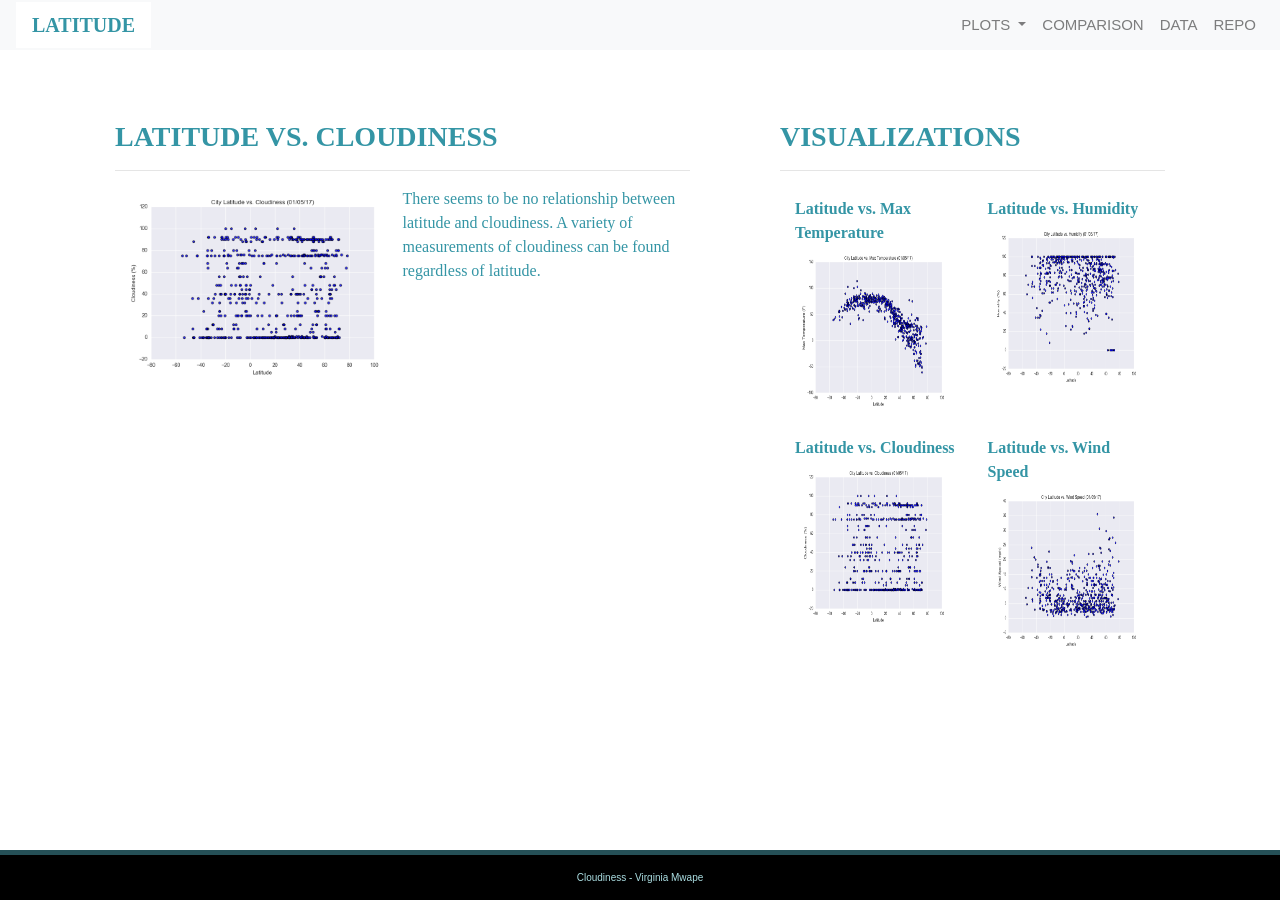
<file: CloudinessPage.html>
<!doctype html>
<html lang="en">
<head>
    <meta charset="utf-8">
    <meta name="viewport" content="width=device-width, initial-scale=1">
    <link rel="stylesheet" href="https://stackpath.bootstrapcdn.com/bootstrap/4.3.1/css/bootstrap.min.css" integrity="sha384-ggOyR0iXCbMQv3Xipma34MD+dH/1fQ784/j6cY/iJTQUOhcWr7x9JvoRxT2MZw1T" crossorigin="anonymous">
    <script src="https://code.jquery.com/jquery-3.3.1.slim.min.js" integrity="sha384-q8i/X+965DzO0rT7abK41JStQIAqVgRVzpbzo5smXKp4YfRvH+8abtTE1Pi6jizo" crossorigin="anonymous"></script>
    <script src="https://cdnjs.cloudflare.com/ajax/libs/popper.js/1.14.7/umd/popper.min.js" integrity="sha384-UO2eT0CpHqdSJQ6hJty5KVphtPhzWj9WO1clHTMGa3JDZwrnQq4sF86dIHNDz0W1" crossorigin="anonymous"></script>
    <script src="https://stackpath.bootstrapcdn.com/bootstrap/4.3.1/js/bootstrap.min.js" integrity="sha384-JjSmVgyd0p3pXB1rRibZUAYoIIy6OrQ6VrjIEaFf/nJGzIxFDsf4x0xIM+B07jRM" crossorigin="anonymous"></script>
    <link rel="stylesheet" type="text/css" href="../Style.css">
    <title>Cloudiness</title>
</head>
<body>
    <div class="navigation">
        <nav class="navbar navbar-expand-lg navbar-light bg-light">
            <a class="navbar-brand" style="background-color: rgb(255,255,255);" href="../index.html">LATITUDE</a>
            <button class="navbar-toggler" type="button" data-toggle="collapse" data-target="#navbarNavDropdown" aria-controls="navbarNavDropdown" aria-expanded="false" aria-label="Toggle navigation">
                <span class="navbar-toggler-icon"></span>
            </button>
            <div class="collapse navbar-collapse" id="navbarNavDropdown">
                <ul class="navbar-nav ml-auto">
                    <li class="nav-item dropdown">
                        <a class="nav-link dropdown-toggle" href="#" id="navbarDropdownMenuLink" role="button" data-toggle="dropdown" aria-haspopup="true" aria-expanded="false">
                            PLOTS
                        </a>
                        <div class="dropdown-menu" aria-labelledby="navbarDropdownMenuLink">
                            <a class="dropdown-item" href="temperature.html">Max Temperature</a>
                            <a class="dropdown-item" href="humidity.html">Humidity</a>
                            <a class="dropdown-item" href="cloudiness.html">Cloudiness</a>
                            <a class="dropdown-item" href="wind.html">Wind Speed</a>
                        </div>
                    </li>
                    <li class="nav-item">
                        <a class="nav-link" href="comparison.html">COMPARISON</a>
                    </li>
                    <li class="nav-item">
                        <a class="nav-link" href="data.html">DATA</a>
                    </li>
                    <li class="nav-item">
                        <a class="nav-link" href="https://github.com/VirginiaMwape/Web-Design_Challenge">REPO</a>
                    </li>
                </ul>
            </div>
        </nav>
    </div>
    <div class="container">
        <div class="row">
            <div class="col-lg-7 col-md-12">
                <div class="box">
                    <h3 class="title">LATITUDE VS. CLOUDINESS</h3>
                    <hr>
                    <img src="../Resources/assets/images/Fig3.png" class="vizualization rounded float-left" alt="Cloudiness Graph">
                    <p>There seems to be no relationship between latitude and cloudiness. A variety of measurements of cloudiness can be found
                    regardless of latitude.<br><br><br><br><br><br></p>
                </div>
            </div>
            <div class="col-lg-5 col-md-12">
                <div class="box">
                    <h3 class="title">VISUALIZATIONS</h3>
                    <hr>
                    <div class="container">
                        <div class="row" style="padding-bottom: 70px;">
                            <div class="col-6">
                                <div class="title">Latitude vs. Max Temperature</div>
                                <a href="temperature.html">
                                  <img class="panel" src="../Resources/assets/images/Fig1.png" alt="Max Temperature Graph">
                                </a>
                            </div>
                            <div class="col-6">
                                <div class="title">Latitude vs. Humidity</div>
                                <a href="humidity.html">
                                    <img class="panel" src="../Resources/assets/images/Fig2.png" alt="Humidity Graph">
                                </a>
                            </div>
                        </div>
                        <div class="row" style="padding-bottom: 70px;">
                            <div class="col-6">
                                <div class="title">Latitude vs. Cloudiness</div>
                                <a href="cloudiness.html">
                                    <img class="panel" src="../Resources/assets/images/Fig3.png" alt="Cloudiness Graph">
                                </a>
                            </div>
                            <div class="col-6">
                                <div class="title">Latitude vs. Wind Speed</div>
                                <a href="wind.html">
                                    <img class="panel" src="../Resources/assets/images/Fig4.png" alt="Wind Speed Graph">
                                </a>
                            </div>
                        </div>
                    </div>
                </div>
            </div>
        </div>
    </div>
    <footer>Cloudiness - Virginia Mwape</footer>
</body>
</html>
</file>
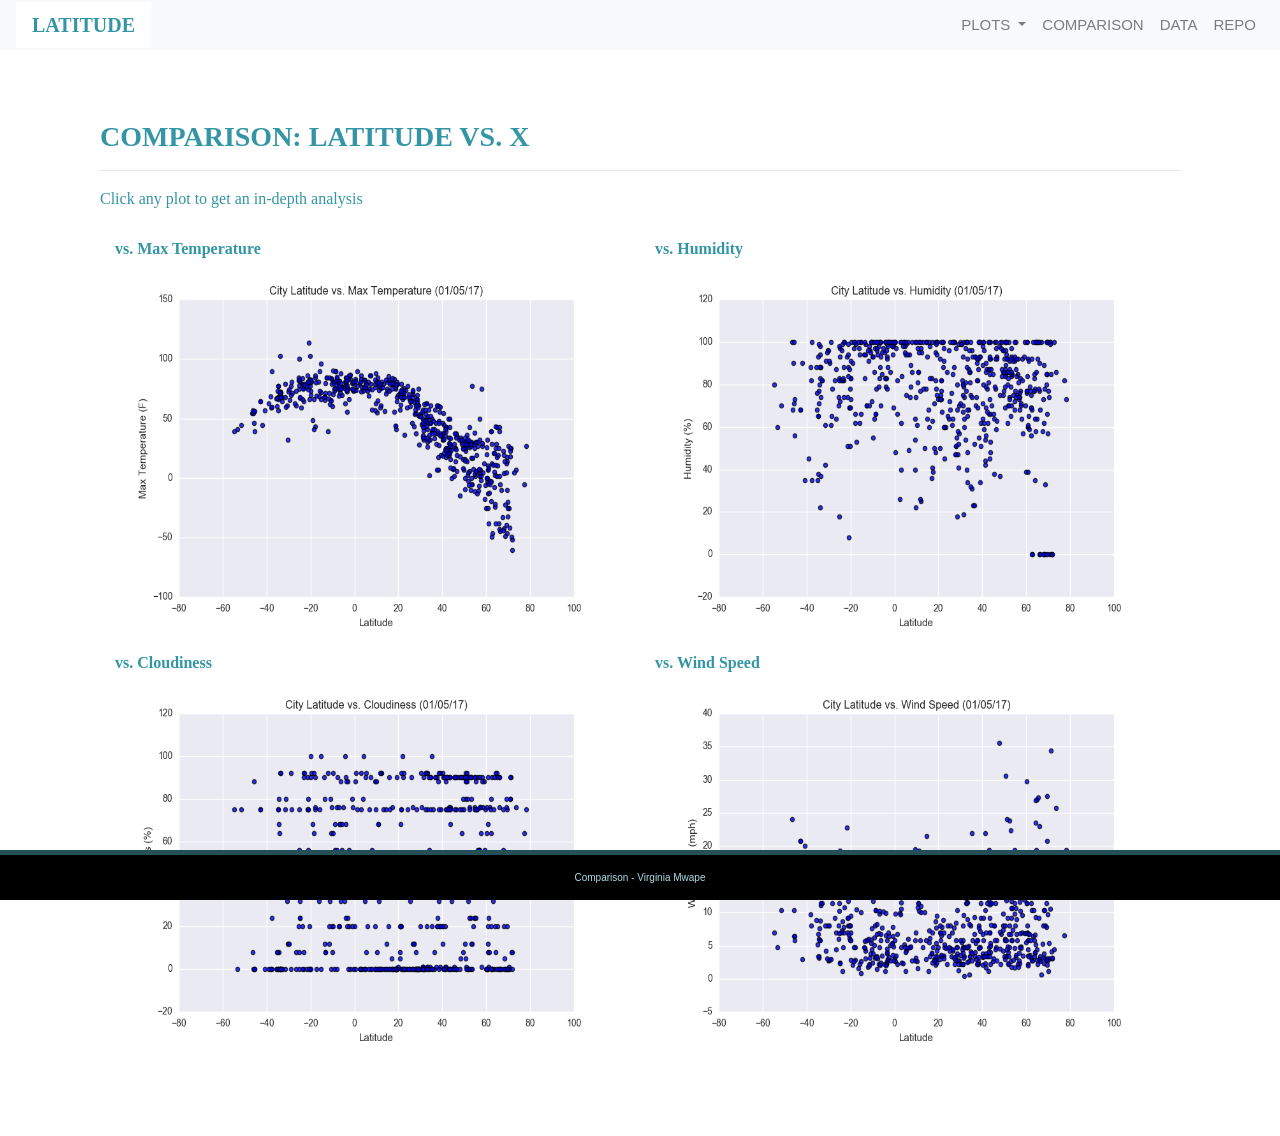
<file: ComparisonPage.html>
<!doctype html>
<html lang="en">
<head>
    <meta charset="utf-8">
    <meta name="viewport" content="width=device-width, initial-scale=1">
    <link rel="stylesheet" href="https://stackpath.bootstrapcdn.com/bootstrap/4.3.1/css/bootstrap.min.css" integrity="sha384-ggOyR0iXCbMQv3Xipma34MD+dH/1fQ784/j6cY/iJTQUOhcWr7x9JvoRxT2MZw1T" crossorigin="anonymous">
    <script src="https://code.jquery.com/jquery-3.3.1.slim.min.js" integrity="sha384-q8i/X+965DzO0rT7abK41JStQIAqVgRVzpbzo5smXKp4YfRvH+8abtTE1Pi6jizo" crossorigin="anonymous"></script>
    <script src="https://cdnjs.cloudflare.com/ajax/libs/popper.js/1.14.7/umd/popper.min.js" integrity="sha384-UO2eT0CpHqdSJQ6hJty5KVphtPhzWj9WO1clHTMGa3JDZwrnQq4sF86dIHNDz0W1" crossorigin="anonymous"></script>
    <script src="https://stackpath.bootstrapcdn.com/bootstrap/4.3.1/js/bootstrap.min.js" integrity="sha384-JjSmVgyd0p3pXB1rRibZUAYoIIy6OrQ6VrjIEaFf/nJGzIxFDsf4x0xIM+B07jRM" crossorigin="anonymous"></script>
    <link rel="stylesheet" type="text/css" href="../Style.css">
    <title>Comparison</title>
</head>
<body>
    <div class="navigation">
        <nav class="navbar navbar-expand-lg navbar-light bg-light">
            <a class="navbar-brand" style="background-color: rgb(255, 255, 255);" href="../index.html">LATITUDE</a>
            <button class="navbar-toggler" type="button" data-toggle="collapse" data-target="#navbarNavDropdown" aria-controls="navbarNavDropdown" aria-expanded="false" aria-label="Toggle navigation">
                <span class="navbar-toggler-icon"></span>
            </button>
            <div class="collapse navbar-collapse" id="navbarNavDropdown">
                <ul class="navbar-nav ml-auto">
                    <li class="nav-item dropdown">
                        <a class="nav-link dropdown-toggle" href="#" id="navbarDropdownMenuLink" role="button" data-toggle="dropdown" aria-haspopup="true" aria-expanded="false">
                            PLOTS
                        </a>
                        <div class="dropdown-menu" aria-labelledby="navbarDropdownMenuLink">
                            <a class="dropdown-item" href="temperature.html">Max Temperature</a>
                            <a class="dropdown-item" href="humidity.html">Humidity</a>
                            <a class="dropdown-item" href="cloudiness.html">Cloudiness</a>
                            <a class="dropdown-item" href="wind.html">Wind Speed</a>
                        </div>
                    </li>
                    <li class="nav-item">
                        <a class="nav-link" href="comparison.html">COMPARISON</a>
                    </li>
                    <li class="nav-item">
                        <a class="nav-link" href="data.html">DATA</a>
                    </li>
                    <li class="nav-item">
                        <a class="nav-link" href="https://github.com/VirginiaMwape/Web-Design_Challenge">REPO</a>
                    </li>
                </ul>
            </div>
        </nav>
    </div>
    <div class="container">
        <div class="row">
            <div class="box">
                <h3 class="title">COMPARISON: LATITUDE VS. X</h3>
                <hr>
                <p>Click any plot to get an in-depth analysis</p>
                <div class="container" style="padding-bottom: 10px;">
                    <div class="row">
                        <div class="col-lg-6" style="padding-bottom: 30px;">
                            <div class="title">vs. Max Temperature</div>
                            <a href="temperature.html">
                                <img class="panel" src="../Resources/assets/images/Fig1.png" alt="Max Temperature Graph">
                            </a>
                        </div>
                        <div class="col-lg-6" style="padding-bottom: 30px;">
                            <div class="title">vs. Humidity</div>
                            <a href="humidity.html">
                                <img class="panel" src="../Resources/assets/images/Fig2.png" alt="Humidity Graph">
                            </a>
                        </div>
                    </div>
                    <div class="row">
                        <div class="col-lg-6" style="padding-bottom: 30px;">
                            <div class="title">vs. Cloudiness</div>
                            <a href="cloudiness.html">
                                <img class="panel" src="../Resources/assets/images/Fig3.png" alt="Cloudiness Graph">
                            </a>
                        </div>
                        <div class="col-lg-6" style="padding-bottom: 30px;">
                            <div class="title">vs. Wind Speed</div>
                            <a href="wind.html">
                                <img class="panel" src="../Resources/assets/images/Fig4.png" alt="Wind Speed Graph">
                            </a>
                        </div>
                    </div>
                </div>
            </div>
        </div>
    </div>
    <footer>Comparison - Virginia Mwape</footer>
</body>
</html>
</file>
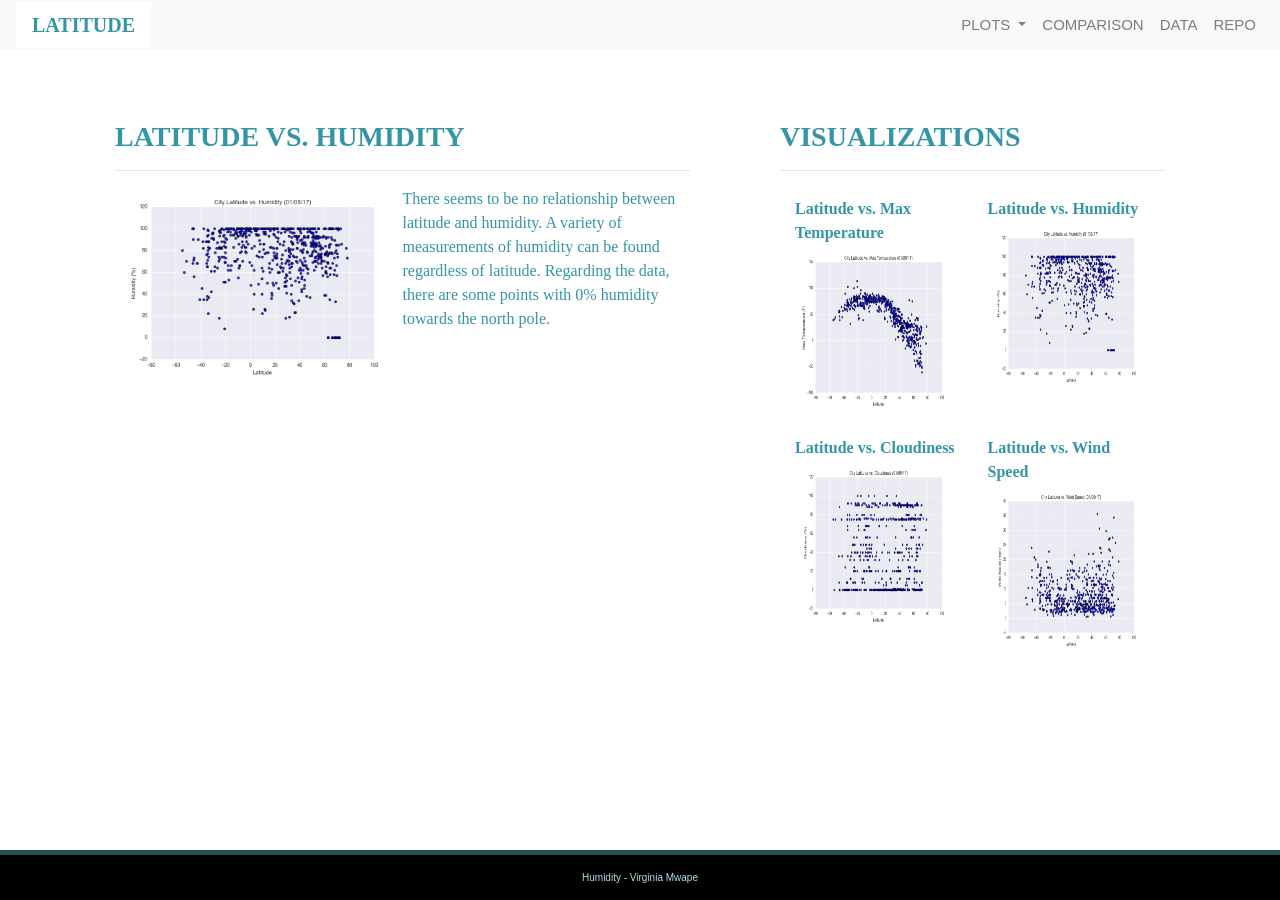
<file: HumidityPage.html>
<!doctype html>
<html lang="en">
<head>
    <meta charset="utf-8">
    <meta name="viewport" content="width=device-width, initial-scale=1">
    <link rel="stylesheet" href="https://stackpath.bootstrapcdn.com/bootstrap/4.3.1/css/bootstrap.min.css" integrity="sha384-ggOyR0iXCbMQv3Xipma34MD+dH/1fQ784/j6cY/iJTQUOhcWr7x9JvoRxT2MZw1T" crossorigin="anonymous">
    <script src="https://code.jquery.com/jquery-3.3.1.slim.min.js" integrity="sha384-q8i/X+965DzO0rT7abK41JStQIAqVgRVzpbzo5smXKp4YfRvH+8abtTE1Pi6jizo" crossorigin="anonymous"></script>
    <script src="https://cdnjs.cloudflare.com/ajax/libs/popper.js/1.14.7/umd/popper.min.js" integrity="sha384-UO2eT0CpHqdSJQ6hJty5KVphtPhzWj9WO1clHTMGa3JDZwrnQq4sF86dIHNDz0W1" crossorigin="anonymous"></script>
    <script src="https://stackpath.bootstrapcdn.com/bootstrap/4.3.1/js/bootstrap.min.js" integrity="sha384-JjSmVgyd0p3pXB1rRibZUAYoIIy6OrQ6VrjIEaFf/nJGzIxFDsf4x0xIM+B07jRM" crossorigin="anonymous"></script>
    <link rel="stylesheet" type="text/css" href="../Style.css">
    <title>Humidity</title>
</head>
<body>
    <div class="navigation">
        <nav class="navbar navbar-expand-lg navbar-light bg-light">
            <a class="navbar-brand" style="background-color: rgb(255,255,255);" href="../index.html">LATITUDE</a>
            <button class="navbar-toggler" type="button" data-toggle="collapse" data-target="#navbarNavDropdown" aria-controls="navbarNavDropdown" aria-expanded="false" aria-label="Toggle navigation">
                <span class="navbar-toggler-icon"></span>
            </button>
            <div class="collapse navbar-collapse" id="navbarNavDropdown">
                <ul class="navbar-nav ml-auto">
                    <li class="nav-item dropdown">
                        <a class="nav-link dropdown-toggle" href="#" id="navbarDropdownMenuLink" role="button" data-toggle="dropdown" aria-haspopup="true" aria-expanded="false">
                            PLOTS
                        </a>
                        <div class="dropdown-menu" aria-labelledby="navbarDropdownMenuLink">
                            <a class="dropdown-item" href="temperature.html">Max Temperature</a>
                            <a class="dropdown-item" href="humidity.html">Humidity</a>
                            <a class="dropdown-item" href="cloudiness.html">Cloudiness</a>
                            <a class="dropdown-item" href="wind.html">Wind Speed</a>
                        </div>
                    </li>
                    <li class="nav-item">
                        <a class="nav-link" href="comparison.html">COMPARISON</a>
                    </li>
                    <li class="nav-item">
                        <a class="nav-link" href="data.html">DATA</a>
                    </li>
                    <li class="nav-item">
                        <a class="nav-link" href="https://github.com/VirginiaMwape/Web-Design_Challenge">REPO</a>
                    </li>
                </ul>
            </div>
        </nav>
    </div>
    <div class="container">
        <div class="row">
            <div class="col-lg-7 col-md-12">
                <div class="box">
                    <h3 class="title">LATITUDE VS. HUMIDITY</h3>
                    <hr>
                    <img src="../Resources/assets/images/Fig2.png" class="vizualization rounded float-left" alt="Humidity Graph">
                    <p>There seems to be no relationship between latitude and humidity. A variety of measurements of humidity can be found
                    regardless of latitude. Regarding the data, there are some points with 0% humidity towards the north pole.<br><br><br><br></p>
                </div>
            </div>
            <div class="col-lg-5 col-md-12">
                <div class="box">
                    <h3 class="title">VISUALIZATIONS</h3>
                    <hr>
                    <div class="container">
                        <div class="row" style="padding-bottom: 70px;">
                            <div class="col-6">
                                <div class="title">Latitude vs. Max Temperature</div>
                                <a href="temperature.html">
                                  <img class="panel" src="../Resources/assets/images/Fig1.png" alt="Max Temperature Graph">
                                </a>
                            </div>
                            <div class="col-6">
                                <div class="title">Latitude vs. Humidity</div>
                                <a href="humidity.html">
                                    <img class="panel" src="../Resources/assets/images/Fig2.png" alt="Humidity Graph">
                                </a>
                            </div>
                        </div>
                        <div class="row" style="padding-bottom: 70px;">
                            <div class="col-6">
                                <div class="title">Latitude vs. Cloudiness</div>
                                <a href="cloudiness.html">
                                    <img class="panel" src="../Resources/assets/images/Fig3.png" alt="Cloudiness Graph">
                                </a>
                            </div>
                            <div class="col-6">
                                <div class="title">Latitude vs. Wind Speed</div>
                                <a href="wind.html">
                                    <img class="panel" src="../Resources/assets/images/Fig4.png" alt="Wind Speed Graph">
                                </a>
                            </div>
                        </div>
                    </div>
                </div>
            </div>
        </div>
    </div>
    <footer>Humidity - Virginia Mwape</footer>
</body>
</html>
</file>
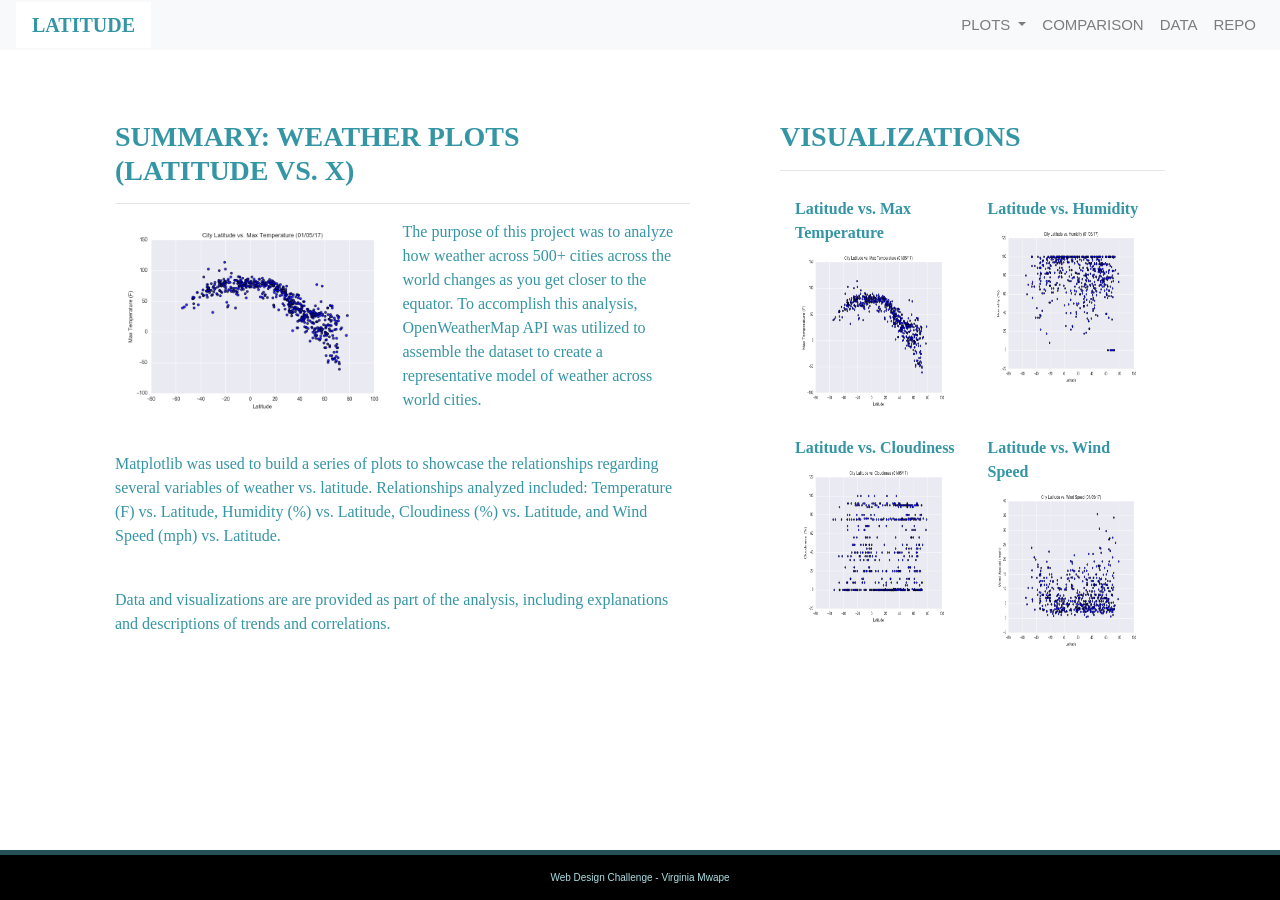
<file: LandingPage.html>
<!doctype html>
<html lang="en">
<head>
    <meta charset="utf-8">
    <meta name="viewport" content="width=device-width, initial-scale=1">
    <link rel="stylesheet" href="https://stackpath.bootstrapcdn.com/bootstrap/4.3.1/css/bootstrap.min.css" integrity="sha384-ggOyR0iXCbMQv3Xipma34MD+dH/1fQ784/j6cY/iJTQUOhcWr7x9JvoRxT2MZw1T" crossorigin="anonymous">
    <script src="https://code.jquery.com/jquery-3.3.1.slim.min.js" integrity="sha384-q8i/X+965DzO0rT7abK41JStQIAqVgRVzpbzo5smXKp4YfRvH+8abtTE1Pi6jizo" crossorigin="anonymous"></script>
    <script src="https://cdnjs.cloudflare.com/ajax/libs/popper.js/1.14.7/umd/popper.min.js" integrity="sha384-UO2eT0CpHqdSJQ6hJty5KVphtPhzWj9WO1clHTMGa3JDZwrnQq4sF86dIHNDz0W1" crossorigin="anonymous"></script>
    <script src="https://stackpath.bootstrapcdn.com/bootstrap/4.3.1/js/bootstrap.min.js" integrity="sha384-JjSmVgyd0p3pXB1rRibZUAYoIIy6OrQ6VrjIEaFf/nJGzIxFDsf4x0xIM+B07jRM" crossorigin="anonymous"></script>
    <link rel="stylesheet" type="text/css" href="Style.css">
    <title>Weather Dashboard</title>
</head>
<body>
    <div class="navigation">
        <nav class="navbar navbar-expand-lg navbar-light bg-light">
            <a class="navbar-brand" style="background-color: rgb(255,255,255);" href="index.html">LATITUDE</a>
            <button class="navbar-toggler" type="button" data-toggle="collapse" data-target="#navbarNavDropdown" aria-controls="navbarNavDropdown" aria-expanded="false" aria-label="Toggle navigation">
                <span class="navbar-toggler-icon"></span>
            </button>
            <div class="collapse navbar-collapse" id="navbarNavDropdown">
                <ul class="navbar-nav ml-auto">
                    <li class="nav-item dropdown">
                        <a class="nav-link dropdown-toggle" href="#" id="navbarDropdownMenuLink" role="button" data-toggle="dropdown" aria-haspopup="true" aria-expanded="false">
                            PLOTS
                        </a>
                        <div class="dropdown-menu" aria-labelledby="navbarDropdownMenuLink">
                            <a class="dropdown-item" href="WebVisualizations/temperature.html">Max Temperature</a>
                            <a class="dropdown-item" href="WebVisualizations/humidity.html">Humidity</a>
                            <a class="dropdown-item" href="WebVisualizations/cloudiness.html">Cloudiness</a>
                            <a class="dropdown-item" href="WebVisualizations/wind.html">Wind Speed</a>
                        </div>
                    </li>
                    <li class="nav-item">
                        <a class="nav-link" href="WebVisualizations/comparison.html">COMPARISON</a>
                    </li>
                    <li class="nav-item">
                        <a class="nav-link" href="WebVisualizations/data.html">DATA</a>
                    </li>
                    <li class="nav-item">
                        <a class="nav-link" href="https://github.com/VirginiaMwape/Web-Design_Challenge">REPO</a>
                    </li>
                </ul>
            </div>
        </nav>
    </div>
    <div class="container">
        <div class="row">
            <div class="col-lg-7 col-md-12">
                <div class="box" style="padding-bottom: 20px;">
                    <h3 class="title">SUMMARY: WEATHER PLOTS <br> (LATITUDE VS. X)</h3>
                    <hr>
                    <img src="Resources/assets/images/Fig1.png" class="vizualization rounded float-left" alt="Max Temperature Graph">
                    <p> The purpose of this project was to analyze how weather across 500+ cities across the world
                      changes as you get closer to the equator. To accomplish this analysis, OpenWeatherMap API was
                      utilized to assemble the dataset to create a representative model of weather across world cities.</p>
                      <br>
                    <p> Matplotlib was used to build a series of plots to showcase the relationships regarding several variables
                      of weather vs. latitude. Relationships analyzed included: Temperature (F) vs. Latitude, Humidity (%) vs. Latitude,
                      Cloudiness (%) vs. Latitude, and Wind Speed (mph) vs. Latitude.</p>
                      <br>
                    <p> Data and visualizations are are provided as part of the analysis, including explanations and descriptions
                      of trends and correlations.</p>
                </div>
            </div>
            <div class="col-lg-5 col-md-12">
                <div class="box">
                    <h3 class="title">VISUALIZATIONS</h3>
                    <hr>
                    <div class="container">
                        <div class="row" style="padding-bottom: 70px;">
                            <div class="col-6">
                                <div class="title">Latitude vs. Max Temperature</div>
                                <a href="WebVisualizations/temperature.html">
                                <img class="panel" src="Resources/assets/images/Fig1.png" alt="Max Temperature Graph">
                                </a>
                            </div>
                            <div class="col-6">
                                <div class="title">Latitude vs. Humidity</div>
                                <a href="WebVisualizations/humidity.html">
                                <img class="panel" src="Resources/assets/images/Fig2.png" alt="Humidity Graph">
                                </a>
                            </div>
                        </div>
                        <div class="row" style="padding-bottom: 70px;">
                            <div class="col-6">
                                <div class="title">Latitude vs. Cloudiness</div>
                                <a href="WebVisualizations/cloudiness.html">
                                <img class="panel" src="Resources/assets/images/Fig3.png" alt="Cloudiness Graph">
                                </a>
                                <!-- <div class="title">vs. Cloudiness</div> -->
                            </div>
                            <div class="col-6">
                                <div class="title">Latitude vs. Wind Speed</div>
                                <a href="WebVisualizations/wind.html">
                                    <img class="panel" src="Resources/assets/images/Fig4.png" alt="Wind Speed Graph">
                                </a>
                            </div>
                        </div>
                    </div>
                </div>
            </div>
        </div>
    </div>
    <footer> Web Design Challenge - Virginia Mwape </footer>
</body>
</html>
</file>
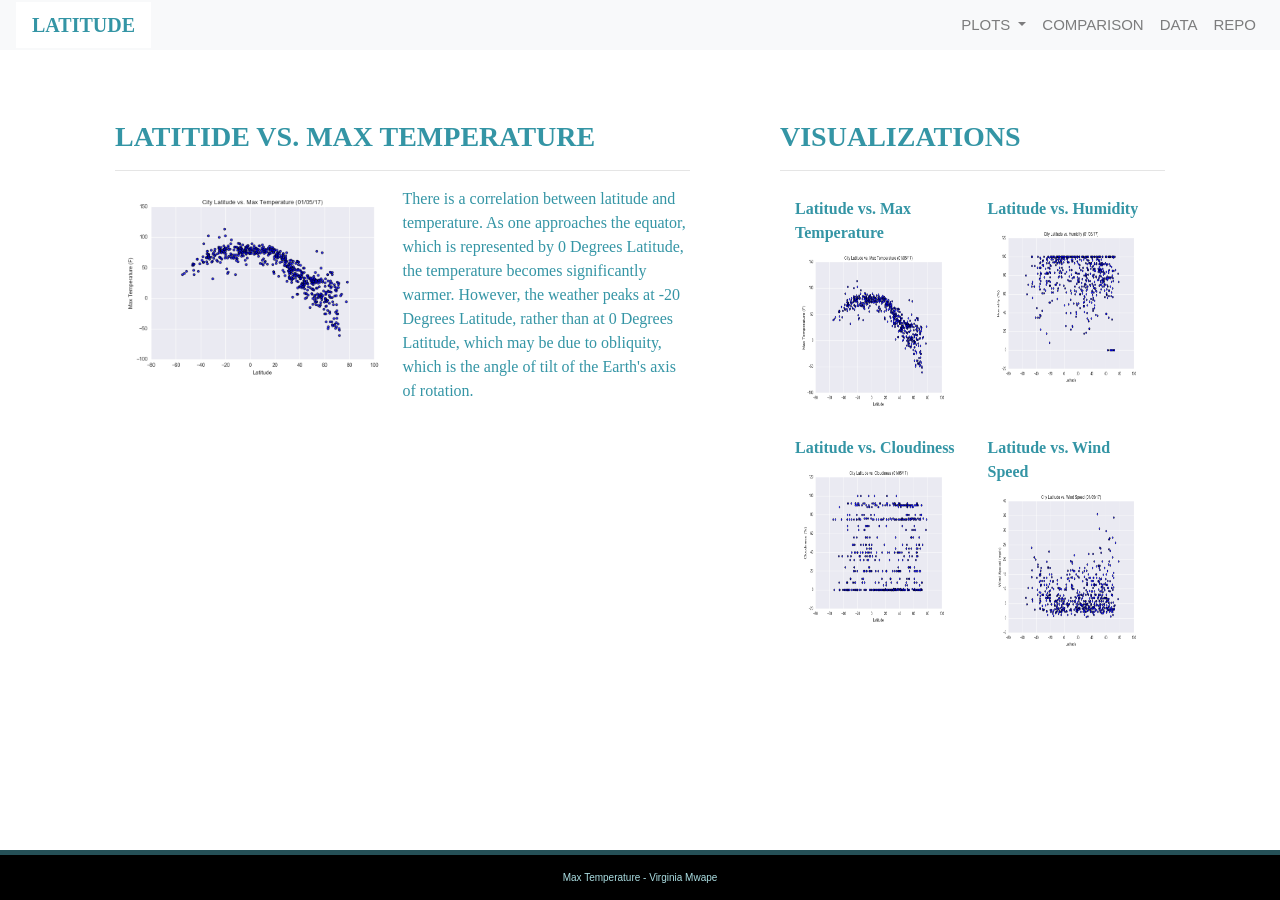
<file: TemperaturePage.html>
<!doctype html>
<html lang="en">
<head>
    <meta charset="utf-8">
    <meta name="viewport" content="width=device-width, initial-scale=1">
    <link rel="stylesheet" href="https://stackpath.bootstrapcdn.com/bootstrap/4.3.1/css/bootstrap.min.css" integrity="sha384-ggOyR0iXCbMQv3Xipma34MD+dH/1fQ784/j6cY/iJTQUOhcWr7x9JvoRxT2MZw1T" crossorigin="anonymous">
    <script src="https://code.jquery.com/jquery-3.3.1.slim.min.js" integrity="sha384-q8i/X+965DzO0rT7abK41JStQIAqVgRVzpbzo5smXKp4YfRvH+8abtTE1Pi6jizo" crossorigin="anonymous"></script>
    <script src="https://cdnjs.cloudflare.com/ajax/libs/popper.js/1.14.7/umd/popper.min.js" integrity="sha384-UO2eT0CpHqdSJQ6hJty5KVphtPhzWj9WO1clHTMGa3JDZwrnQq4sF86dIHNDz0W1" crossorigin="anonymous"></script>
    <script src="https://stackpath.bootstrapcdn.com/bootstrap/4.3.1/js/bootstrap.min.js" integrity="sha384-JjSmVgyd0p3pXB1rRibZUAYoIIy6OrQ6VrjIEaFf/nJGzIxFDsf4x0xIM+B07jRM" crossorigin="anonymous"></script>
    <link rel="stylesheet" type="text/css" href="../Style.css">
    <title>Max Temperature</title>
</head>
<body>
    <div class="navigation">
        <nav class="navbar navbar-expand-lg navbar-light bg-light">
            <a class="navbar-brand" style="background-color: rgb(255,255,255);" href="../index.html">LATITUDE</a>
            <button class="navbar-toggler" type="button" data-toggle="collapse" data-target="#navbarNavDropdown" aria-controls="navbarNavDropdown" aria-expanded="false" aria-label="Toggle navigation">
                <span class="navbar-toggler-icon"></span>
            </button>
            <div class="collapse navbar-collapse" id="navbarNavDropdown">
                <ul class="navbar-nav ml-auto">
                    <li class="nav-item dropdown">
                        <a class="nav-link dropdown-toggle" href="#" id="navbarDropdownMenuLink" role="button" data-toggle="dropdown" aria-haspopup="true" aria-expanded="false">
                            PLOTS
                        </a>
                        <div class="dropdown-menu" aria-labelledby="navbarDropdownMenuLink">
                            <a class="dropdown-item" href="temperature.html">Max Temperature</a>
                            <a class="dropdown-item" href="humidity.html">Humidity</a>
                            <a class="dropdown-item" href="cloudiness.html">Cloudiness</a>
                            <a class="dropdown-item" href="wind.html">Wind Speed</a>
                        </div>
                    </li>
                    <li class="nav-item">
                        <a class="nav-link" href="comparison.html">COMPARISON</a>
                    </li>
                    <li class="nav-item">
                        <a class="nav-link" href="data.html">DATA</a>
                    </li>
                    <li class="nav-item">
                        <a class="nav-link" href="https://github.com/VirginiaMwape/Web-Design_Challenge">REPO</a>
                    </li>
                </ul>
            </div>
        </nav>
    </div>
    <div class="container">
        <div class="row">
            <div class="col-lg-7 col-md-12">
                <div class="box">
                    <h3 class="title">LATITIDE VS. MAX TEMPERATURE</h3>
                    <hr>
                    <img src="../Resources/assets/images/Fig1.png" class="vizualization rounded float-left" alt="Max Temperature Graph">
                    <p>There is a correlation between latitude and temperature. As one approaches the equator, which is represented by 0 Degrees Latitude,
                    the temperature becomes significantly warmer. However, the weather peaks at -20 Degrees Latitude, rather than at 0 Degrees Latitude, 
                    which may be due to obliquity, which is the angle of tilt of the Earth's axis of rotation.</p>
                </div>
            </div>
            <div class="col-lg-5 col-md-12">
                <div class="box">
                    <h3 class="title">VISUALIZATIONS</h3>
                    <hr>
                    <div class="container">
                        <div class="row" style="padding-bottom: 70px;">
                            <div class="col-6">
                                <div class="title">Latitude vs. Max Temperature</div>
                                <a href="temperature.html">
                                  <img class="panel" src="../Resources/assets/images/Fig1.png" alt="Max Temperature Graph">
                                </a>
                            </div>
                            <div class="col-6">
                                <div class="title">Latitude vs. Humidity</div>
                                <a href="humidity.html">
                                    <img class="panel" src="../Resources/assets/images/Fig2.png" alt="Humidity Graph">
                                </a>
                            </div>
                        </div>
                        <div class="row" style="padding-bottom: 70px;">
                            <div class="col-6">
                                <div class="title">Latitude vs. Cloudiness</div>
                                <a href="cloudiness.html">
                                    <img class="panel" src="../Resources/assets/images/Fig3.png" alt="Cloudiness Graph">
                                </a>
                            </div>
                            <div class="col-6">
                                <div class="title">Latitude vs. Wind Speed</div>
                                <a href="wind.html">
                                    <img class="panel" src="../Resources/assets/images/Fig4.png" alt="Wind Speed Graph">
                                </a>
                            </div>
                        </div>
                    </div>
                </div>
            </div>
        </div>
    </div>
    <footer>Max Temperature - Virginia Mwape</footer>
</body>
</html>
</file>
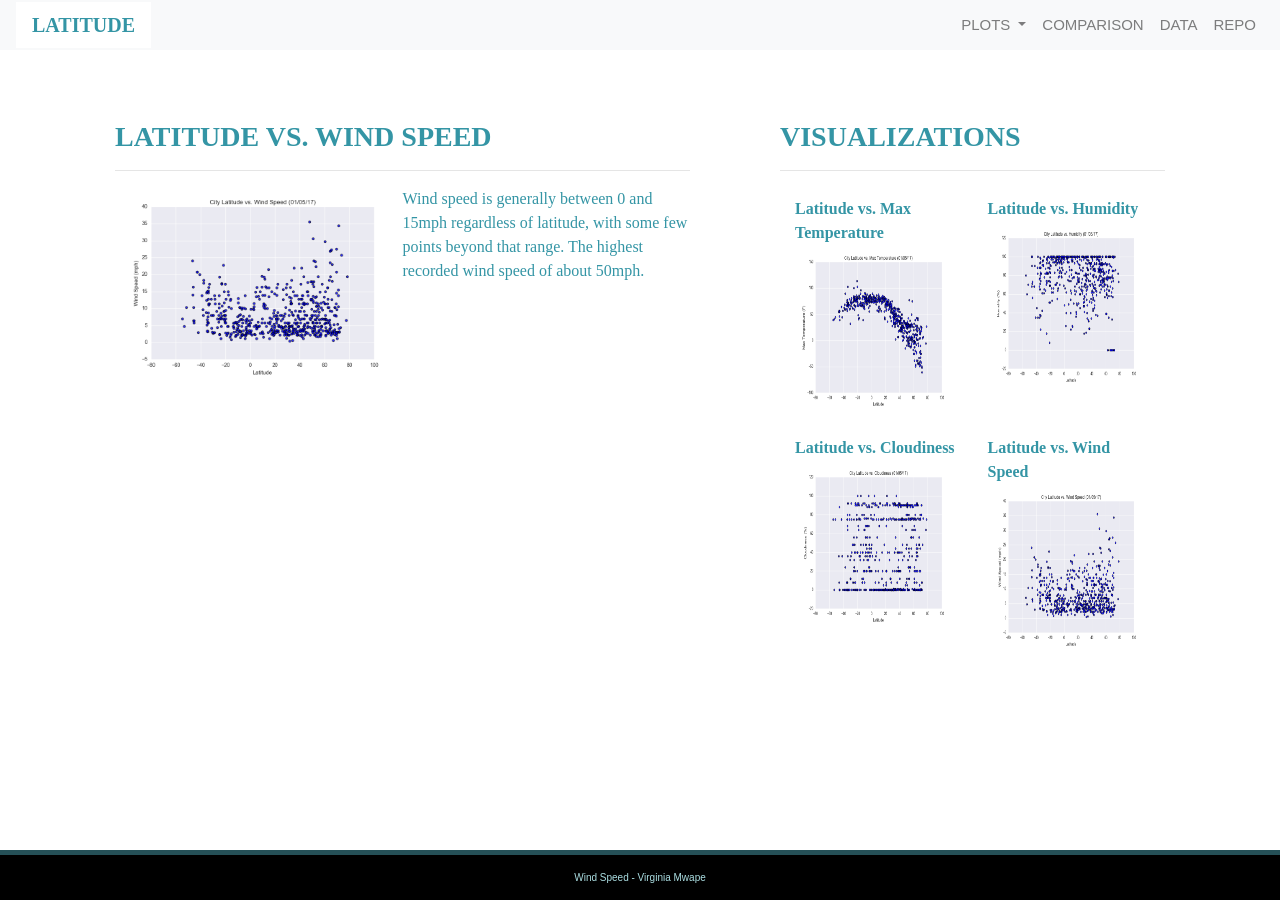
<file: WindPage.html>
<!doctype html>
<html lang="en">
<head>
    <meta charset="utf-8">
    <meta name="viewport" content="width=device-width, initial-scale=1">
    <link rel="stylesheet" href="https://stackpath.bootstrapcdn.com/bootstrap/4.3.1/css/bootstrap.min.css" integrity="sha384-ggOyR0iXCbMQv3Xipma34MD+dH/1fQ784/j6cY/iJTQUOhcWr7x9JvoRxT2MZw1T" crossorigin="anonymous">
    <script src="https://code.jquery.com/jquery-3.3.1.slim.min.js" integrity="sha384-q8i/X+965DzO0rT7abK41JStQIAqVgRVzpbzo5smXKp4YfRvH+8abtTE1Pi6jizo" crossorigin="anonymous"></script>
    <script src="https://cdnjs.cloudflare.com/ajax/libs/popper.js/1.14.7/umd/popper.min.js" integrity="sha384-UO2eT0CpHqdSJQ6hJty5KVphtPhzWj9WO1clHTMGa3JDZwrnQq4sF86dIHNDz0W1" crossorigin="anonymous"></script>
    <script src="https://stackpath.bootstrapcdn.com/bootstrap/4.3.1/js/bootstrap.min.js" integrity="sha384-JjSmVgyd0p3pXB1rRibZUAYoIIy6OrQ6VrjIEaFf/nJGzIxFDsf4x0xIM+B07jRM" crossorigin="anonymous"></script>
    <link rel="stylesheet" type="text/css" href="../Style.css">
    <title>Wind Speed</title>
</head>
<body>
    <div class="navigation">
        <nav class="navbar navbar-expand-lg navbar-light bg-light">
            <a class="navbar-brand" style="background-color: rgb(255,255,255);" href="index.html">LATITUDE</a>
            <button class="navbar-toggler" type="button" data-toggle="collapse" data-target="#navbarNavDropdown" aria-controls="navbarNavDropdown" aria-expanded="false" aria-label="Toggle navigation">
                <span class="navbar-toggler-icon"></span>
            </button>
            <div class="collapse navbar-collapse" id="navbarNavDropdown">
                <ul class="navbar-nav ml-auto">
                    <li class="nav-item dropdown">
                        <a class="nav-link dropdown-toggle" href="#" id="navbarDropdownMenuLink" role="button" data-toggle="dropdown" aria-haspopup="true" aria-expanded="false">
                            PLOTS
                        </a>
                        <div class="dropdown-menu" aria-labelledby="navbarDropdownMenuLink">
                            <a class="dropdown-item" href="temperature.html">Max Temperature</a>
                            <a class="dropdown-item" href="humidity.html">Humidity</a>
                            <a class="dropdown-item" href="cloudiness.html">Cloudiness</a>
                            <a class="dropdown-item" href="wind.html">Wind Speed</a>
                        </div>
                    </li>
                    <li class="nav-item">
                        <a class="nav-link" href="comparison.html">COMPARISON</a>
                    </li>
                    <li class="nav-item">
                        <a class="nav-link" href="data.html">DATA</a>
                    </li>
                    <li class="nav-item">
                        <a class="nav-link" href="https://github.com/VirginiaMwape/Web-Design_Challenge">REPO</a>
                    </li>
                </ul>
            </div>
        </nav>
    </div>
    <div class="container">
        <div class="row">
            <div class="col-lg-7 col-md-12">
                <div class="box">
                    <h3 class="title">LATITUDE VS. WIND SPEED</h3>
                    <hr>
                    <img src="../Resources/assets/images/Fig4.png" class="vizualization rounded float-left" alt="Wind Graph">
                    <p>Wind speed is generally between 0 and 15mph regardless of latitude, with some few points beyond that range.
                    The highest recorded wind speed of about 50mph.<br><br><br><br><br></p>
                </div>
            </div>
            <div class="col-lg-5 col-md-12">
                <div class="box">
                    <h3 class="title">VISUALIZATIONS</h3>
                    <hr>
                    <div class="container">
                        <div class="row" style="padding-bottom: 70px;">
                            <div class="col-6">
                                <div class="title">Latitude vs. Max Temperature</div>
                                <a href="temperature.html">
                                  <img class="panel" src="../Resources/assets/images/Fig1.png" alt="Max Temperature Graph">
                                </a>
                            </div>
                            <div class="col-6">
                                <div class="title">Latitude vs. Humidity</div>
                                <a href="humidity.html">
                                    <img class="panel" src="../Resources/assets/images/Fig2.png" alt="Humidity Graph">
                                </a>
                            </div>
                        </div>
                        <div class="row" style="padding-bottom: 70px;">
                            <div class="col-6">
                                <div class="title">Latitude vs. Cloudiness</div>
                                <a href="cloudiness.html">
                                    <img class="panel" src="../Resources/assets/images/Fig3.png" alt="Cloudiness Graph">
                                </a>
                            </div>
                            <div class="col-6">
                                <div class="title">Latitude vs. Wind Speed</div>
                                <a href="wind.html">
                                    <img class="panel" src="../Resources/assets/images/Fig4.png" alt="Wind Speed Graph">
                                </a>
                            </div>
                        </div>
                    </div>
                </div>
            </div>
        </div>
    </div>
    <footer>Wind Speed - Virginia Mwape</footer>
</body>
</html>
</file>
<file: main.css>
body {
  background-image: url("https://i.pinimg.com/originals/28/a2/88/28a288f5675e83c864503fb8c58a2d12.jpg");
  height: 750px;
  background-position: center;
  background-repeat: repeat;
  background-size: cover;
}

.navbar {
  max-height: 50px;
}
.navigation .navbar-brand {
  color: rgb(52, 149, 165);
  margin-left: 0px;
  padding: inherit;
  font-weight: bold;
  background-color: rgb(255, 255, 255);
  font-family: cochin;
}
.navbar {
  background-color: rgb(255, 255, 255);
  font-size: 25px; 
}
.active, .dropdown-menu .dropdown-item:active a:hover {
  background-color: rgb(255,255,255);
}
.dropdown-item {
  color: rgba(52, 150, 165, 0.75);
}
.dropdown .dropdown-menu .dropdown-item:active, .dropdown .dropdown-menu .dropdown-item:hover {
  background-color: rgba(52, 150, 165, 0.75);
}

.nav-link:hover {
  background-color:rgba(52, 150, 165, 0.75);
 }

.navbar-brand:hover {
color: rgb(45, 158, 175);
}
a {
  color: rgb(231, 231, 231);
  font-size: 15px;
}

img{
  width:100%;
  height:100%;
}
.active, .panel:hover {
  border-color:rgb(52, 149, 165);
  border-style: solid;
  
}
.vizualization {
  width:50%;
  height:50%;
}

.title {
  color: rgb(52, 149, 165);
  font-family: cochin;
  font-weight: bolder;
  padding-top: 10px;
}

p {
color: rgb(52, 149, 165);
font-family: 'segoe ui';
font-size: 16px;
}

.box {
  margin-top: 50px;
  margin-bottom: 60px;
  padding: 10px 30px 10px;
  color: #ffffff;
  background-color: rgb(255, 255, 255);

}

.table {
  font-size: 15px;
  border-top-color: rgb(255, 255, 255);
}

footer {
background-color: #000000;
border-top-style: solid;
border-top-width: 5px;
border-top-color: rgb(37, 80, 87);
color: rgb(171, 222, 226);
min-height: 50px;
font-family: Menlo, Helvetica, sans-serif;
font-size: 10px;
text-align: center;
position: fixed;
left: 0;
bottom: 0;
width: 100%;
padding-top: 15px;
}

@media(max-width: 992px) {
  .navbar-expand-lg {
  background-color: #000000;
  }
  .navbar {
    max-height: none;
    padding: inherit;
  }
  .navbar div {
    margin: inherit;
    background-color: rgb(255,255,255);
  }
  .navbar-brand {
    padding: 10px;
  }
  button{
    margin-right: 30px;
  }
  button:focus {
    outline: 1px dotted;
    outline: auto 5px;
  }
}
</file>
<file: Style.css>
body {
  background-image: url("https://i.pinimg.com/originals/28/a2/88/28a288f5675e83c864503fb8c58a2d12.jpg");
  height: 750px;
  background-position: center;
  background-repeat: repeat;
  background-size: cover;
}

.navbar {
  max-height: 50px;
}
.navigation .navbar-brand {
  color: rgb(52, 149, 165);
  margin-left: 0px;
  padding: inherit;
  font-weight: bold;
  background-color: rgb(255, 255, 255);
  font-family: cochin;
}
.navbar {
  background-color: rgb(255, 255, 255);
  font-size: 25px; 
}
.active, .dropdown-menu .dropdown-item:active a:hover {
  background-color: rgb(255,255,255);
}
.dropdown-item {
  color: rgba(52, 150, 165, 0.75);
}
.dropdown .dropdown-menu .dropdown-item:active, .dropdown .dropdown-menu .dropdown-item:hover {
  background-color: rgba(52, 150, 165, 0.75);
}

.nav-link:hover {
  background-color:rgba(52, 150, 165, 0.75);
 }

.navbar-brand:hover {
color: rgb(45, 158, 175);
}
a {
  color: rgb(231, 231, 231);
  font-size: 15px;
}

img{
  width:100%;
  height:100%;
}
.active, .panel:hover {
  border-color:rgb(52, 149, 165);
  border-style: solid;
  
}
.vizualization {
  width:50%;
  height:50%;
}

.title {
  color: rgb(52, 149, 165);
  font-family: cochin;
  font-weight: bolder;
  padding-top: 10px;
}

p {
color: rgb(52, 149, 165);
font-family: 'segoe ui';
font-size: 16px;
}

.box {
  margin-top: 50px;
  margin-bottom: 60px;
  padding: 10px 30px 10px;
  color: #ffffff;
  background-color: rgb(255, 255, 255);

}

.table {
  font-size: 15px;
  border-top-color: rgb(255, 255, 255);
}

footer {
background-color: #000000;
border-top-style: solid;
border-top-width: 5px;
border-top-color: rgb(37, 80, 87);
color: rgb(171, 222, 226);
min-height: 50px;
font-family: Menlo, Helvetica, sans-serif;
font-size: 10px;
text-align: center;
position: fixed;
left: 0;
bottom: 0;
width: 100%;
padding-top: 15px;
}

@media(max-width: 992px) {
  .navbar-expand-lg {
  background-color: #000000;
  }
  .navbar {
    max-height: none;
    padding: inherit;
  }
  .navbar div {
    margin: inherit;
    background-color: rgb(255,255,255);
  }
  .navbar-brand {
    padding: 10px;
  }
  button{
    margin-right: 30px;
  }
  button:focus {
    outline: 1px dotted;
    outline: auto 5px;
  }
}
</file>
